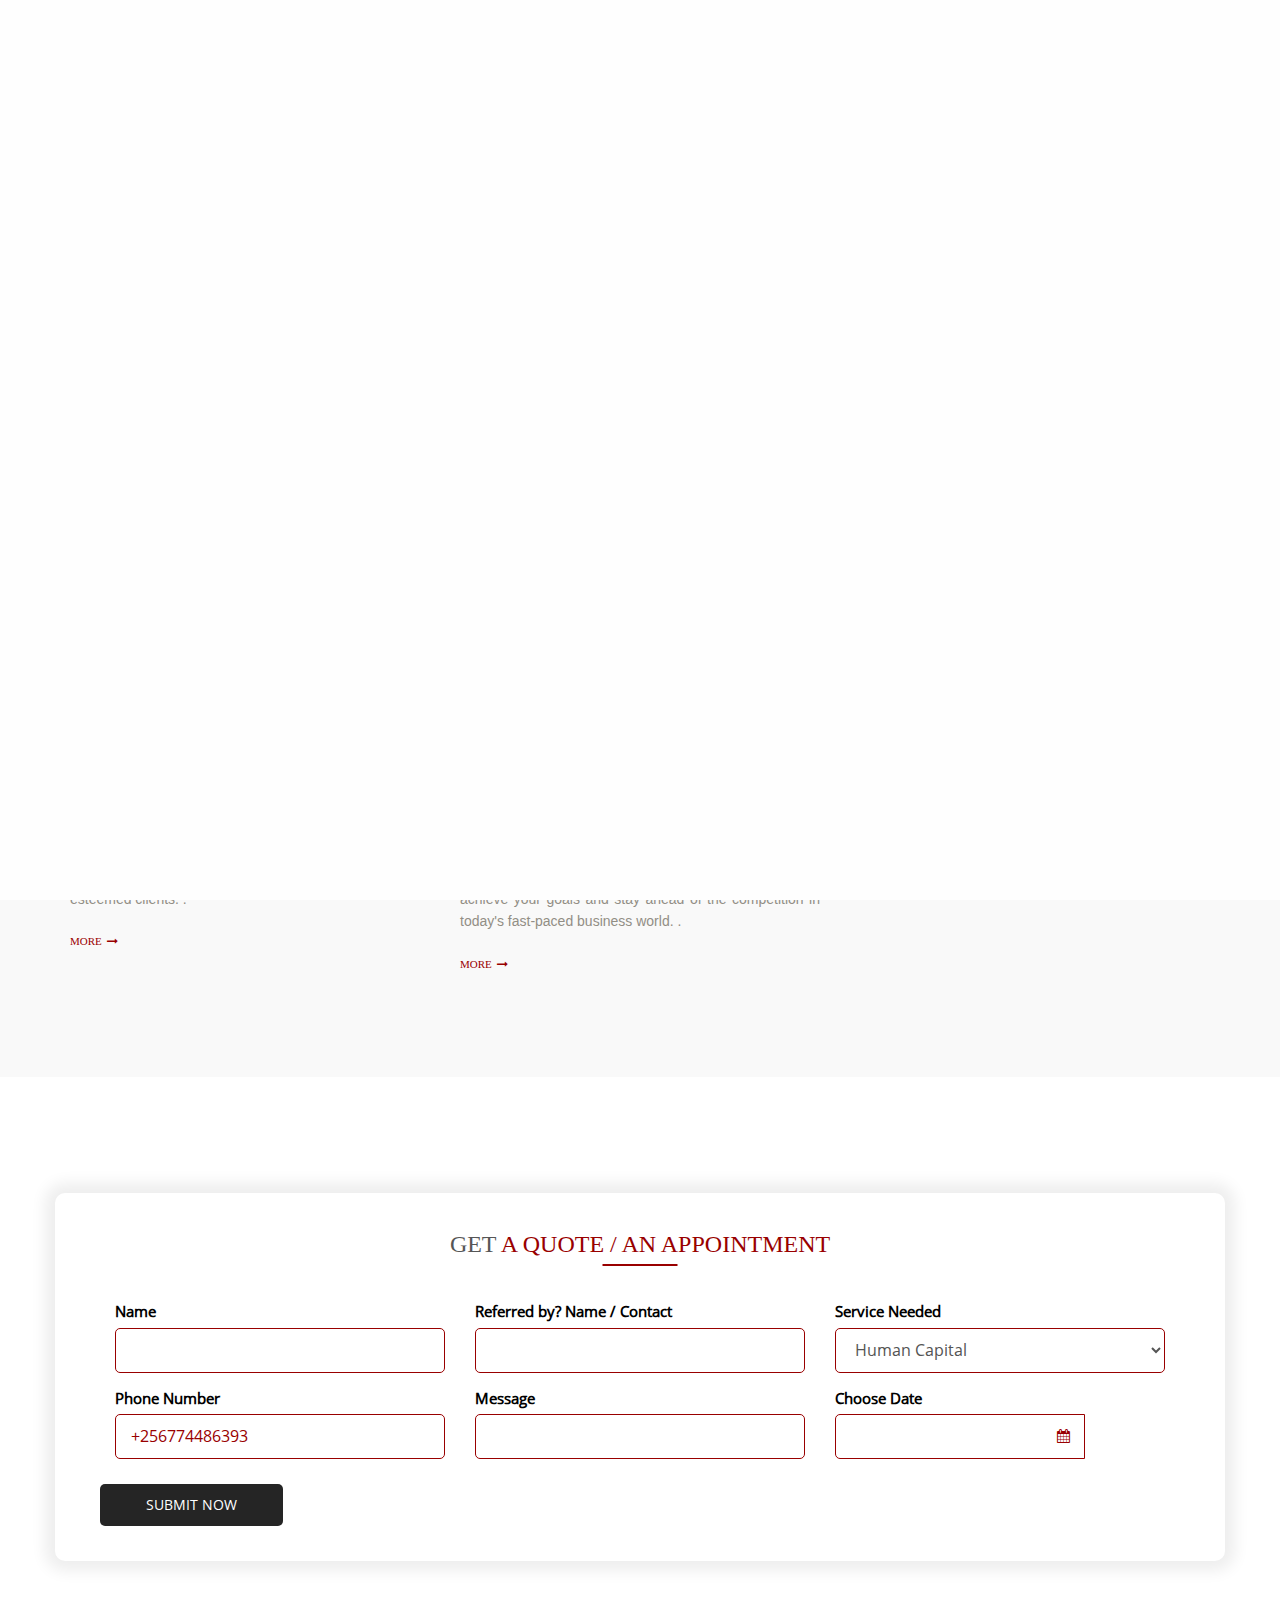
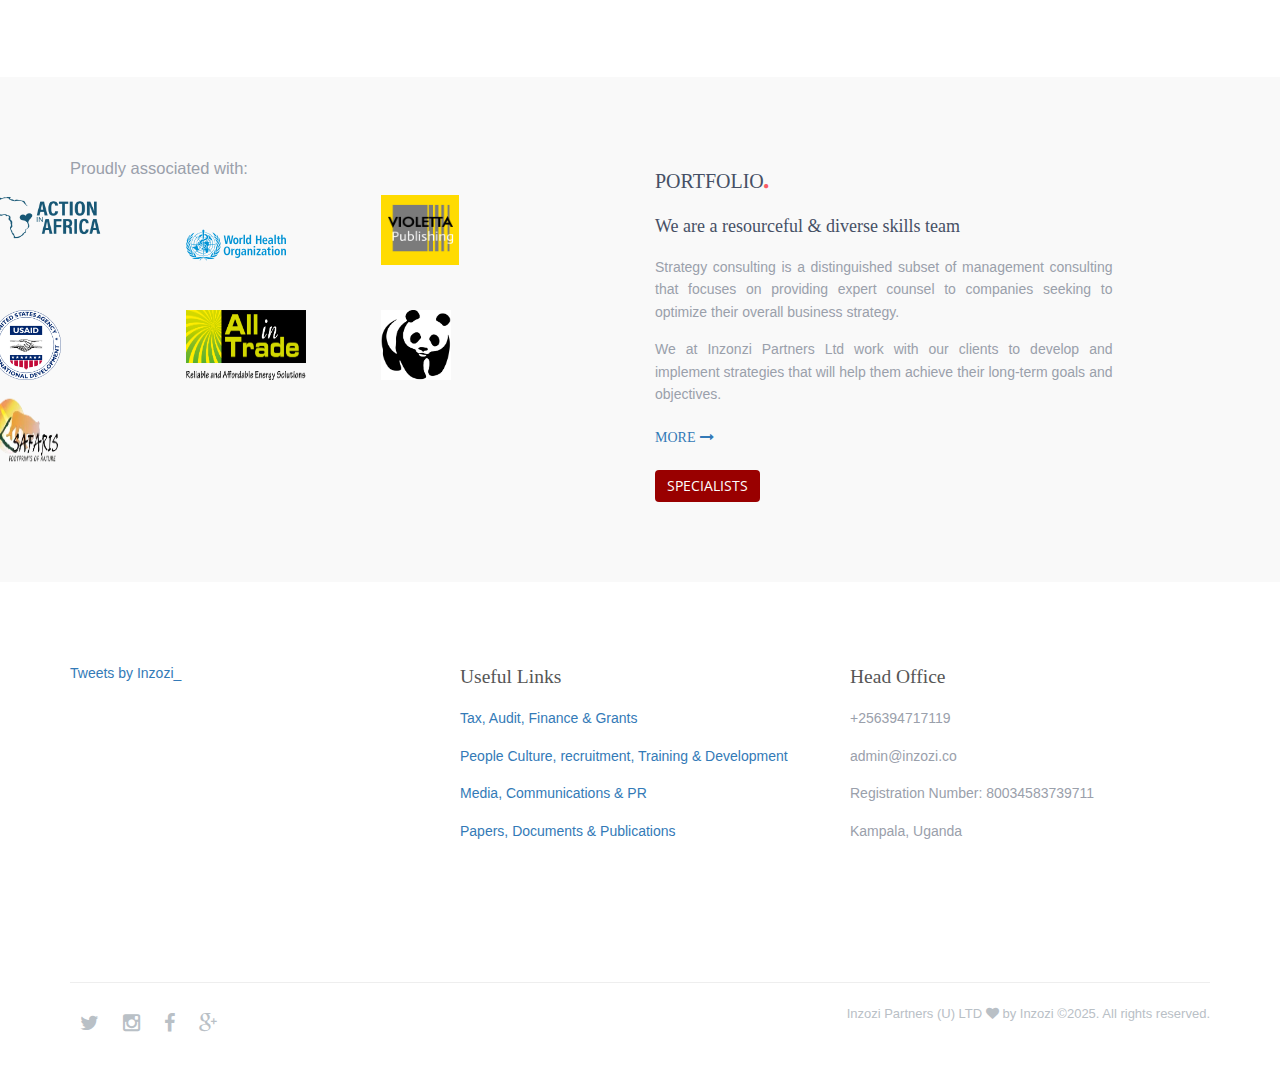
<file: Index.html>
<!doctype html>
<!--[if lt IE 7]>      <html class="no-js lt-ie9 lt-ie8 lt-ie7" lang=""> <![endif]-->
<!--[if IE 7]>         <html class="no-js lt-ie9 lt-ie8" lang=""> <![endif]-->
<!--[if IE 8]>         <html class="no-js lt-ie9" lang=""> <![endif]-->
<!--[if gt IE 8]><!-->
<html class="no-js" lang=""> <!--<![endif]-->

<head>
	<script async src="https://pagead2.googlesyndication.com/pagead/js/adsbygoogle.js?client=ca-pub-9996887835030025"
     crossorigin="anonymous"></script>
	<meta charset="utf-8">
	<meta http-equiv="X-UA-Compatible" content="IE=edge,chrome=1">
	<title>Inzozi</title>
	<meta name="description" content="">
	<meta name="viewport" content="width=device-width, initial-scale=1">
	<link rel="apple-touch-icon" href="apple-touch-icon.png">

	<link rel="stylesheet" href="assets/css/bootstrap.min.css">
	<!--        <link rel="stylesheet" href="assets/css/bootstrap-theme.min.css">-->


	<!--For Plugins external css-->
	<link rel="stylesheet" href="assets/css/plugins.css" />
	<link rel="stylesheet" href="assets/css/opensans-web-font.css" />
	<link rel="stylesheet" href="assets/css/montserrat-web-font.css" />
	<link rel="stylesheet" href="assets/css/Gill Sans MT.css" />
	<link rel="stylesheet" href="assets/css/Noto-Sans-SC.css" />

	<!--For font-awesome css-->
	<link rel="stylesheet" href="assets/css/font-awesome.min.css" />

	<!--Theme custom css -->
	<link rel="stylesheet" href="assets/css/style.css">

	<link rel="icon" href="inzozi.ico" type="image/x-icon">
	
	<!--Theme Responsive css-->
	<link rel="stylesheet" href="assets/css/responsive.css" />

	<script src="assets/js/vendor/modernizr-2.8.3-respond-1.4.2.min.js"></script>
</head>

<style>.custom-btn {
    background-color: #990000;
    color: white; /* Optional: Change text color for better contrast */
    border: none; /* Optional: Remove default border */
}
</style>


<body>
	<!--[if lt IE 8]>
            <p class="browserupgrade">You are using an <strong>outdated</strong> browser. Please <a href="http://browsehappy.com/">upgrade your browser</a> to improve your experience.</p>
        <![endif]-->

	<div class='preloader'>
		<div class='loaded'>&nbsp;</div>
	</div>
	<nav class="mainmenu navbar navbar-default navbar-fixed-top">
		<div class="container">

			<div class="row">
				<!-- Brand and toggle get grouped for better mobile display -->
				<div class="navbar-header">
					<button type="button" class="navbar-toggle collapsed" data-toggle="collapse"
						data-target="#bs-example-navbar-collapse-1" aria-expanded="false">
						<span class="sr-only">Toggle navigation</span>
						<span class="icon-bar"></span>
						<span class="icon-bar"></span>
						<span class="icon-bar"></span>
					</button>

					<div class="brand-bg">
						<a class="navbar-brand" href="index.html"><img src="assets/images/logo.png"
								alt="Freelancer Logo" /></a>
					</div>
				</div>

				<!-- Collect the nav links, forms, and other content for toggling -->
				<div class="collapse navbar-collapse" id="bs-example-navbar-collapse-1">
					<ul class="nav navbar-nav pull-right">

						<li><a href="#">About Us</a></li>
						<li><a href="#">Resources</a></li>
						<li><a href="consult.html">Consult</a></li>
						<li><a href="#">Careers</a></li>
						<li><a href="blog.html">Blog</a></li>
						<li><a href="https://heracles.mxrouting.net/roundcube/">Mail</a></li>
						<li><a href="https://twitter.com/Inzozi_"><i class="fa fa-twitter"></i></a></li>
						<li><a href="#"><i class="fa fa-facebook"></i></a></li>
						<li><a href="https://www.linkedin.com/company/inzozi-partners/"><i class="fa fa-linkedin"></i></a></li>
						<li><a href="#"><i class="fa fa-slack"></i></a></li>
						<li><a href="https://wa.me/+256783569530"><i class="fa fa-whatsapp"></i></a></li>
						<li><a href="instagram.com/Inzozi_"><i class="fa fa-instagram"></i></a></li>

					</ul>
				</div><!-- /.navbar-collapse -->
			</div>

		</div><!-- /.container-fluid -->
	</nav>

	<!--Home page style-->
	<header class="home-bg">
		<div class="overlay-img">
			<div class="container">
				<div class="row">
					<div class="col-md-6 col-sm-8 col-xs-8">
						<div class="header-details">
							<h1>Ubwenge<br> ntacyo bumaze iyo nta muhate<i class="fa fa-circle"></i></h1>
							<p>Dream. Scale. Impact.</p>
							<button class="btn btn-default" onclick="navigateToCSR()">Donate to our CSR</button>

<script>
  function navigateToCSR() {
    // Replace "path/to/your-html-file.html" with the actual relative or absolute path to the HTML file you want to navigate to
    window.location.href = "Donate.html";
  }
</script>

<script>
	function navigateToSPECIALISTS() {
	  // Replace "path/to/your-html-file.html" with the actual relative or absolute path to the HTML file you want to navigate to
	  window.location.href = "Team.html";
	}
  </script>

						</div>
					</div>


				</div>
			</div>
		</div>
	</header>

	<!-- Sections -->
	<section id="promotion-area" class="sections">
		<div class="container">
			<!-- Example row of columns -->
			<div class="row">
				<div class="col-sm-4 col-sm-12 col-xs-12">
					<div class="promotion">

						<h1>Advisory<br> Grants, Audit & Finance<i class="fa fa-circle"></i></h1>
						<p>Our advisory services deliver adept counsel and assistance to both individuals and organizations who are striving to make knowledgeable determinations. We specialize in Grants, audit, and finance support, prioritizing the facilitation of funding opportunities, financial reporting, and astute financial strategizing for our esteemed clients.
						 .</p>
						<a href="#">
							<h4>more<span><i class="fa fa-long-arrow-right"></i></span></h4>
						</a>

					</div>
				</div>

				<div class="col-sm-4 col-sm-12 col-xs-12">
					<div class="promotion">

						<h1>Media, Branding & Comms<br>Inzozi+AI<i class="fa fa-circle"></i></h1>
						<p>Our firm provides unparalleled expertise in the fields of media, branding, communications, and AI. From creating unique brand identities to leveraging cutting-edge technology to enhance productivity, our team of seasoned professionals is dedicated to delivering top-tier solutions tailored to your unique needs. Trust us to help you achieve your goals and stay ahead of the competition in today's fast-paced business world.
							.</p>
						<a href="#">
							<h4>more<span><i class="fa fa-long-arrow-right"></i></span></h4>
						</a>

					</div>
				</div>

				<div class="col-sm-4 col-sm-12 col-xs-12">
					<div class="promotion">

						<h1>People Culture, Human Capital<br>& Training<i class="fa fa-circle"></i></h1>
						<p>Our firm specializes in cultivating people culture, facilitating change management, Private-tailored in-house training, and optimizing human capital strategy to drive sustainable growth. Let our seasoned consultants guide you in unlocking the full potential of your organization
							.</p>
						<a href="#">
							<h4>more<span><i class="fa fa-long-arrow-right"></i></span></h4>
						</a>

					</div>
				</div>

			</div>
		</div> <!-- /container -->
	</section>

	<section class="book_section layout_padding">
		<div class="container">
		  <div class="row">
			<div class="col">
			  <form>
				<h4>
				  GET <span>A QUOTE / AN APPOINTMENT</span>
				</h4>
				<div class="form-row ">
				  <div class="form-group col-lg-4">
					<label for="inputPatientName">Name </label>
					<input type="text" class="form-control" id="inputPatientName" placeholder="">
				  </div>
				  <div class="form-group col-lg-4">
					<label for="inputDoctorName">Referred by? Name / Contact</label>
					<input type="text" class="form-control" id="inputName" placeholder="">
				  </div>
				  <div class="form-group col-lg-4">
					<label for="inputDepartmentName">Service Needed</label>
					<select name="" class="form-control wide" id="inputDepartmentName">
					  <option value="Normal distribution ">Human Capital</option>
					  <option value="Normal distribution ">Business Advisory</option>
					  <option value="Normal distribution ">Media, Brand & Comms Consult</option>
					  <option value="Normal distribution ">Technology Consult</option>
					  <option value="Normal distribution ">Grants, Audit & Finance Consult</option>
					  <option value="Normal distribution ">General Business Appointment</option>
					  <option value="Normal distribution ">Research / Analyst Consult</option>
					  <option value="Normal distribution ">Survey</option>
					  <option value="Normal distribution ">Education Consult</option>
					</select>
				  </div>
				</div>
				<div class="form-row ">
				  <div class="form-group col-lg-4">
					<label for="inputPhone">Phone Number</label>
					<input type="number" class="form-control" id="inputPhone" placeholder="+256774486393">
				  </div>
				  <div class="form-group col-lg-4">
					<label for="inputMessage">Message</label>
					<input type="text" class="form-control" id="inputMessage" placeholder="">
				</div>				
				  <div class="form-group col-lg-4">
					<label for="inputDate">Choose Date </label>
					<div class="input-group date" id="inputDate" data-date-format="mm-dd-yyyy">
					  <input type="text" class="form-control" readonly>
					  <span class="input-group-addon date_icon">
						<i class="fa fa-calendar" aria-hidden="true"></i>
					  </span>
					</div>
				  </div>
				</div>
				<div class="btn-box">
				  <button type="submit" class="btn" onclick="sendWhatsAppMessage()">Submit Now</button>
				</div>
				
				<script>
				  function sendWhatsAppMessage() {
					var phoneNumber = "+256789893903";
					var patientName = document.getElementById("inputPatientName").value;
					var referredBy = document.getElementById("inputName").value;
					var serviceNeeded = document.getElementById("inputDepartmentName").value;
					var phoneNumberInput = document.getElementById("inputPhone").value;
					var message = document.getElementById("inputMessage").value;
					var chosenDate = document.getElementById("inputDate").value;
					var message = "Patient Name: " + patientName + "%0A" +
								  "Referred by: " + referredBy + "%0A" +
								  "Service Needed: " + serviceNeeded + "%0A" +
								  "Phone Number: " + phoneNumberInput + "%0A" +
								  "Message: " + message + "%0A" + +
								  "Chosen Date: " + chosenDate;
				
					var encodedMessage = encodeURIComponent(message);
					var whatsappUrl = "https://api.whatsapp.com/send?phone=" + phoneNumber + "&text=" + encodedMessage;
					window.open(whatsappUrl, "_blank");
				  }
				</script>
			  </form>
			</div>
		  </div>
		</div>
	  </section>
	

	<section id="portfolio-area" class="sections">
		<div class="container">
			<!-- Example row of columns -->
			<div class="row">
				<div class="col-sm-6 col-sm-12 col-xs-12">
					<div class="portfolio">
						<p style="font-family: 'Gill Sans MT', sans-serif;"> Proudly associated with: </p>
						
						<div class="row mb-3">
							<div class="col-sm-4 col-xs-12">
								<img src="assets/images/aia.png" alt="" width="110" height="45" />
							</div>
							<div class="col-sm-4 col-xs-12">
								<img src="assets/images/who.svg" alt="" width="100" height="100" />
							</div>
							<div class="col-sm-4 col-xs-12">
								<img src="assets/images/violetta.png" alt="" width="78" height="70" />
							</div>
						</div>
				
						<div class="row mb-3">
							<div class="col-sm-4 col-xs-12">
								<img src="assets/images/usaid.png" alt="" width="70" height="70" />
							</div>
							<div class="col-sm-4 col-xs-12">
								<img src="assets/images/all in one trade.png" alt="" width="120" height="70" />
							</div>
							<div class="col-sm-4 col-xs-12">
								<img src="assets/images/wwf.jpg" alt="" width="70" height="70" />
							</div>
						</div>
				
						<div class="row">
							<div class="col-sm-4 col-xs-12">
								<img src="assets/images/ksLogo.webp" alt="" width="70" height="70" />
							</div>
							<!-- Add any additional divs if needed -->
						</div>
					</div>					  
				</div>
				
				<div class="col-sm-5 col-sm-12 col-xs-12">
					<div class="portfolio">
						<div class="item">
							<h1>Portfolio<i class="fa fa-circle"></i></h1>
							<h5>We are a resourceful & diverse skills team</h5>
							<p>Strategy consulting is a distinguished subset of management consulting that focuses on providing expert counsel to companies seeking to optimize their overall business strategy.</p>
							<p>We at Inzonzi Partners Ltd work with our clients to develop and implement strategies that will help them achieve their long-term goals and objectives.</p>
							<a href="#">
								<h4>more<span><i class="fa fa-long-arrow-right"></i></span></h4>
							</a>
						</div>
					</div>
					<button class="btn custom-btn" onclick="navigateToSPECIALISTS()">SPECIALISTS</button>
				</div>
			</div>
		</div> <!-- /container -->
	</section>
	


	<section id="address" class="sections">
		<div class="container">
			<!-- Example row of columns -->
			<div class="row">
				<div class="team-member">

					<div class="col-sm-4 col-sm-12 col-xs-12">
						<div class="team">
							<div class="team-info">
								<p><a class="twitter-timeline" data-width="320" data-height="290" data-theme="light" href="https://twitter.com/Inzozi_?ref_src=twsrc%5Etfw">Tweets by Inzozi_</a> <script async src="https://platform.twitter.com/widgets.js" charset="utf-8"></script></p>
								
							</div>
						</div>
					</div>

					<div class="col-sm-4 col-xs-12">
						<div class="team">
							<h5>Useful Links</h5>
							<div class="team-info">
								<p><a href="">Tax, Audit, Finance & Grants</a></p>
								<p><a href="">People Culture, recruitment, Training & Development</a></p>
								<p><a href="">Media, Communications & PR</a></p>
								<p><a href="">Papers, Documents & Publications</a></p>
							</div>
						</div>
					</div>
					<div class="col-sm-4 col-xs-12">
						<div class="team">
							<h5>Head Office</h5>
							<div class="team-info">
								<p>+256394717119</p>
								<p>admin@inzozi.co</p>
								<p>Registration Number: 80034583739711</p>
								<p>Kampala, Uganda</p>
							</div>
						</div>
					</div>
					
						
					
				</div>


			</div>

		</div> <!-- /container -->
	</section>

	<div class="scroll-top">

		<div class="scrollup">

			<i class="fa fa-angle-double-up"></i>
		</div>

	</div>

	<!--Footer-->
	<footer>
		<div class="container">
			<hr>
			<div class="row">

				<div class="col-md-6 col-sm-6 col-xs-12">
					<div class="social-network">
						<a href="https://twitter.com/Inzozi_"><i class="fa fa-twitter"></i></a>
						<a href="#"><i class="fa fa-instagram"></i></a>
						<a href="#"><i class="fa fa-facebook"></i></a>
						<a href="#"><i class="fa fa-google-plus"></i></a>
						<a href="#"><i class="fa fa-telegram"></i></a>
					</div>
				</div>

				<div class="col-md-6 col-sm-6 col-xs-12">
					<div class="copyright">
						<p style="font-family: 'Gill Sans MT', sans-serif;">
							Inzozi Partners (U) LTD <i class="fa fa-heart"></i> by Inzozi <a target="_blank" href="http://izonzi.co"></a> &#169;2025. All rights reserved.
							</p>
					</div>
				</div>

			</div>
		</div>
	</footer>


	<script src="assets/js/vendor/jquery-1.11.2.min.js"></script>
	<script src="assets/js/vendor/bootstrap.min.js"></script>

	<script src="assets/js/plugins.js"></script>
	<script src="assets/js/main.js"></script>
</body>

</html>
</file>
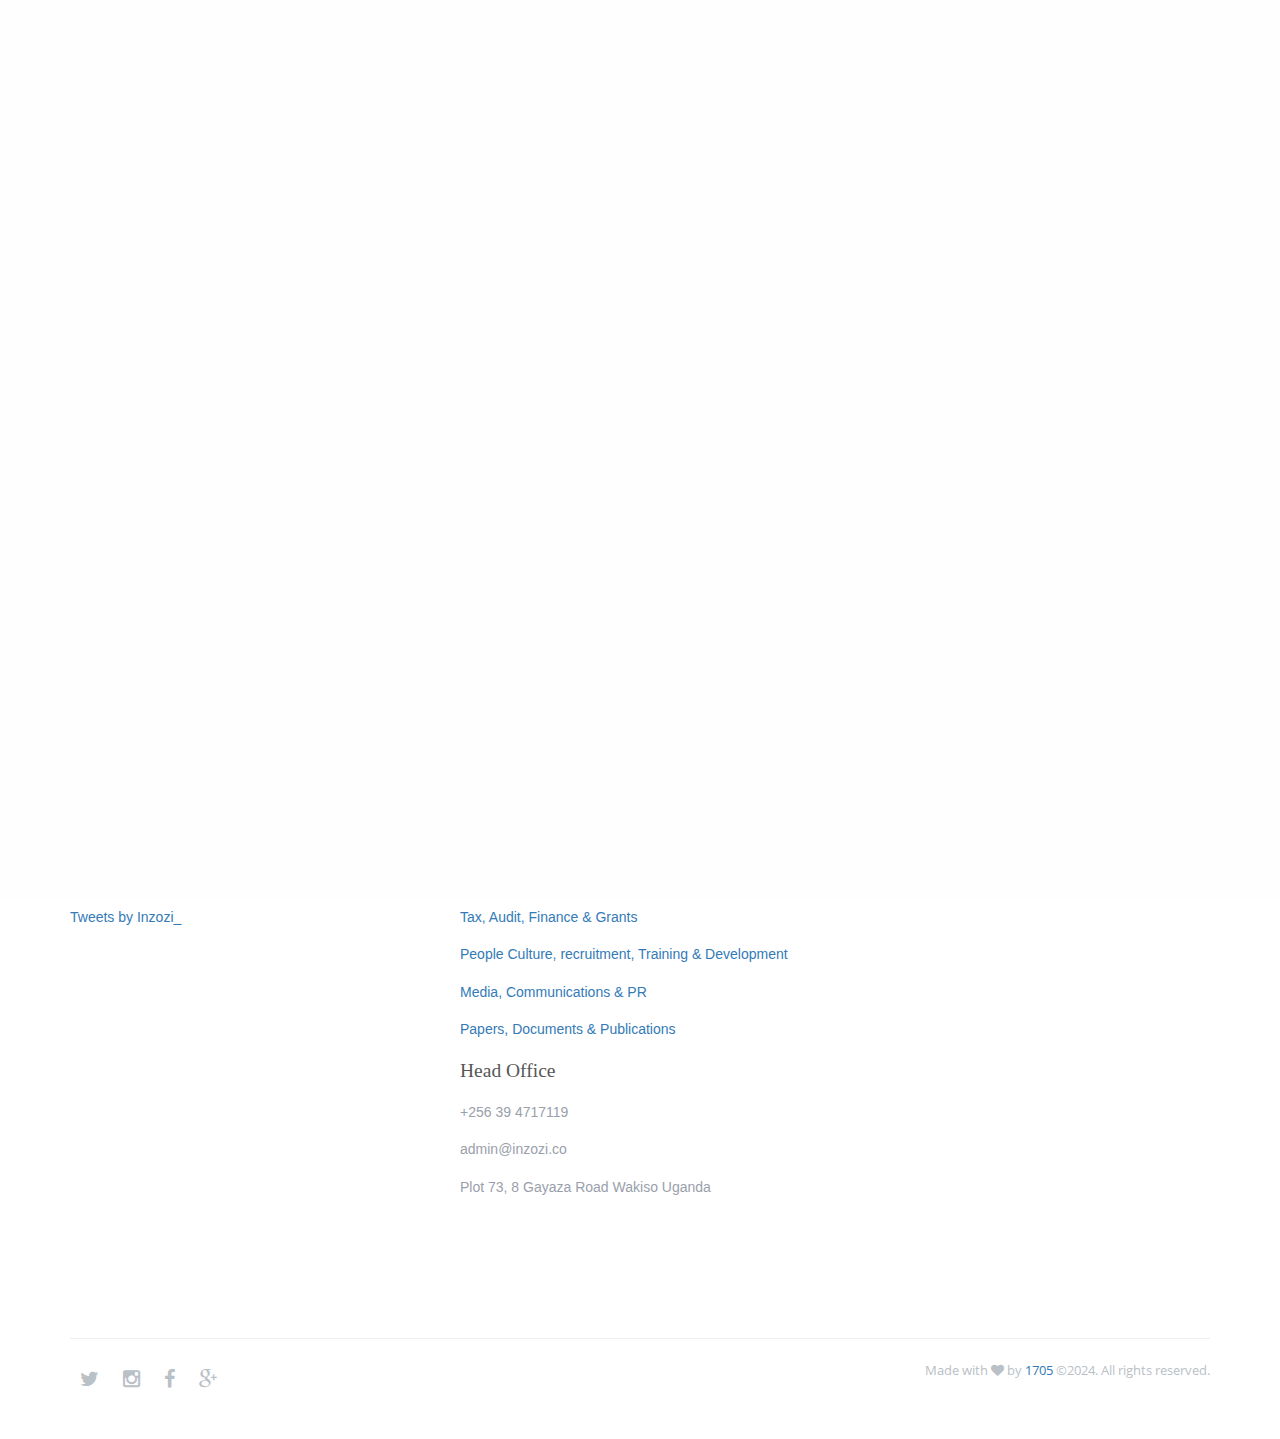
<file: aia-training.html>
<!doctype html>
<!--[if lt IE 7]>      <html class="no-js lt-ie9 lt-ie8 lt-ie7" lang=""> <![endif]-->
<!--[if IE 7]>         <html class="no-js lt-ie9 lt-ie8" lang=""> <![endif]-->
<!--[if IE 8]>         <html class="no-js lt-ie9" lang=""> <![endif]-->
<!--[if gt IE 8]><!-->
<html class="no-js" lang=""> <!--<![endif]-->

<head>
	<meta charset="utf-8">
	<meta http-equiv="X-UA-Compatible" content="IE=edge,chrome=1">
	<title></title>
	<meta name="description" content="">
	<meta name="viewport" content="width=device-width, initial-scale=1">
	<link rel="apple-touch-icon" href="apple-touch-icon.png">

	<link rel="stylesheet" href="assets/css/bootstrap.min.css">
	<!--        <link rel="stylesheet" href="assets/css/bootstrap-theme.min.css">-->


	<!--For Plugins external css-->
	<link rel="stylesheet" href="assets/css/plugins.css" />
	<link rel="stylesheet" href="assets/css/opensans-web-font.css" />
	<link rel="stylesheet" href="assets/css/montserrat-web-font.css" />
	<link rel="stylesheet" href="assets/css/Noto-Sans-SC.css" />

	<!--For font-awesome css-->
	<link rel="stylesheet" href="assets/css/font-awesome.min.css" />

	<!--Theme custom css -->
	<link rel="stylesheet" href="assets/css/style.css">

	<link rel="shortcut icon" href="inzozi.ico" />

	<!--Theme Responsive css-->
	<link rel="stylesheet" href="assets/css/responsive.css" />

	<script src="assets/js/vendor/modernizr-2.8.3-respond-1.4.2.min.js"></script>
	<!DOCTYPE html>
<html>
<head>
  <script>
    // Function to remove the .html extension from the URL
    function removeExtension(url) {
      return url.replace('.html', '');
    }
  </script>
</head>
<body>
  <!-- Your HTML content here -->


</body>
</html>

</head>

<body>
	<!--[if lt IE 8]>
            <p class="browserupgrade">You are using an <strong>outdated</strong> browser. Please <a href="http://browsehappy.com/">upgrade your browser</a> to improve your experience.</p>
        <![endif]-->

	<div class='preloader'>
		<div class='loaded'>&nbsp;</div>
	</div>
	<nav class="mainmenu navbar navbar-default navbar-fixed-top">
		<div class="container">

			<div class="row">
				<!-- Brand and toggle get grouped for better mobile display -->
				<div class="navbar-header">
					<button type="button" class="navbar-toggle collapsed" data-toggle="collapse"
						data-target="#bs-example-navbar-collapse-1" aria-expanded="false">
						<span class="sr-only">Toggle navigation</span>
						<span class="icon-bar"></span>
						<span class="icon-bar"></span>
						<span class="icon-bar"></span>
					</button>

					<div class="brand-bg">
						<a class="navbar-brand" href="index.html"><img src="assets/images/logo.png"
								alt="Freelancer Logo" /></a>
					</div>
				</div>

				<!-- Collect the nav links, forms, and other content for toggling -->
				<div class="collapse navbar-collapse" id="bs-example-navbar-collapse-1">
					<ul class="nav navbar-nav pull-right">

						<li><a href="#">About Us</a></li>
						<li><a href="#">Resources</a></li>
						<li><a href="#">Consult</a></li>
						<li><a href="#">Careers</a></li>
						<li><a href="https://twitter.com/Inzozi_"><i class="fa fa-twitter"></i></a></li>
						<li><a href="#"><i class="fa fa-facebook"></i></a></li>
						<li><a href="#"><i class="fa fa-slack"></i></a></li>
						<li><a href="https://wa.me/+256783569530"><i class="fa fa-whatsapp"></i></a></li>

					</ul>
				</div><!-- /.navbar-collapse -->
			</div>

		</div><!-- /.container-fluid -->
	</nav>

	<!--Home page style-->
	<header class="home-bg1">
		<div class="overlay-img">
			<div class="container">
				<div class="row">
					<div class="col-md-6 col-sm-10 col-xs-10">
						<div class="header-details">
							<p></p>
						</div>
					</div>


				</div>
			</div>
		</div>
	</header>

	<!-- Sections -->

	<section id="our-team" class="sections">
		<div class="container">
			<!-- Example row of columns -->
			<div class="row">
				<div class="team-heading">
					<h1>Talent Pool<i class="fa fa-circle"></i></h1>
					<p>A growing community of experts.</p>
				</div>

				<div class="team-member">

					<div class="col-sm-4 col-sm-12 col-xs-12">
						<div class="team">
							<img src="assets/images/justine.png" alt="" />
							<div class="team-info1">
								<h2>Justine Mutesi,</h2>
								<h5>Tax Advisory, INGO Grants Management & Audit</h5>
								<p>BSc. Stat, CPA(U), MSc Finance & Accounting</p>
							</div>
						</div>
					</div>

					<div class="col-sm-4 col-sm-12 col-xs-12">
						<div class="team">
							<img src="assets/images/mbrian.png" alt="" />
							<div class="team-info1">
								<h2>Mark Brian Okecha,</h2>
								<h5>Public Policy, Inclusion Strategist</h5>
								<p>BA, MPhil. Public Policy, MBA - IB.</p>
							</div>
						</div>
					</div>

					<div class="col-sm-4 col-sm-12 col-xs-12">
						<div class="team">
							<img src="assets/images/kenneth1.png" alt="" />
							<div class="team-info1">
								<h2>Kenneth Sajja,</h2>
								<h5>HIV & TB Program Consultant & Clinical Care expert</h5>
								<p>MBCHB, M.Med.</p>
							</div>
						</div>
					</div>

					<p style="line-height:3.5em;"> . </p>

					
				</div>

				<div class="team-more">
					<a href="#">
						<h4>more<span><i class="fa fa-long-arrow-right"></i></span></h4>
					</a>
				</div>

			</div>

		</div> <!-- /container -->
	</section>

	<section id="address" class="sections">
		<div class="container">
			<!-- Example row of columns -->
			<div class="row">
				<div class="team-member">

					<div class="col-sm-4 col-sm-12 col-xs-12">
						<div class="team">
							<h5>The Latest Updates</h5>
							<div class="team-info">
								<p><a class="twitter-timeline" data-width="320" data-height="290" data-theme="light" href="https://twitter.com/Inzozi_?ref_src=twsrc%5Etfw">Tweets by Inzozi_</a> <script async src="https://platform.twitter.com/widgets.js" charset="utf-8"></script></p>
								
							</div>
						</div>
					</div>

					<div class="col-sm-4 col-sm-12 col-xs-12">
						<div class="team">
							<h5>Useful Links</h5>
							<div class="team-info">
								<p></p>
								<p> <a href="">Tax, Audit, Finance & Grants</a></p>
								<p></p>
								<p> <a href="">People Culture, recruitment, Training & Development</a></p>
								<p></p>
								<p> <a href="">Media, Communications & PR</a></p>
								<p></p>
								<p> <a href=>Papers, Documents & Publications</a></p>
								<p></p>
								<p></p>
							</div>
						</div>
						<div class="team">
							<h5>Head Office</h5>
							<div class="team-info">
								<p></p>
								<p>+256 39 4717119</p>
								<p></p>
								<p>admin@inzozi.co</p>
								<p></p>
								<p>Plot 73, 8 Gayaza Road
									Wakiso
									Uganda </p>
								
							</div>
						</div>
					</div>

					
						
					
				</div>


			</div>

		</div> <!-- /container -->
	</section>

	<div class="scroll-top">

		<div class="scrollup">

			<i class="fa fa-angle-double-up"></i>
		</div>

	</div>

	<!--Footer-->
	<footer>
		<div class="container">
			<hr>
			<div class="row">

				<div class="col-md-6 col-sm-6 col-xs-12">
					<div class="social-network">
						<a href="https://twitter.com/Inzozi_"><i class="fa fa-twitter"></i></a>
						<a href="#"><i class="fa fa-instagram"></i></a>
						<a href="#"><i class="fa fa-facebook"></i></a>
						<a href="#"><i class="fa fa-google-plus"></i></a>
						<a href="#"><i class="fa fa-telegram"></i></a>
					</div>
				</div>

				<div class="col-md-6 col-sm-6 col-xs-12">
					<div class="copyright">
						<p>Made with <i class="fa fa-heart"></i> by <a target="_blank" href="http://izonzipartners.co">
								1705 </a> &#169;2024. All rights reserved.</p>
					</div>
				</div>

			</div>
		</div>
	</footer>


	<script src="assets/js/vendor/jquery-1.11.2.min.js"></script>
	<script src="assets/js/vendor/bootstrap.min.js"></script>

	<script src="assets/js/plugins.js"></script>
	<script src="assets/js/main.js"></script>
</body>

</html>
</file>
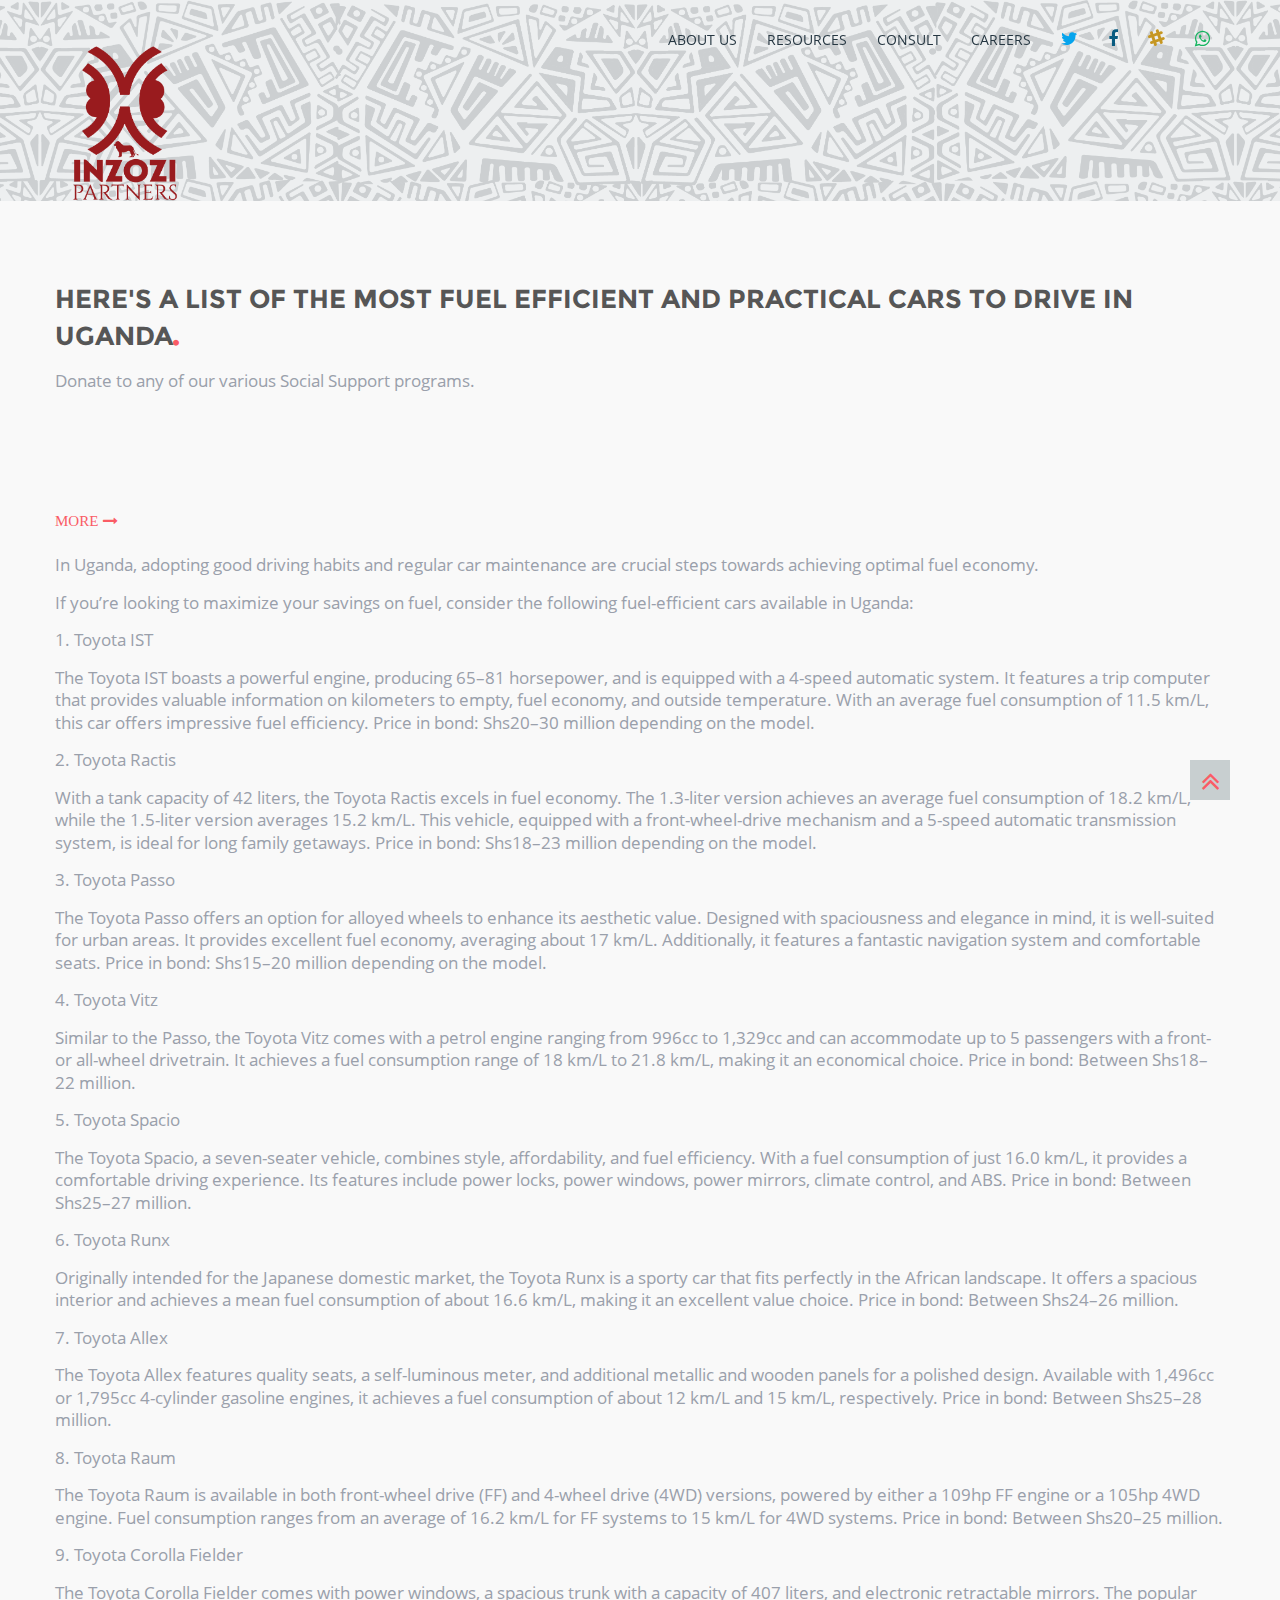
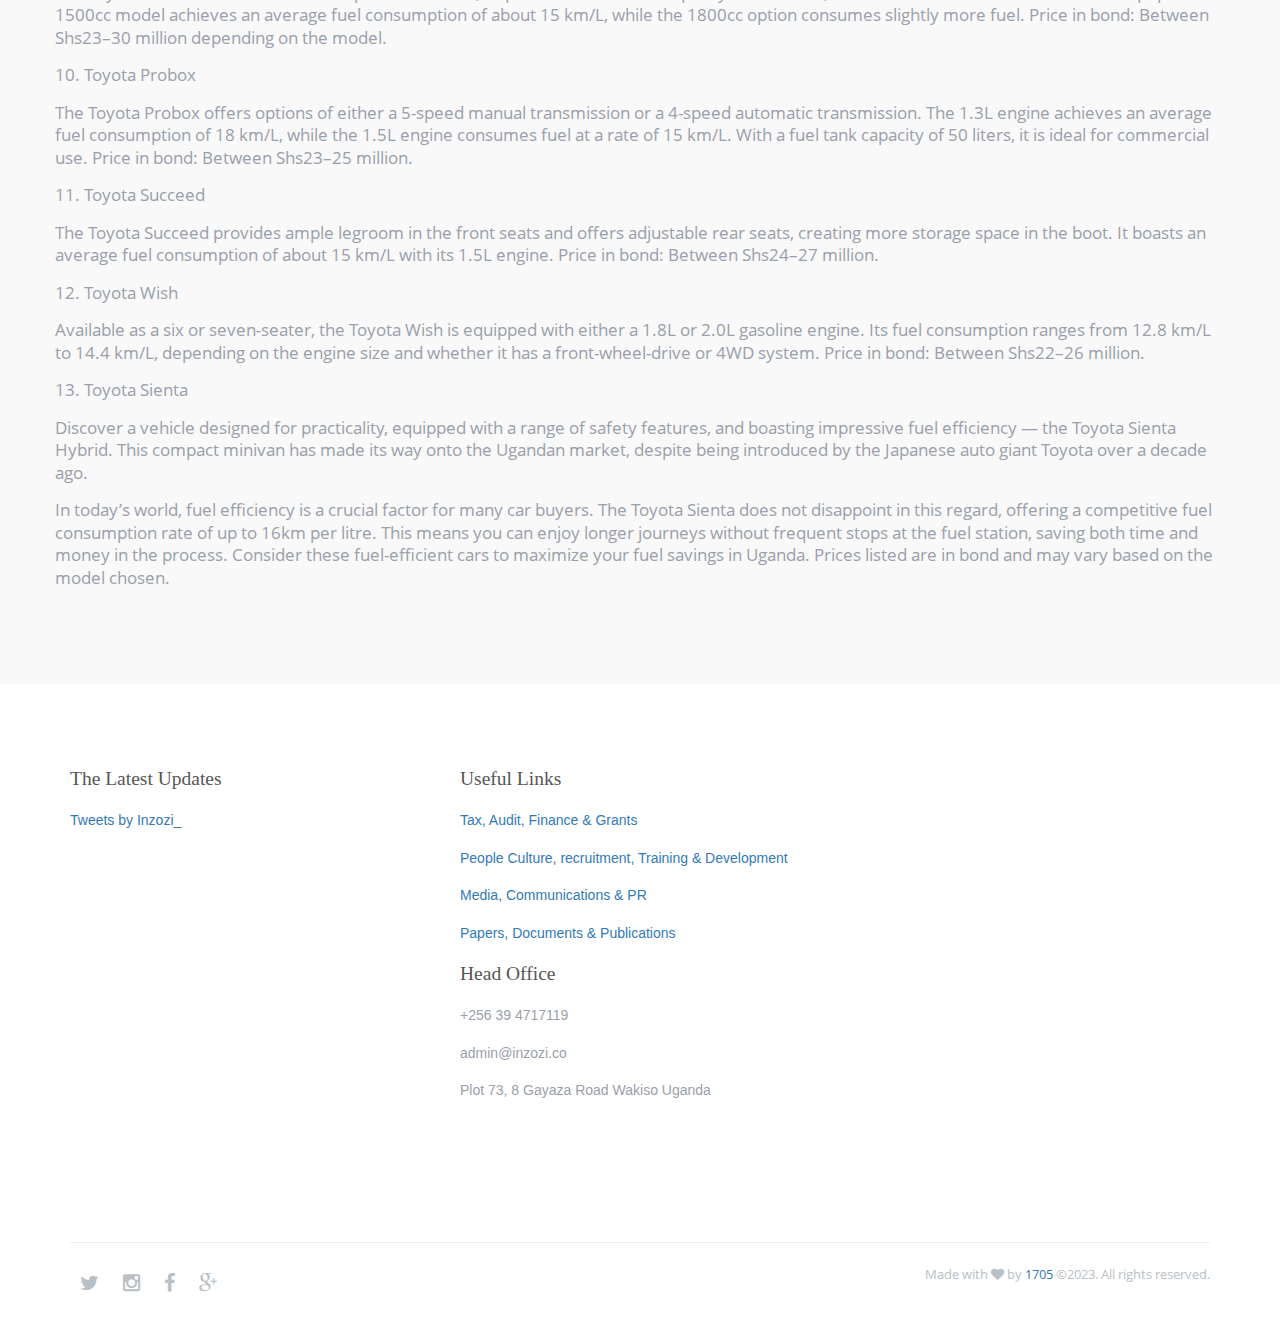
<file: cars.html>
<!doctype html>
<!--[if lt IE 7]>      <html class="no-js lt-ie9 lt-ie8 lt-ie7" lang=""> <![endif]-->
<!--[if IE 7]>         <html class="no-js lt-ie9 lt-ie8" lang=""> <![endif]-->
<!--[if IE 8]>         <html class="no-js lt-ie9" lang=""> <![endif]-->
<!--[if gt IE 8]><!-->
<html class="no-js" lang=""> <!--<![endif]-->

<head>
    <meta charset="utf-8">
    <meta http-equiv="X-UA-Compatible" content="IE=edge,chrome=1">
    <title>Donate to our CSR</title>
    <meta name="description" content="">
    <meta name="viewport" content="width=device-width, initial-scale=1">
    <link rel="apple-touch-icon" href="apple-touch-icon.png">

    <link rel="stylesheet" href="assets/css/bootstrap.min.css">
    <!-- <link rel="stylesheet" href="assets/css/bootstrap-theme.min.css"> -->

    <script>
        window.onload = function() {
            var currentUrl = window.location.href;
            if (currentUrl.endsWith(".html")) {
                var newUrl = currentUrl.substring(0, currentUrl.lastIndexOf(".html"));
                window.history.replaceState({}, document.title, newUrl);
            }
        };
    </script>


    <!--For Plugins external css-->
    <link rel="stylesheet" href="assets/css/plugins.css" />
    <link rel="stylesheet" href="assets/css/opensans-web-font.css" />
    <link rel="stylesheet" href="assets/css/montserrat-web-font.css" />
    <link rel="stylesheet" href="assets/css/Noto-Sans-SC.css" />

    <!--For font-awesome css-->
    <link rel="stylesheet" href="assets/css/font-awesome.min.css" />

    <!--Theme custom css -->
    <link rel="stylesheet" href="assets/css/style.css">

    <link rel="shortcut icon" href="inzozi.ico" />

    <!--Theme Responsive css-->
    <link rel="stylesheet" href="assets/css/responsive.css" />

    <script src="assets/js/vendor/modernizr-2.8.3-respond-1.4.2.min.js"></script>
</head>
    
<body>

    <nav class="mainmenu navbar navbar-default navbar-fixed-top">
        <div class="container">

            <div class="row">
                <!-- Brand and toggle get grouped for better mobile display -->
                <div class="navbar-header">
                    <button type="button" class="navbar-toggle collapsed" data-toggle="collapse"
                        data-target="#bs-example-navbar-collapse-1" aria-expanded="false">
                        <span class="sr-only">Toggle navigation</span>
                        <span class="icon-bar"></span>
                        <span class="icon-bar"></span>
                        <span class="icon-bar"></span>
                    </button>

                    <div class="brand-bg">
                        <a class="navbar-brand" href="index.html"><img src="assets/images/logo.png"
                                alt="Freelancer Logo" /></a>
                    </div>
                </div>

                <!-- Collect the nav links, forms, and other content for toggling -->
                <div class="collapse navbar-collapse" id="bs-example-navbar-collapse-1">
                    <ul class="nav navbar-nav pull-right">

                        <li><a href="https://inzozi.co">About Us</a></li>
                        <li><a href="#">Resources</a></li>
                        <li><a href="consult.html">Consult</a></li>
                        <li><a href="#">Careers</a></li>
                        <li><a href="https://twitter.com/Inzozi_"><i class="fa fa-twitter"></i></a></li>
                        <li><a href="#"><i class="fa fa-facebook"></i></a></li>
                        <li><a href="#"><i class="fa fa-slack"></i></a></li>
                        <li><a href="https://wa.me/+256783569530"><i class="fa fa-whatsapp"></i></a></li>

                    </ul>
                </div><!-- /.navbar-collapse -->
            </div>

        </div><!-- /.container-fluid -->
    </nav>

    <!--Home page style-->
    <header class="home-bg1">
        <div class="overlay-img">
            <div class="container">
                <div class="row">
                    <div class="col-md-6 col-sm-10 col-xs-10">
                        <div class="header-details">
                            <p></p>
                        </div>
                    </div>


                </div>
            </div>
        </div>
    </header>

    <!-- Sections -->

    <section id="our-team" class="sections">
        <div class="container">
            <!-- Example row of columns -->
            <div class="row">
                <div class="team-heading">
                    <h1>Here's a list of the most fuel efficient and practical cars to drive in Uganda<i class="fa fa-circle"></i></h1>
                    <p>Donate to any of our various Social Support programs.</p>
                </div>

                <div class="team-member">

                    <!-- Replace "test" with your own sandbox Business account app client ID -->
                    <script src="https://www.paypal.com/sdk/js?client-id=AbYWLpXNL4dQrsn8xRGgjDZ2a8CC2O6dSiuRXwFOuNIa5I3Taue9TAVoA6JI4OnJs0lCC9F9sZm64Yh5&currency=USD"></script>
                    <!-- Set up a container element for the button -->
                    <div id="paypal-button-container"></div>
                    <script>
                        paypal.Buttons({
                            // Order is created on the server and the order id is returned
                            createOrder() {
                                return fetch("/create-paypal-order", {
                                    method: "POST",
                                    headers: {
                                        "Content-Type": "application/json",
                                    },
                                    // use the "body" param to optionally pass additional order information
                                    // like product skus and quantities
                                    body: JSON.stringify({
                                        cart: [
                                            {
                                                sku: "YOUR_PRODUCT_STOCK_KEEPING_UNIT",
                                                quantity: "YOUR_PRODUCT_QUANTITY",
                                            },
                                        ],
                                    }),
                                })
                                    .then((response) => response.json())
                                    .then((order) => order.id);
                            },
                            // Finalize the transaction on the server after payer approval
                            onApprove(data) {
                                return fetch("/capture-paypal-order", {
                                    method: "POST",
                                    headers: {
                                        "Content-Type": "application/json",
                                    },
                                    body: JSON.stringify({
                                        orderID: data.orderID
                                    })
                                })
                                    .then((response) => response.json())
                                    .then((orderData) => {
                                        // Successful capture! For dev/demo purposes:
                                        console.log('Capture result', orderData, JSON.stringify(orderData, null, 2));
                                        const transaction = orderData.purchase_units[0].payments.captures[0];
                                        alert(`Transaction ${transaction.status}: ${transaction.id}\n\nSee console for all available details`);
                                        // When ready to go live, remove the alert and show a success message within this page. For example:
                                        // const element = document.getElementById('paypal-button-container');
                                        // element.innerHTML = '<h3>Thank you for your payment!</h3>';
                                        // Or go to another URL:  window.location.href = 'thank_you.html';
                                    });
                            }
                        }).render('#paypal-button-container');
                    </script>

                </div>

                <div class="team-more">
                    <a href="#">
                        <h4>more<span><i class="fa fa-long-arrow-right"></i></span></h4>
                    </a>
                    <P>In Uganda, adopting good driving habits and regular car maintenance are crucial steps towards achieving optimal fuel economy.</P>

                        <p>If you’re looking to maximize your savings on fuel, consider the following fuel-efficient cars available in Uganda:</p>
                        
                        <p>1. Toyota IST</p>
                        <p>The Toyota IST boasts a powerful engine, producing 65–81 horsepower, and is equipped with a 4-speed automatic system. It features a trip computer that provides valuable information on kilometers to empty, fuel economy, and outside temperature.
                        With an average fuel consumption of 11.5 km/L, this car offers impressive fuel efficiency.
                        Price in bond: Shs20–30 million depending on the model.</p>

                        <p>2. Toyota Ractis</p>
                        <p>With a tank capacity of 42 liters, the Toyota Ractis excels in fuel economy. The 1.3-liter version achieves an average fuel consumption of 18.2 km/L, while the 1.5-liter version averages 15.2 km/L.
                        This vehicle, equipped with a front-wheel-drive mechanism and a 5-speed automatic transmission system, is ideal for long family getaways.
                        Price in bond: Shs18–23 million depending on the model.</p>

                        <p>3. Toyota Passo</p>
                        <p>The Toyota Passo offers an option for alloyed wheels to enhance its aesthetic value. Designed with spaciousness and elegance in mind, it is well-suited for urban areas.
                        It provides excellent fuel economy, averaging about 17 km/L. Additionally, it features a fantastic navigation system and comfortable seats.
                        Price in bond: Shs15–20 million depending on the model.</p>

                        <p>4. Toyota Vitz</p>
                        <p>Similar to the Passo, the Toyota Vitz comes with a petrol engine ranging from 996cc to 1,329cc and can accommodate up to 5 passengers with a front- or all-wheel drivetrain.
                        It achieves a fuel consumption range of 18 km/L to 21.8 km/L, making it an economical choice.
                        Price in bond: Between Shs18–22 million.</p>

                        <p>5. Toyota Spacio</p>
                        <p>The Toyota Spacio, a seven-seater vehicle, combines style, affordability, and fuel efficiency. With a fuel consumption of just 16.0 km/L, it provides a comfortable driving experience.
                        Its features include power locks, power windows, power mirrors, climate control, and ABS.
                        Price in bond: Between Shs25–27 million.</p>

                        <p>6. Toyota Runx</p>
                        <p>Originally intended for the Japanese domestic market, the Toyota Runx is a sporty car that fits perfectly in the African landscape.
                        It offers a spacious interior and achieves a mean fuel consumption of about 16.6 km/L, making it an excellent value choice.
                        Price in bond: Between Shs24–26 million.</p>

                        <p>7. Toyota Allex</p>
                        <p>The Toyota Allex features quality seats, a self-luminous meter, and additional metallic and wooden panels for a polished design.
                        Available with 1,496cc or 1,795cc 4-cylinder gasoline engines, it achieves a fuel consumption of about 12 km/L and 15 km/L, respectively.
                        Price in bond: Between Shs25–28 million.</p>

                        <p>8. Toyota Raum</p>
                        <p>The Toyota Raum is available in both front-wheel drive (FF) and 4-wheel drive (4WD) versions, powered by either a 109hp FF engine or a 105hp 4WD engine.
                        Fuel consumption ranges from an average of 16.2 km/L for FF systems to 15 km/L for 4WD systems.
                        Price in bond: Between Shs20–25 million.</p>

                        <p>9. Toyota Corolla Fielder</p>
                        <p>The Toyota Corolla Fielder comes with power windows, a spacious trunk with a capacity of 407 liters, and electronic retractable mirrors.
                        The popular 1500cc model achieves an average fuel consumption of about 15 km/L, while the 1800cc option consumes slightly more fuel.
                        Price in bond: Between Shs23–30 million depending on the model.</p>

                        <p>10. Toyota Probox</p>
                        <p>The Toyota Probox offers options of either a 5-speed manual transmission or a 4-speed automatic transmission.
                        The 1.3L engine achieves an average fuel consumption of 18 km/L, while the 1.5L engine consumes fuel at a rate of 15 km/L. With a fuel tank capacity of 50 liters, it is ideal for commercial use.
                        Price in bond: Between Shs23–25 million.</p>

                        <p>11. Toyota Succeed</p>
                        <p>The Toyota Succeed provides ample legroom in the front seats and offers adjustable rear seats, creating more storage space in the boot. It boasts an average fuel consumption of about 15 km/L with its 1.5L engine.
                        Price in bond: Between Shs24–27 million.</p>

                        <p>12. Toyota Wish</p>
                        <p>Available as a six or seven-seater, the Toyota Wish is equipped with either a 1.8L or 2.0L gasoline engine. Its fuel consumption ranges from 12.8 km/L to 14.4 km/L, depending on the engine size and whether it has a front-wheel-drive or 4WD system.
                        Price in bond: Between Shs22–26 million.</p>

                        <p>13. Toyota Sienta</p>
                        <p>Discover a vehicle designed for practicality, equipped with a range of safety features, and boasting impressive fuel efficiency — the Toyota Sienta Hybrid. This compact minivan has made its way onto the Ugandan market, despite being introduced by the Japanese auto giant Toyota over a decade ago.</p>
                        
                        <p>In today’s world, fuel efficiency is a crucial factor for many car buyers. The Toyota Sienta does not disappoint in this regard, offering a competitive fuel consumption rate of up to 16km per litre. This means you can enjoy longer journeys without frequent stops at the fuel station, saving both time and money in the process.
                        Consider these fuel-efficient cars to maximize your fuel savings in Uganda. Prices listed are in bond and may vary based on the model chosen.</p>
                        
                        
                        
                        
                        </P>
                </div>

            </div>

        </div> <!-- /container -->
    </section>
    <section id="address" class="sections">
        <div class="container">
            <!-- Example row of columns -->
            <div class="row">
                <div class="team-member">

                    <div class="col-sm-4 col-sm-12 col-xs-12">
                        <div class="team">
                            <h5>The Latest Updates</h5>
                            <div class="team-info">
                                <p><a class="twitter-timeline" data-width="320" data-height="290" data-theme="light" href="https://twitter.com/Inzozi_?ref_src=twsrc%5Etfw">Tweets by Inzozi_</a> <script async src="https://platform.twitter.com/widgets.js" charset="utf-8"></script></p>

                            </div>
                        </div>
                    </div>

                    <div class="col-sm-4 col-sm-12 col-xs-12">
                        <div class="team">
                            <h5>Useful Links</h5>
                            <div class="team-info">
                                <p></p>
                                <p> <a href="">Tax, Audit, Finance & Grants</a></p>
                                <p></p>
                                <p> <a href="">People Culture, recruitment, Training & Development</a></p>
                                <p></p>
                                <p> <a href="">Media, Communications & PR</a></p>
                                <p></p>
                                <p> <a href=>Papers, Documents & Publications</a></p>
                                <p></p>
                                <p></p>
                            </div>
                        </div>
                        <div class="team">
                            <h5>Head Office</h5>
                            <div class="team-info">
                                <p></p>
                                <p>+256 39 4717119</p>
                                <p></p>
                                <p>admin@inzozi.co</p>
                                <p></p>
                                <p>Plot 73, 8 Gayaza Road
                                    Wakiso
                                    Uganda </p>

                            </div>
                        </div>
                    </div>




                </div>


            </div>

        </div> <!-- /container -->
    </section>

    <div class="scroll-top">

        <div class="scrollup">

            <i class="fa fa-angle-double-up"></i>
        </div>

    </div>

    <!--Footer-->
    <footer>
        <div class="container">
            <hr>
            <div class="row">

                <div class="col-md-6 col-sm-6 col-xs-12">
                    <div class="social-network">
                        <a href="https://twitter.com/Inzozi_"><i class="fa fa-twitter"></i></a>
                        <a href="#"><i class="fa fa-instagram"></i></a>
                        <a href="#"><i class="fa fa-facebook"></i></a>
                        <a href="#"><i class="fa fa-google-plus"></i></a>
                        <a href="#"><i class="fa fa-telegram"></i></a>
                    </div>
                </div>

                <div class="col-md-6 col-sm-6 col-xs-12">
                    <div class="copyright">
                        <p>Made with <i class="fa fa-heart"></i> by <a target="_blank" href="http://izonzipartners.co">
                                1705 </a> &#169;2023. All rights reserved.</p>
                    </div>
                </div>

            </div>
        </div>
    </footer>


    <script src="assets/js/vendor/jquery-1.11.2.min.js"></script>
    <script src="assets/js/vendor/bootstrap.min.js"></script>

    <script src="assets/js/plugins.js"></script>
    <script src="assets/js/main.js"></script>
</body>

</html>
</file>
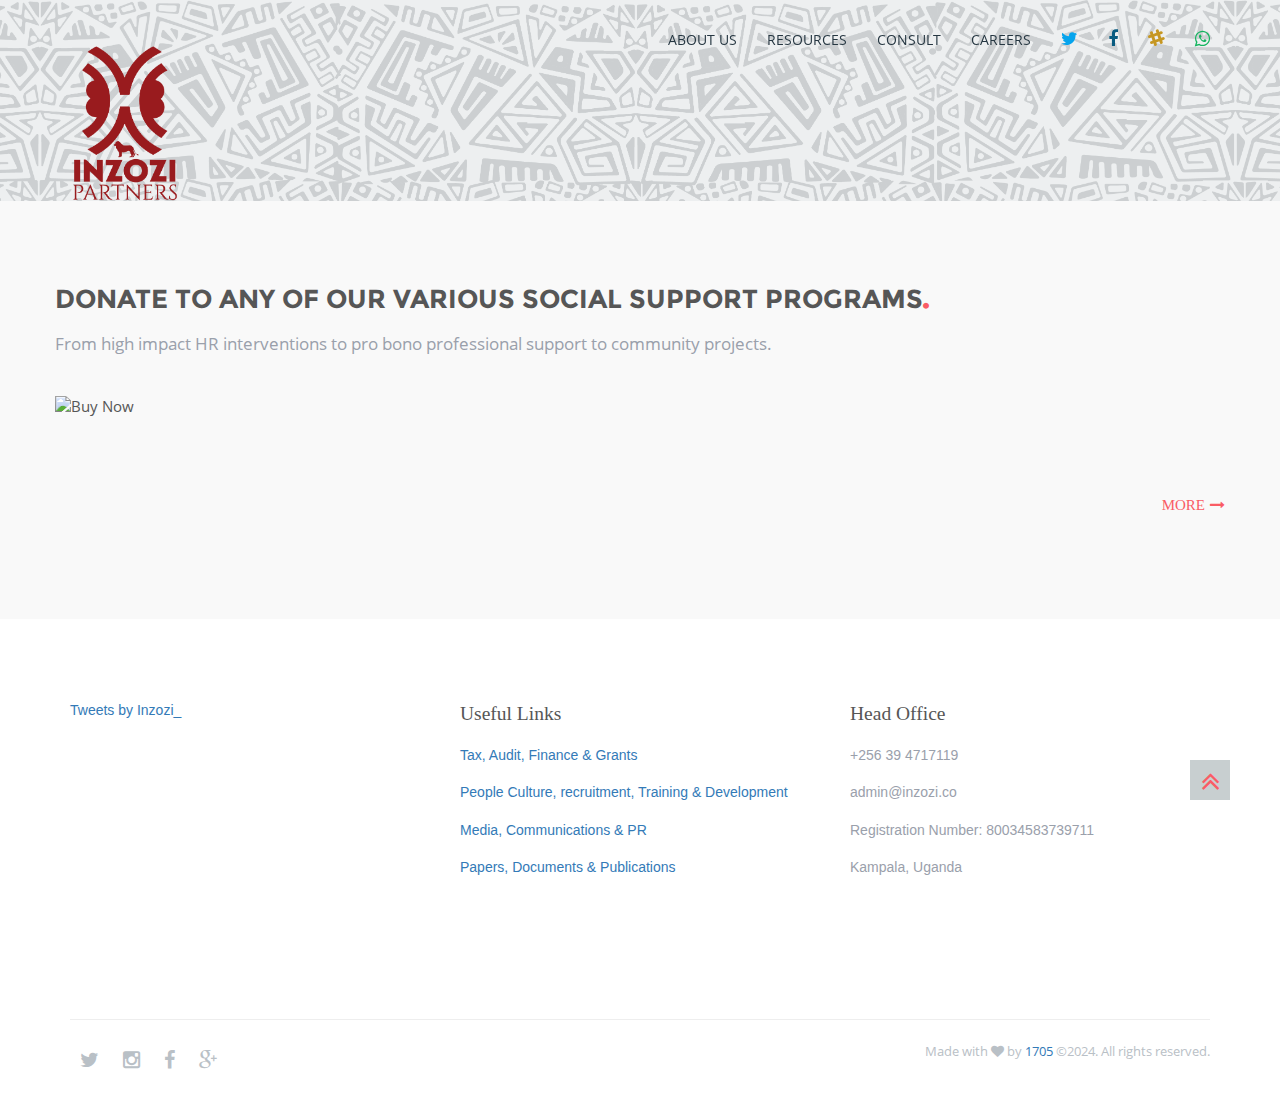
<file: Donate.html>
<!doctype html>
<!--[if lt IE 7]>      <html class="no-js lt-ie9 lt-ie8 lt-ie7" lang=""> <![endif]-->
<!--[if IE 7]>         <html class="no-js lt-ie9 lt-ie8" lang=""> <![endif]-->
<!--[if IE 8]>         <html class="no-js lt-ie9" lang=""> <![endif]-->
<!--[if gt IE 8]><!-->
<html class="no-js" lang=""> <!--<![endif]-->

<head>
    <meta charset="utf-8">
    <meta http-equiv="X-UA-Compatible" content="IE=edge,chrome=1">
    <title>Donate to our CSR</title>
    <meta name="description" content="">
    <meta name="viewport" content="width=device-width, initial-scale=1">
    <link rel="apple-touch-icon" href="apple-touch-icon.png">

    <link rel="stylesheet" href="assets/css/bootstrap.min.css">
    <!-- <link rel="stylesheet" href="assets/css/bootstrap-theme.min.css"> -->

    <script>
        window.onload = function() {
            var currentUrl = window.location.href;
            if (currentUrl.endsWith(".html")) {
                var newUrl = currentUrl.substring(0, currentUrl.lastIndexOf(".html"));
                window.history.replaceState({}, document.title, newUrl);
            }
        };
    </script>


    <!--For Plugins external css-->
    <link rel="stylesheet" href="assets/css/plugins.css" />
    <link rel="stylesheet" href="assets/css/opensans-web-font.css" />
    <link rel="stylesheet" href="assets/css/montserrat-web-font.css" />
    <link rel="stylesheet" href="assets/css/Noto-Sans-SC.css" />

    <!--For font-awesome css-->
    <link rel="stylesheet" href="assets/css/font-awesome.min.css" />

    <!--Theme custom css -->
    <link rel="stylesheet" href="assets/css/style.css">

    <link rel="shortcut icon" href="inzozi.ico" />

    <!--Theme Responsive css-->
    <link rel="stylesheet" href="assets/css/responsive.css" />

    <script src="assets/js/vendor/modernizr-2.8.3-respond-1.4.2.min.js"></script>
</head>

<body>

    <nav class="mainmenu navbar navbar-default navbar-fixed-top">
        <div class="container">

            <div class="row">
                <!-- Brand and toggle get grouped for better mobile display -->
                <div class="navbar-header">
                    <button type="button" class="navbar-toggle collapsed" data-toggle="collapse"
                        data-target="#bs-example-navbar-collapse-1" aria-expanded="false">
                        <span class="sr-only">Toggle navigation</span>
                        <span class="icon-bar"></span>
                        <span class="icon-bar"></span>
                        <span class="icon-bar"></span>
                    </button>

                    <div class="brand-bg">
                        <a class="navbar-brand" href="index.html"><img src="assets/images/logo.png"
                                alt="Freelancer Logo" /></a>
                    </div>
                </div>

                <!-- Collect the nav links, forms, and other content for toggling -->
                <div class="collapse navbar-collapse" id="bs-example-navbar-collapse-1">
                    <ul class="nav navbar-nav pull-right">

                        <li><a href="https://inzozi.co">About Us</a></li>
                        <li><a href="#">Resources</a></li>
                        <li><a href="consult.html">Consult</a></li>
                        <li><a href="#">Careers</a></li>
                        <li><a href="https://twitter.com/Inzozi_"><i class="fa fa-twitter"></i></a></li>
                        <li><a href="#"><i class="fa fa-facebook"></i></a></li>
                        <li><a href="#"><i class="fa fa-slack"></i></a></li>
                        <li><a href="https://wa.me/+256783569530"><i class="fa fa-whatsapp"></i></a></li>

                    </ul>
                </div><!-- /.navbar-collapse -->
            </div>

        </div><!-- /.container-fluid -->
    </nav>

    <!--Home page style-->
    <header class="home-bg1">
        <div class="overlay-img">
            <div class="container">
                <div class="row">
                    <div class="col-md-6 col-sm-10 col-xs-10">
                        <div class="header-details">
                            <p></p>
                        </div>
                    </div>


                </div>
            </div>
        </div>
    </header>

    <!-- Sections -->

    <section id="our-team" class="sections">
        <div class="container">
            <!-- Example row of columns -->
            <div class="row">
                <div class="team-heading">
                    <h1>Donate to any of our various Social Support programs<i class="fa fa-circle"></i></h1>
                    <p>From high impact HR interventions to pro bono professional support to community projects.</p>
                </div>

                <div class="team-member">
                    
                    <form action="https://www.paypal.com/cgi-bin/webscr" method="post" target="_top">
                        <input type="hidden" name="cmd" value="_s-xclick" />
                        <input type="hidden" name="hosted_button_id" value="56JL89MCJSKSE" />
                        <input type="hidden" name="currency_code" value="USD" />
                        <input type="image" src="https://www.paypalobjects.com/en_US/i/btn/btn_paynowCC_LG.gif" border="0" name="submit" title="PayPal - The safer, easier way to pay online!" alt="Buy Now" />
                      </form>

                    <!-- Replace "test" with your own sandbox Business account app client ID -->
                    <script src="https://www.paypal.com/sdk/js?client-id=AftrIaLTH4qD92wDVjG2dr4vBisK7yF5pkQucEoyKMDV-Pf2ajtITChp0zXVYQJIEWKy4QVV9FGD2Nev=USD"></script>
                    <!-- Set up a container element for the button -->
                    <div id="paypal-button-container"></div>
                    <script>
                        paypal.Buttons({
                            // Order is created on the server and the order id is returned
                            createOrder() {
                                return fetch("/create-paypal-order", {
                                    method: "POST",
                                    headers: {
                                        "Content-Type": "application/json",
                                    },
                                    // use the "body" param to optionally pass additional order information
                                    // like product skus and quantities
                                    body: JSON.stringify({
                                        cart: [
                                            {
                                                sku: "YOUR_PRODUCT_STOCK_KEEPING_UNIT",
                                                quantity: "YOUR_PRODUCT_QUANTITY",
                                            },
                                        ],
                                    }),
                                })
                                    .then((response) => response.json())
                                    .then((order) => order.id);
                            },
                            // Finalize the transaction on the server after payer approval
                            onApprove(data) {
                                return fetch("/capture-paypal-order", {
                                    method: "POST",
                                    headers: {
                                        "Content-Type": "application/json",
                                    },
                                    body: JSON.stringify({
                                        orderID: data.orderID
                                    })
                                })
                                    .then((response) => response.json())
                                    .then((orderData) => {
                                        // Successful capture! For dev/demo purposes:
                                        console.log('Capture result', orderData, JSON.stringify(orderData, null, 2));
                                        const transaction = orderData.purchase_units[0].payments.captures[0];
                                        alert(`Transaction ${transaction.status}: ${transaction.id}\n\nSee console for all available details`);
                                        // When ready to go live, remove the alert and show a success message within this page. For example:
                                        // const element = document.getElementById('paypal-button-container');
                                        // element.innerHTML = '<h3>Thank you for your payment!</h3>';
                                        // Or go to another URL:  window.location.href = 'thank_you.html';
                                    });
                            }
                        }).render('#paypal-button-container');
                    </script>

                </div>

                <div class="team-more">
                    <a href="#">
                        <h4>more<span><i class="fa fa-long-arrow-right"></i></span></h4>
                    </a>
                </div>

            </div>

        </div> <!-- /container -->
    </section>
    <section id="address" class="sections">
        <div class="container">
            <!-- Example row of columns -->
            <div class="row">
                <div class="team-member">

                    <div class="col-sm-4 col-sm-12 col-xs-12">
                        <div class="team">
                            <div class="team-info">
                                <p><a class="twitter-timeline" data-width="380" data-height="200" href="https://twitter.com/Inzozi_?ref_src=twsrc%5Etfw">Tweets by Inzozi_</a> <script async src="https://platform.twitter.com/widgets.js" charset="utf-8"></script></p>

                            </div>
                        </div>
                    </div>

                    <div class="col-sm-4 col-xs-12">
                        <div class="team">
                            <h5>Useful Links</h5>
                            <div class="team-info">
                                <p><a href="">Tax, Audit, Finance & Grants</a></p>
                                <p><a href="">People Culture, recruitment, Training & Development</a></p>
                                <p><a href="">Media, Communications & PR</a></p>
                                <p><a href="">Papers, Documents & Publications</a></p>
                            </div>
                        </div>
                    </div>
                    <div class="col-sm-4 col-xs-12">
                        <div class="team">
                            <h5>Head Office</h5>
                            <div class="team-info">
                                <p>+256 39 4717119</p>
                                <p>admin@inzozi.co</p>
                                <p>Registration Number: 80034583739711</p>
                                <p>Kampala, Uganda</p>
                            </div>
                        </div>
                    </div>




                </div>


            </div>

        </div> <!-- /container -->
    </section>

    <div class="scroll-top">

        <div class="scrollup">

            <i class="fa fa-angle-double-up"></i>
        </div>

    </div>

    <!--Footer-->
    <footer>
        <div class="container">
            <hr>
            <div class="row">

                <div class="col-md-6 col-sm-6 col-xs-12">
                    <div class="social-network">
                        <a href="https://twitter.com/Inzozi_"><i class="fa fa-twitter"></i></a>
                        <a href="#"><i class="fa fa-instagram"></i></a>
                        <a href="#"><i class="fa fa-facebook"></i></a>
                        <a href="#"><i class="fa fa-google-plus"></i></a>
                        <a href="#"><i class="fa fa-telegram"></i></a>
                    </div>
                </div>

                <div class="col-md-6 col-sm-6 col-xs-12">
                    <div class="copyright">
                        <p>Made with <i class="fa fa-heart"></i> by <a target="_blank" href="http://izonzipartners.co">
                                1705 </a> &#169;2024. All rights reserved.</p>
                    </div>
                </div>

            </div>
        </div>
    </footer>


    <script src="assets/js/vendor/jquery-1.11.2.min.js"></script>
    <script src="assets/js/vendor/bootstrap.min.js"></script>

    <script src="assets/js/plugins.js"></script>
    <script src="assets/js/main.js"></script>
</body>

</html>
</file>
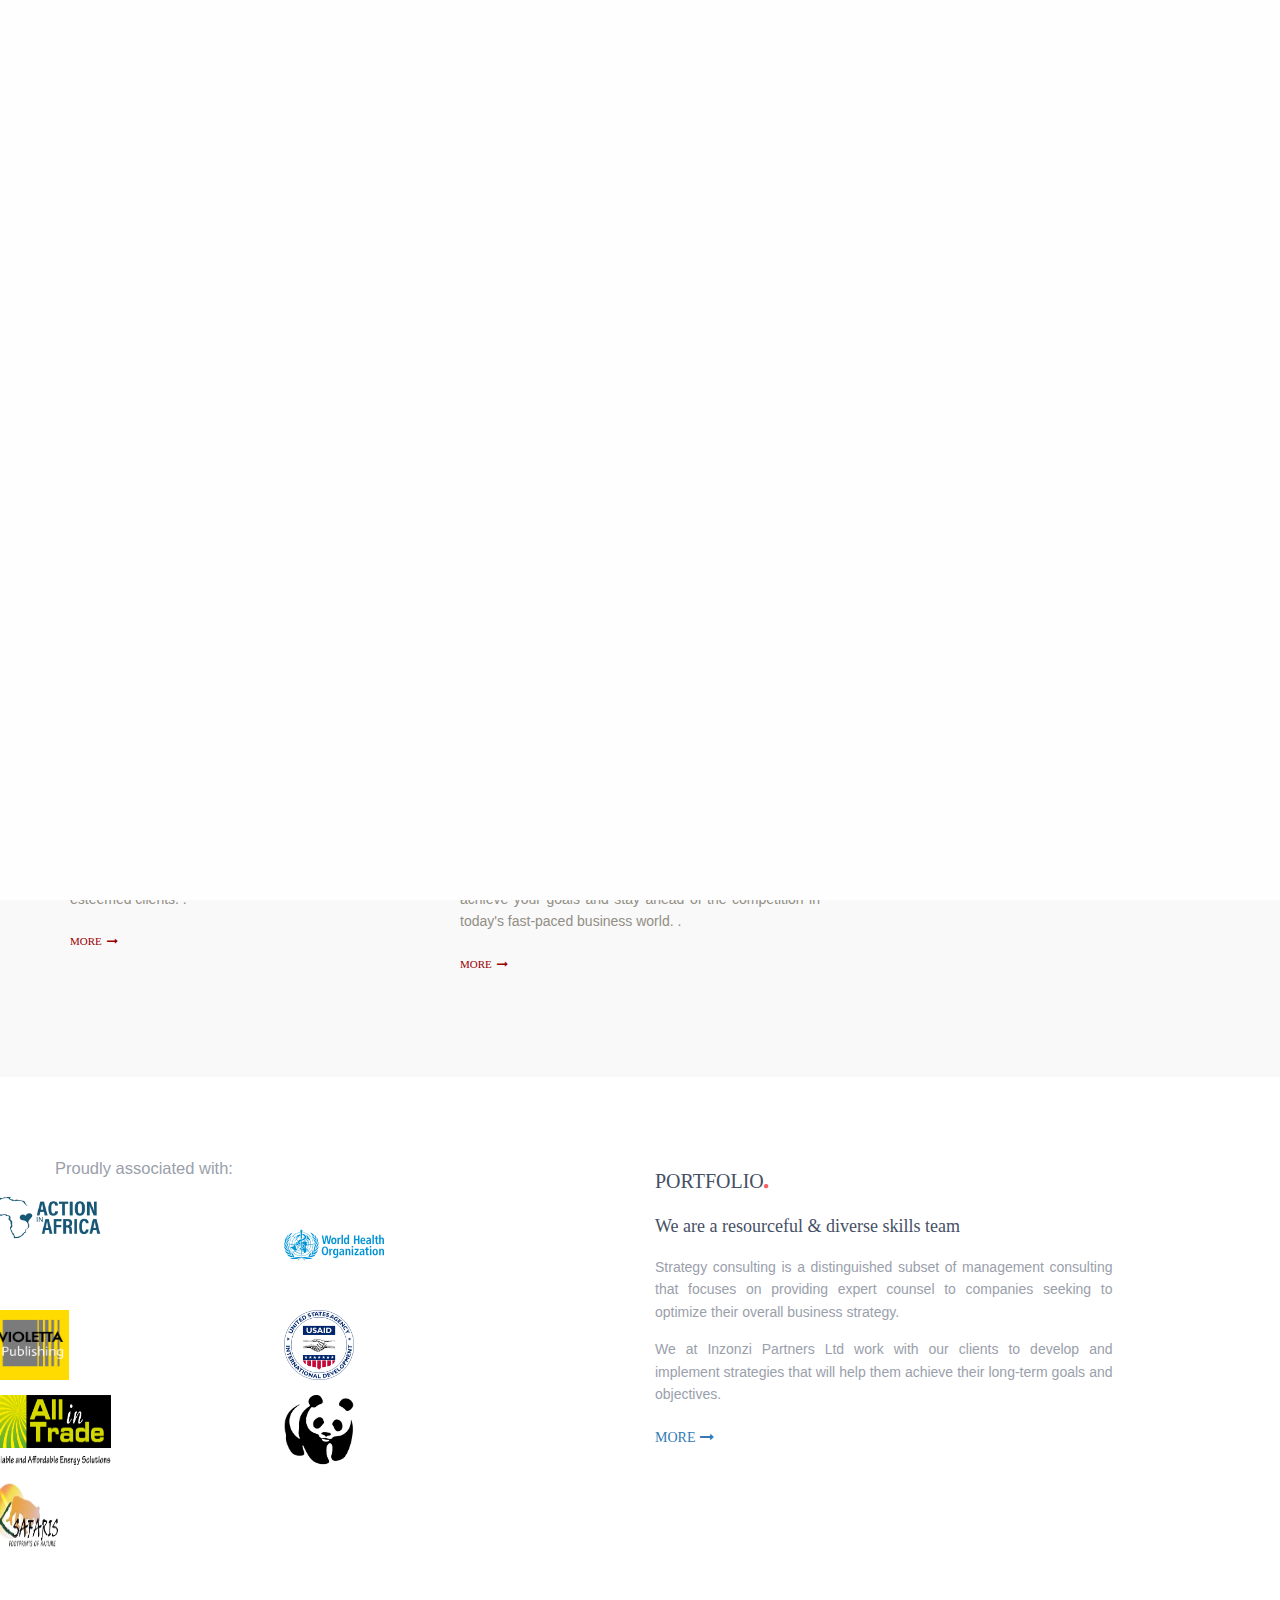
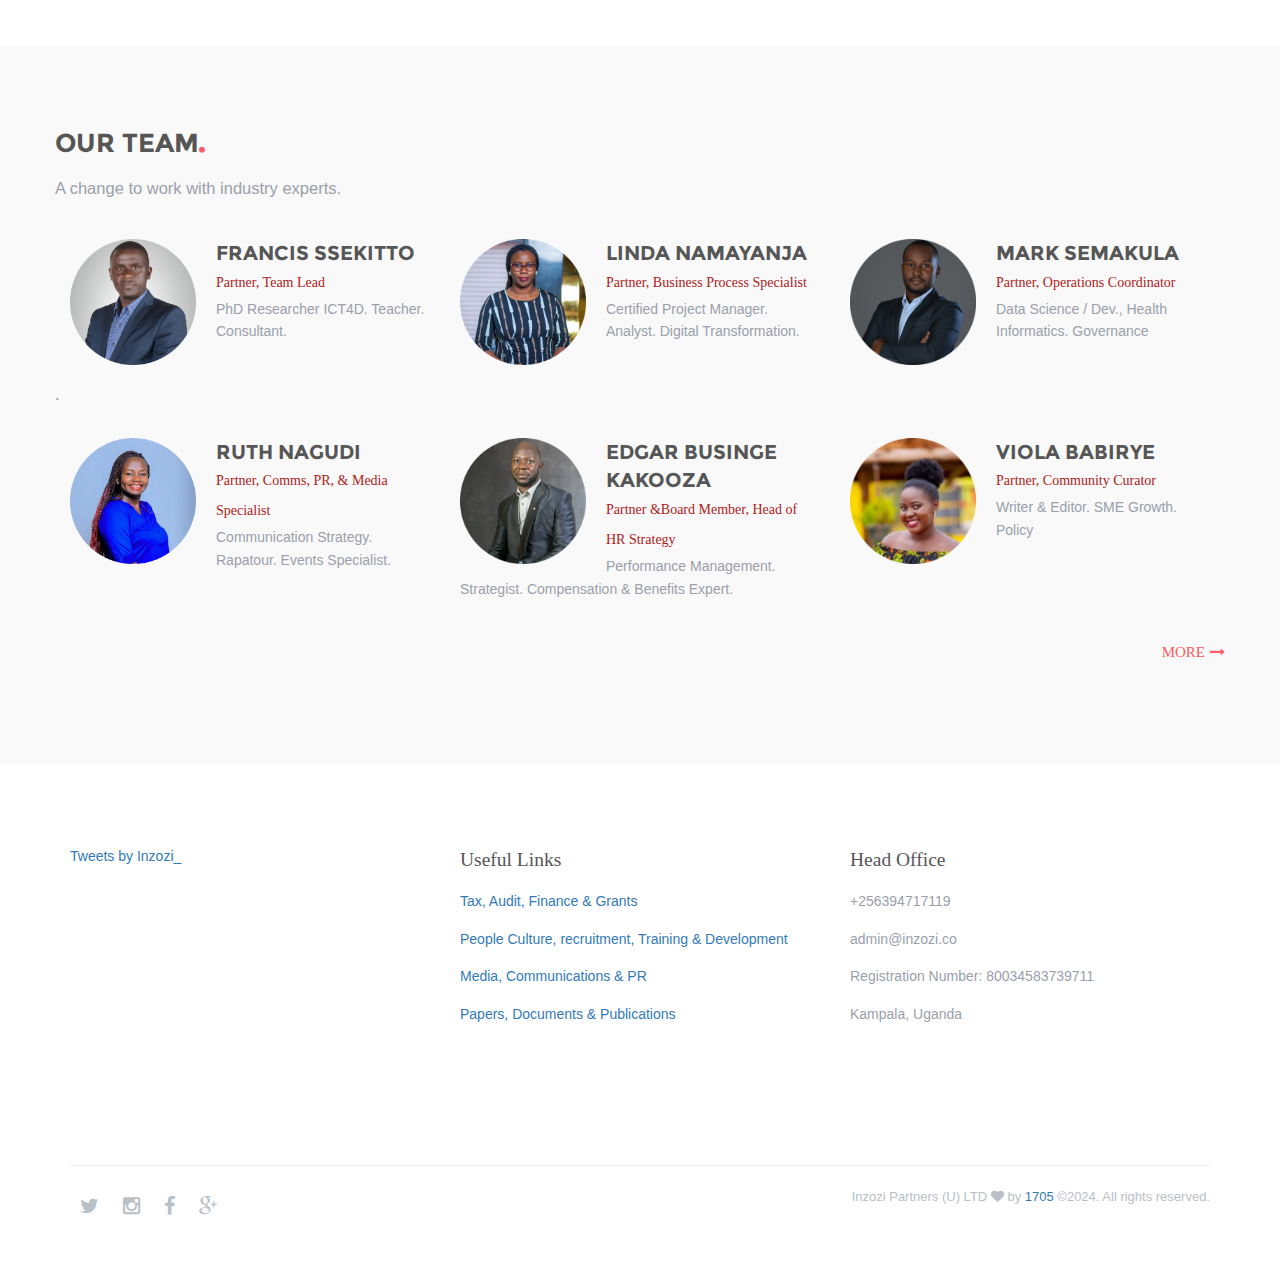
<file: Index 14:07:2024.html>
<!doctype html>
<!--[if lt IE 7]>      <html class="no-js lt-ie9 lt-ie8 lt-ie7" lang=""> <![endif]-->
<!--[if IE 7]>         <html class="no-js lt-ie9 lt-ie8" lang=""> <![endif]-->
<!--[if IE 8]>         <html class="no-js lt-ie9" lang=""> <![endif]-->
<!--[if gt IE 8]><!-->
<html class="no-js" lang=""> <!--<![endif]-->

<head>
	<meta charset="utf-8">
	<meta http-equiv="X-UA-Compatible" content="IE=edge,chrome=1">
	<title>Inzozi</title>
	<meta name="description" content="">
	<meta name="viewport" content="width=device-width, initial-scale=1">
	<link rel="apple-touch-icon" href="apple-touch-icon.png">

	<link rel="stylesheet" href="assets/css/bootstrap.min.css">
	<!--        <link rel="stylesheet" href="assets/css/bootstrap-theme.min.css">-->


	<!--For Plugins external css-->
	<link rel="stylesheet" href="assets/css/plugins.css" />
	<link rel="stylesheet" href="assets/css/opensans-web-font.css" />
	<link rel="stylesheet" href="assets/css/montserrat-web-font.css" />
	<link rel="stylesheet" href="assets/css/Gill Sans MT.css" />
	<link rel="stylesheet" href="assets/css/Noto-Sans-SC.css" />

	<!--For font-awesome css-->
	<link rel="stylesheet" href="assets/css/font-awesome.min.css" />

	<!--Theme custom css -->
	<link rel="stylesheet" href="assets/css/style.css">

	<link rel="shortcut icon" href="inzozi.ico" />
	
	<!--Theme Responsive css-->
	<link rel="stylesheet" href="assets/css/responsive.css" />

	<script src="assets/js/vendor/modernizr-2.8.3-respond-1.4.2.min.js"></script>
</head>



<body>
	<!--[if lt IE 8]>
            <p class="browserupgrade">You are using an <strong>outdated</strong> browser. Please <a href="http://browsehappy.com/">upgrade your browser</a> to improve your experience.</p>
        <![endif]-->

	<div class='preloader'>
		<div class='loaded'>&nbsp;</div>
	</div>
	<nav class="mainmenu navbar navbar-default navbar-fixed-top">
		<div class="container">

			<div class="row">
				<!-- Brand and toggle get grouped for better mobile display -->
				<div class="navbar-header">
					<button type="button" class="navbar-toggle collapsed" data-toggle="collapse"
						data-target="#bs-example-navbar-collapse-1" aria-expanded="false">
						<span class="sr-only">Toggle navigation</span>
						<span class="icon-bar"></span>
						<span class="icon-bar"></span>
						<span class="icon-bar"></span>
					</button>

					<div class="brand-bg">
						<a class="navbar-brand" href="index.html"><img src="assets/images/logo.png"
								alt="Freelancer Logo" /></a>
					</div>
				</div>

				<!-- Collect the nav links, forms, and other content for toggling -->
				<div class="collapse navbar-collapse" id="bs-example-navbar-collapse-1">
					<ul class="nav navbar-nav pull-right">

						<li><a href="#">About Us</a></li>
						<li><a href="#">Resources</a></li>
						<li><a href="consult.html">Consult</a></li>
						<li><a href="#">Careers</a></li>
						<li><a href="blog.html">Blog</a></li>
						<li><a href="https://twitter.com/Inzozi_"><i class="fa fa-twitter"></i></a></li>
						<li><a href="#"><i class="fa fa-facebook"></i></a></li>
						<li><a href="https://www.linkedin.com/company/inzozi-partners/"><i class="fa fa-linkedin"></i></a></li>
						<li><a href="#"><i class="fa fa-slack"></i></a></li>
						<li><a href="https://wa.me/+256783569530"><i class="fa fa-whatsapp"></i></a></li>
						<li><a href="instagram.com/Inzozi_"><i class="fa fa-instagram"></i></a></li>

					</ul>
				</div><!-- /.navbar-collapse -->
			</div>

		</div><!-- /.container-fluid -->
	</nav>

	<!--Home page style-->
	<header class="home-bg">
		<div class="overlay-img">
			<div class="container">
				<div class="row">
					<div class="col-md-6 col-sm-8 col-xs-8">
						<div class="header-details">
							<h1>intelligence<br> is nothing without ambition<i class="fa fa-circle"></i></h1>
							<p>Insight. Scale. Edge.</p>
							<button class="btn btn-default" onclick="navigateToCSR()">Donate to our CSR</button>

<script>
  function navigateToCSR() {
    // Replace "path/to/your-html-file.html" with the actual relative or absolute path to the HTML file you want to navigate to
    window.location.href = "Donate.html";
  }
</script>

						</div>
					</div>


				</div>
			</div>
		</div>
	</header>

	<!-- Sections -->
	<section id="promotion-area" class="sections">
		<div class="container">
			<!-- Example row of columns -->
			<div class="row">
				<div class="col-sm-4 col-sm-12 col-xs-12">
					<div class="promotion">

						<h1>Advisory<br> Grants, Audit & Finance<i class="fa fa-circle"></i></h1>
						<p>Our advisory services deliver adept counsel and assistance to both individuals and organizations who are striving to make knowledgeable determinations. We specialize in Grants, audit, and finance support, prioritizing the facilitation of funding opportunities, financial reporting, and astute financial strategizing for our esteemed clients.
						 .</p>
						<a href="#">
							<h4>more<span><i class="fa fa-long-arrow-right"></i></span></h4>
						</a>

					</div>
				</div>

				<div class="col-sm-4 col-sm-12 col-xs-12">
					<div class="promotion">

						<h1>Media, Branding & Comms<br>Inzozi+AI<i class="fa fa-circle"></i></h1>
						<p>Our firm provides unparalleled expertise in the fields of media, branding, communications, and AI. From creating unique brand identities to leveraging cutting-edge technology to enhance productivity, our team of seasoned professionals is dedicated to delivering top-tier solutions tailored to your unique needs. Trust us to help you achieve your goals and stay ahead of the competition in today's fast-paced business world.
							.</p>
						<a href="#">
							<h4>more<span><i class="fa fa-long-arrow-right"></i></span></h4>
						</a>

					</div>
				</div>

				<div class="col-sm-4 col-sm-12 col-xs-12">
					<div class="promotion">

						<h1>People Culture, Human Capital<br>& Training<i class="fa fa-circle"></i></h1>
						<p>Our firm specializes in cultivating people culture, facilitating change management, Private-tailored in-house training, and optimizing human capital strategy to drive sustainable growth. Let our seasoned consultants guide you in unlocking the full potential of your organization
							.</p>
						<a href="#">
							<h4>more<span><i class="fa fa-long-arrow-right"></i></span></h4>
						</a>

					</div>
				</div>

			</div>
		</div> <!-- /container -->
	</section>


	<section id="portfolio-area" class="sections">
		<div class="container">
			<!-- Example row of columns -->
			<div class="row">
				<div class="col-sm-6 col-sm-12 col-xs-12">
					<div class="portfolio row">
						<p style="font-family: 'Gill Sans MT', sans-serif;">
							Proudly associated with:
							</p>
						<div class="col-sm-6 col-xs-12 mb-3">
						  <img src="assets/images/aia.png" alt="" width="110" height="45" />
						</div>
						<div class="col-sm-6 col-xs-12 mb-3">
						  <img src="assets/images/who.svg" alt="" width="100" height="100" />
						</div>
						<div class="col-sm-6 col-xs-12 mb-3">
						  <img src="assets/images/violetta.png" alt="" width="78" height="70" />
						</div>
						<div class="col-sm-6 col-xs-12 mb-3">
						  <img src="assets/images/usaid.png" alt="" width="70" height="70" />
						</div>
						<div class="col-sm-6 col-xs-12 mb-3">
							<img src="assets/images/all in one trade.png" alt="" width="120" height="70" />
						  </div>
						<div class="col-sm-6 col-xs-12 mb-3">
						  <img src="assets/images/wwf.jpg" alt="" width="70" height="70" />
						</div>
						<div class="col-sm-6 col-xs-12 mb-3">
							<img src="assets/images/ksLogo.webp" alt="" width="70" height="70" />
						  <!-- Add any additional divs if needed -->
						</div>
					  </div>					  
				</div>
				<div class="col-sm-5 col-sm-12 col-xs-12">
					<div class="portfolio">
						<div class="item">
							<h1>Portfolio<i class="fa fa-circle"></i></h1>
							<h5>We are a resourceful & diverse skills team</h5>
							<p>Strategy consulting is a distinguished subset of management consulting that focuses on providing expert counsel to companies seeking to optimize their overall business strategy.</p>
							<p>We at Inzonzi Partners Ltd work with our clients to develop and implement strategies that will help them achieve their long-term goals and objectives.</p>
							<a href="#">
								<h4>more<span><i class="fa fa-long-arrow-right"></i></span></h4>
							</a>
						</div>
					</div>
				</div>
			</div>
		</div> <!-- /container -->
	</section>
	


	<section id="our-team" class="sections">
		<div class="container">
			<!-- Example row of columns -->
			<div class="row">
				<div class="team-heading" style="font-family: 'Gill Sans MT', sans-serif;">
					<h1>Our Team<i class="fa fa-circle"></i></h1>
					<p> A change to work with industry experts.</p>
				</div>

				<div class="team-member">

					<div class="col-sm-4 col-sm-12 col-xs-12">
						<div class="team">
							<img src="assets/images/francis.png" alt="" />
							<div class="team-info">
								<h2>Francis SSEKITTO</h2>
								<h5>Partner, Team Lead</h5>
								<p>PhD Researcher ICT4D. Teacher. Consultant.</p>
							</div>
						</div>
					</div>

					<div class="col-sm-4 col-sm-12 col-xs-12">
						<div class="team">
							<img src="assets/images/linda.png" alt="" />
							<div class="team-info">
								<h2>Linda Namayanja</h2>
								<h5>Partner, Business Process Specialist</h5>
								<p>Certified Project Manager. Analyst. Digital Transformation.</p>
							</div>
						</div>
					</div>

					<div class="col-sm-4 col-sm-12 col-xs-12">
						<div class="team">
							<img src="assets/images/mark.png" alt="" />
							<div class="team-info">
								<h2>Mark SEMAKULA</h2>
								<h5>Partner, Operations Coordinator</h5>
								<p>Data Science / Dev., Health Informatics. Governance</p>
							</div>
						</div>
					</div>

					<p style="line-height:3.5em;"> . </p>

					<div class="col-sm-4 col-sm-12 col-xs-12">
						<div class="team">
							<img src="assets/images/ruth.png" alt="" />
							<div class="team-info">
								<h2>Ruth NAGUDI</h2>
								<h5>Partner, Comms, PR, & Media Specialist</h5>
								<p>Communication Strategy. Rapatour. Events Specialist.</p>
							</div>
						</div>
					</div>

					<div class="col-sm-4 col-sm-12 col-xs-12">
						<div class="team">
							<img src="assets/images/edgar.png" alt="" />
							<div class="team-info">
								<h2>Edgar BUSINGE KAKOOZA</h2>
								<h5>Partner &Board Member, Head of HR Strategy</h5>
								<p>Performance Management. Strategist. Compensation & Benefits Expert.</p>
							</div>
						</div>
					</div>

					<div class="col-sm-4 col-sm-12 col-xs-12">
						<div class="team">
							<img src="assets/images/viola.png" alt="" />
							<div class="team-info">
								<h2>Viola BABIRYE</h2>
								<h5>Partner, Community Curator</h5>
								<p>Writer & Editor. SME Growth. Policy</p>
							</div>
						</div>
					</div>

				</div>

				<div class="team-more">
					<a href="team.html">
						<h4>more<span><i class="fa fa-long-arrow-right"></i></span></h4>
					</a>
				</div>

			</div>

		</div> <!-- /container -->
	</section>

	<section id="address" class="sections">
		<div class="container">
			<!-- Example row of columns -->
			<div class="row">
				<div class="team-member">

					<div class="col-sm-4 col-sm-12 col-xs-12">
						<div class="team">
							<div class="team-info">
								<p><a class="twitter-timeline" data-width="320" data-height="290" data-theme="light" href="https://twitter.com/Inzozi_?ref_src=twsrc%5Etfw">Tweets by Inzozi_</a> <script async src="https://platform.twitter.com/widgets.js" charset="utf-8"></script></p>
								
							</div>
						</div>
					</div>

					<div class="col-sm-4 col-xs-12">
						<div class="team">
							<h5>Useful Links</h5>
							<div class="team-info">
								<p><a href="">Tax, Audit, Finance & Grants</a></p>
								<p><a href="">People Culture, recruitment, Training & Development</a></p>
								<p><a href="">Media, Communications & PR</a></p>
								<p><a href="">Papers, Documents & Publications</a></p>
							</div>
						</div>
					</div>
					<div class="col-sm-4 col-xs-12">
						<div class="team">
							<h5>Head Office</h5>
							<div class="team-info">
								<p>+256394717119</p>
								<p>admin@inzozi.co</p>
								<p>Registration Number: 80034583739711</p>
								<p>Kampala, Uganda</p>
							</div>
						</div>
					</div>
					
						
					
				</div>


			</div>

		</div> <!-- /container -->
	</section>

	<div class="scroll-top">

		<div class="scrollup">

			<i class="fa fa-angle-double-up"></i>
		</div>

	</div>

	<!--Footer-->
	<footer>
		<div class="container">
			<hr>
			<div class="row">

				<div class="col-md-6 col-sm-6 col-xs-12">
					<div class="social-network">
						<a href="https://twitter.com/Inzozi_"><i class="fa fa-twitter"></i></a>
						<a href="#"><i class="fa fa-instagram"></i></a>
						<a href="#"><i class="fa fa-facebook"></i></a>
						<a href="#"><i class="fa fa-google-plus"></i></a>
						<a href="#"><i class="fa fa-telegram"></i></a>
					</div>
				</div>

				<div class="col-md-6 col-sm-6 col-xs-12">
					<div class="copyright">
						<p style="font-family: 'Gill Sans MT', sans-serif;">
							Inzozi Partners (U) LTD <i class="fa fa-heart"></i> by <a target="_blank" href="http://izonzi.co">1705</a> &#169;2024. All rights reserved.
							</p>
					</div>
				</div>

			</div>
		</div>
	</footer>


	<script src="assets/js/vendor/jquery-1.11.2.min.js"></script>
	<script src="assets/js/vendor/bootstrap.min.js"></script>

	<script src="assets/js/plugins.js"></script>
	<script src="assets/js/main.js"></script>
</body>

</html>
</file>
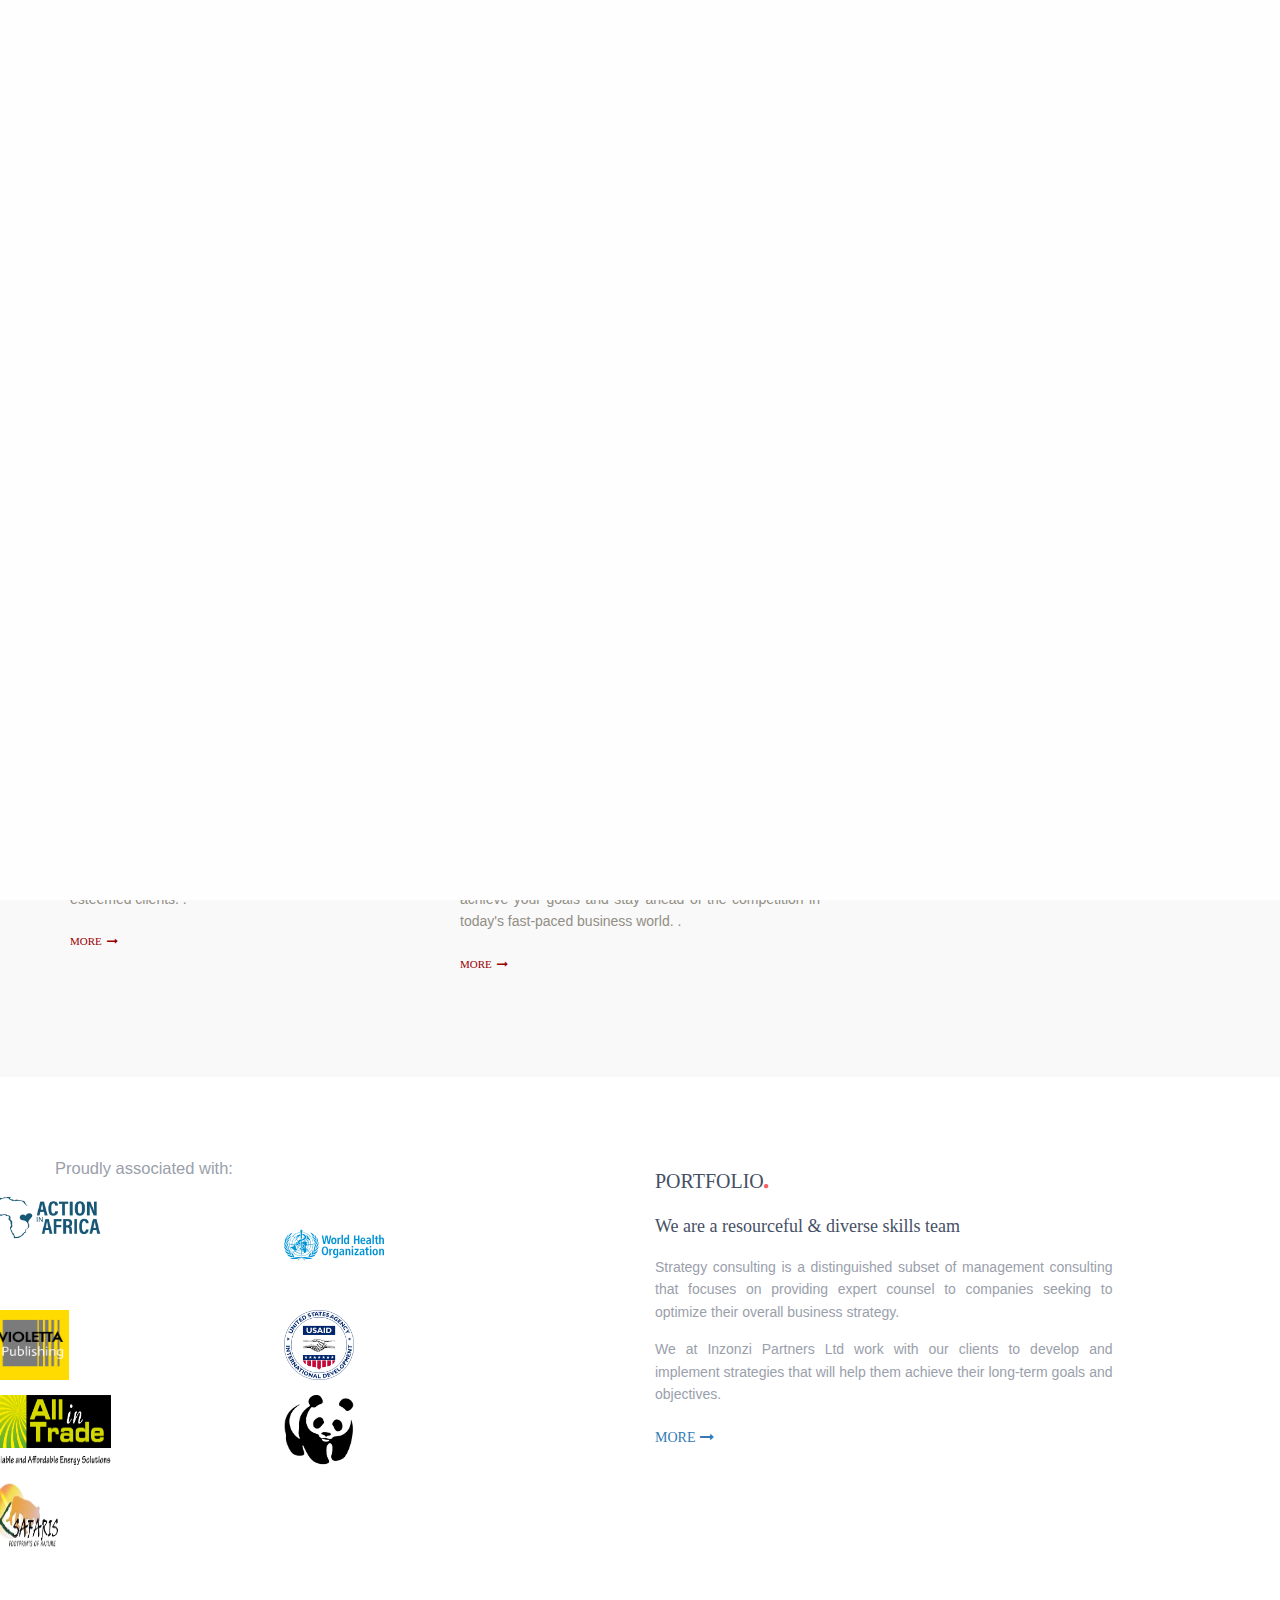
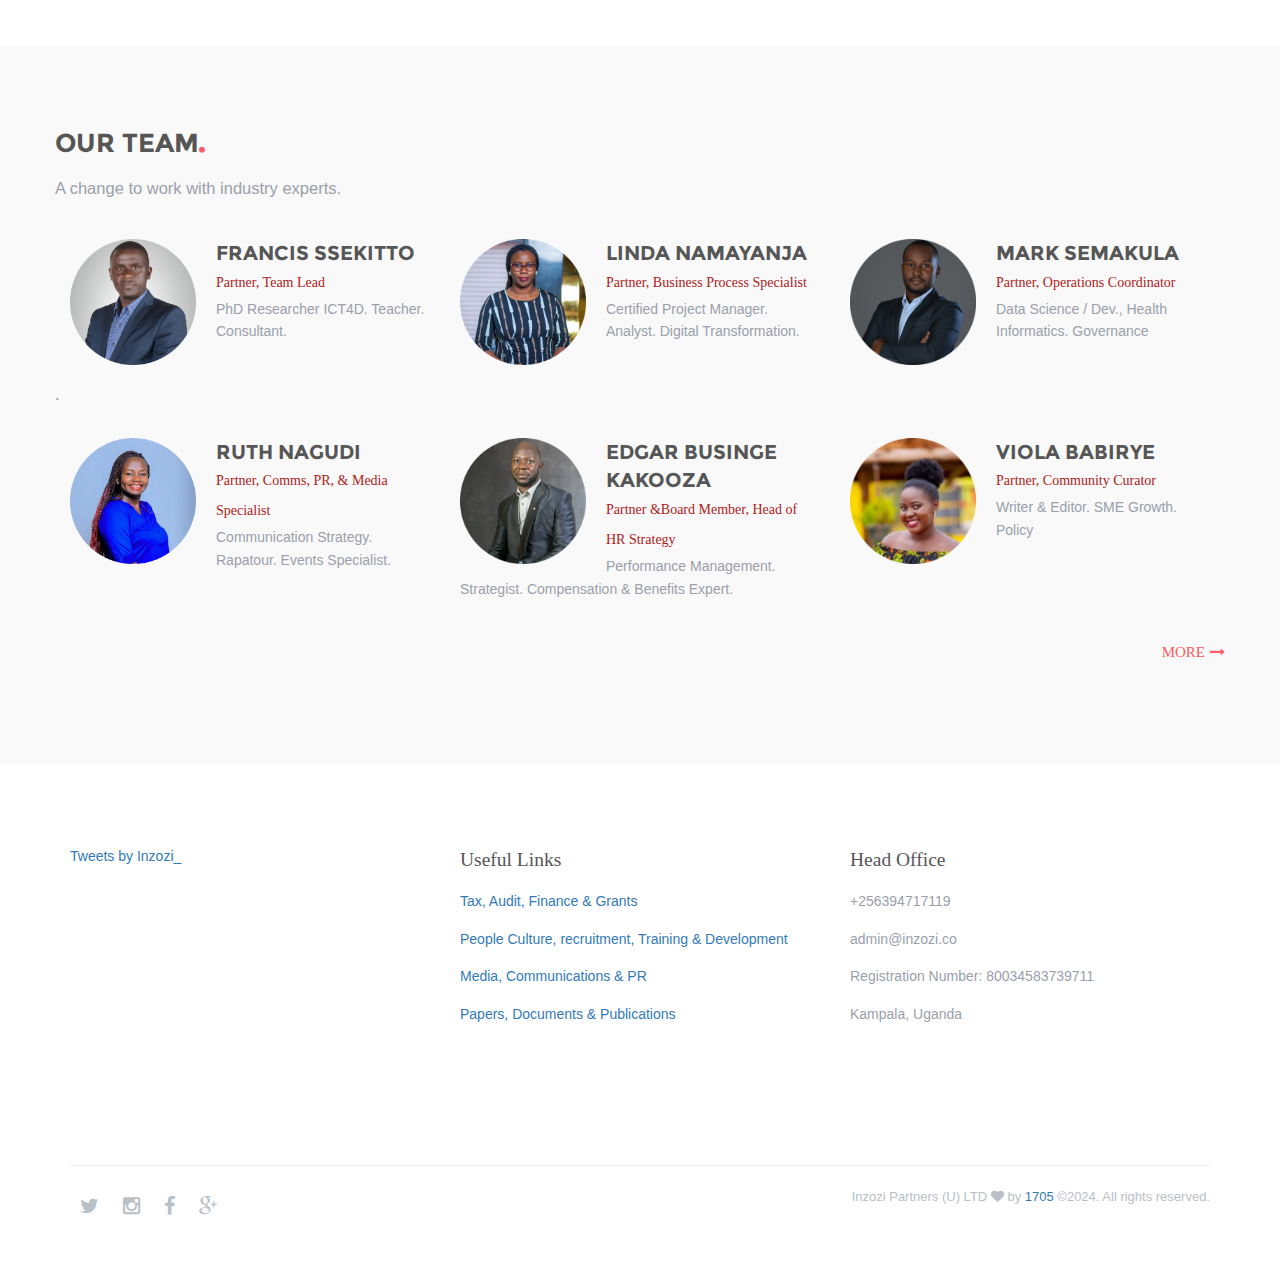
<file: Index old.html>
<!doctype html>
<!--[if lt IE 7]>      <html class="no-js lt-ie9 lt-ie8 lt-ie7" lang=""> <![endif]-->
<!--[if IE 7]>         <html class="no-js lt-ie9 lt-ie8" lang=""> <![endif]-->
<!--[if IE 8]>         <html class="no-js lt-ie9" lang=""> <![endif]-->
<!--[if gt IE 8]><!-->
<html class="no-js" lang=""> <!--<![endif]-->

<head>
	<meta charset="utf-8">
	<meta http-equiv="X-UA-Compatible" content="IE=edge,chrome=1">
	<title>Inzozi</title>
	<meta name="description" content="">
	<meta name="viewport" content="width=device-width, initial-scale=1">
	<link rel="apple-touch-icon" href="apple-touch-icon.png">

	<link rel="stylesheet" href="assets/css/bootstrap.min.css">
	<!--        <link rel="stylesheet" href="assets/css/bootstrap-theme.min.css">-->


	<!--For Plugins external css-->
	<link rel="stylesheet" href="assets/css/plugins.css" />
	<link rel="stylesheet" href="assets/css/opensans-web-font.css" />
	<link rel="stylesheet" href="assets/css/montserrat-web-font.css" />
	<link rel="stylesheet" href="assets/css/Gill Sans MT.css" />
	<link rel="stylesheet" href="assets/css/Noto-Sans-SC.css" />

	<!--For font-awesome css-->
	<link rel="stylesheet" href="assets/css/font-awesome.min.css" />

	<!--Theme custom css -->
	<link rel="stylesheet" href="assets/css/style.css">

	<link rel="shortcut icon" href="inzozi.ico" />
	
	<!--Theme Responsive css-->
	<link rel="stylesheet" href="assets/css/responsive.css" />

	<script src="assets/js/vendor/modernizr-2.8.3-respond-1.4.2.min.js"></script>
</head>



<body>
	<!--[if lt IE 8]>
            <p class="browserupgrade">You are using an <strong>outdated</strong> browser. Please <a href="http://browsehappy.com/">upgrade your browser</a> to improve your experience.</p>
        <![endif]-->

	<div class='preloader'>
		<div class='loaded'>&nbsp;</div>
	</div>
	<nav class="mainmenu navbar navbar-default navbar-fixed-top">
		<div class="container">

			<div class="row">
				<!-- Brand and toggle get grouped for better mobile display -->
				<div class="navbar-header">
					<button type="button" class="navbar-toggle collapsed" data-toggle="collapse"
						data-target="#bs-example-navbar-collapse-1" aria-expanded="false">
						<span class="sr-only">Toggle navigation</span>
						<span class="icon-bar"></span>
						<span class="icon-bar"></span>
						<span class="icon-bar"></span>
					</button>

					<div class="brand-bg">
						<a class="navbar-brand" href="index.html"><img src="assets/images/logo.png"
								alt="Freelancer Logo" /></a>
					</div>
				</div>

				<!-- Collect the nav links, forms, and other content for toggling -->
				<div class="collapse navbar-collapse" id="bs-example-navbar-collapse-1">
					<ul class="nav navbar-nav pull-right">

						<li><a href="#">About Us</a></li>
						<li><a href="#">Resources</a></li>
						<li><a href="consult.html">Consult</a></li>
						<li><a href="#">Careers</a></li>
						<li><a href="blog.html">Blog</a></li>
						<li><a href="https://twitter.com/Inzozi_"><i class="fa fa-twitter"></i></a></li>
						<li><a href="#"><i class="fa fa-facebook"></i></a></li>
						<li><a href="https://www.linkedin.com/company/inzozi-partners/"><i class="fa fa-linkedin"></i></a></li>
						<li><a href="#"><i class="fa fa-slack"></i></a></li>
						<li><a href="https://wa.me/+256783569530"><i class="fa fa-whatsapp"></i></a></li>
						<li><a href="instagram.com/Inzozi_"><i class="fa fa-instagram"></i></a></li>

					</ul>
				</div><!-- /.navbar-collapse -->
			</div>

		</div><!-- /.container-fluid -->
	</nav>

	<!--Home page style-->
	<header class="home-bg">
		<div class="overlay-img">
			<div class="container">
				<div class="row">
					<div class="col-md-6 col-sm-8 col-xs-8">
						<div class="header-details">
							<h1>intelligence<br> is nothing without ambition<i class="fa fa-circle"></i></h1>
							<p>Insight. Scale. Edge.</p>
							<button class="btn btn-default" onclick="navigateToCSR()">Donate to our CSR</button>

<script>
  function navigateToCSR() {
    // Replace "path/to/your-html-file.html" with the actual relative or absolute path to the HTML file you want to navigate to
    window.location.href = "Donate.html";
  }
</script>

						</div>
					</div>


				</div>
			</div>
		</div>
	</header>

	<!-- Sections -->
	<section id="promotion-area" class="sections">
		<div class="container">
			<!-- Example row of columns -->
			<div class="row">
				<div class="col-sm-4 col-sm-12 col-xs-12">
					<div class="promotion">

						<h1>Advisory<br> Grants, Audit & Finance<i class="fa fa-circle"></i></h1>
						<p>Our advisory services deliver adept counsel and assistance to both individuals and organizations who are striving to make knowledgeable determinations. We specialize in Grants, audit, and finance support, prioritizing the facilitation of funding opportunities, financial reporting, and astute financial strategizing for our esteemed clients.
						 .</p>
						<a href="#">
							<h4>more<span><i class="fa fa-long-arrow-right"></i></span></h4>
						</a>

					</div>
				</div>

				<div class="col-sm-4 col-sm-12 col-xs-12">
					<div class="promotion">

						<h1>Media, Branding & Comms<br>Inzozi+AI<i class="fa fa-circle"></i></h1>
						<p>Our firm provides unparalleled expertise in the fields of media, branding, communications, and AI. From creating unique brand identities to leveraging cutting-edge technology to enhance productivity, our team of seasoned professionals is dedicated to delivering top-tier solutions tailored to your unique needs. Trust us to help you achieve your goals and stay ahead of the competition in today's fast-paced business world.
							.</p>
						<a href="#">
							<h4>more<span><i class="fa fa-long-arrow-right"></i></span></h4>
						</a>

					</div>
				</div>

				<div class="col-sm-4 col-sm-12 col-xs-12">
					<div class="promotion">

						<h1>People Culture, Human Capital<br>& Training<i class="fa fa-circle"></i></h1>
						<p>Our firm specializes in cultivating people culture, facilitating change management, Private-tailored in-house training, and optimizing human capital strategy to drive sustainable growth. Let our seasoned consultants guide you in unlocking the full potential of your organization
							.</p>
						<a href="#">
							<h4>more<span><i class="fa fa-long-arrow-right"></i></span></h4>
						</a>

					</div>
				</div>

			</div>
		</div> <!-- /container -->
	</section>
	

	<section id="portfolio-area" class="sections">
		<div class="container">
			<!-- Example row of columns -->
			<div class="row">
				<div class="col-sm-6 col-sm-12 col-xs-12">
					<div class="portfolio row">
						<p style="font-family: 'Gill Sans MT', sans-serif;">
							Proudly associated with:
							</p>
						<div class="col-sm-6 col-xs-12 mb-3">
						  <img src="assets/images/aia.png" alt="" width="110" height="45" />
						</div>
						<div class="col-sm-6 col-xs-12 mb-3">
						  <img src="assets/images/who.svg" alt="" width="100" height="100" />
						</div>
						<div class="col-sm-6 col-xs-12 mb-3">
						  <img src="assets/images/violetta.png" alt="" width="78" height="70" />
						</div>
						<div class="col-sm-6 col-xs-12 mb-3">
						  <img src="assets/images/usaid.png" alt="" width="70" height="70" />
						</div>
						<div class="col-sm-6 col-xs-12 mb-3">
							<img src="assets/images/all in one trade.png" alt="" width="120" height="70" />
						  </div>
						<div class="col-sm-6 col-xs-12 mb-3">
						  <img src="assets/images/wwf.jpg" alt="" width="70" height="70" />
						</div>
						<div class="col-sm-6 col-xs-12 mb-3">
							<img src="assets/images/ksLogo.webp" alt="" width="70" height="70" />
						  <!-- Add any additional divs if needed -->
						</div>
					  </div>					  
				</div>
				<div class="col-sm-5 col-sm-12 col-xs-12">
					<div class="portfolio">
						<div class="item">
							<h1>Portfolio<i class="fa fa-circle"></i></h1>
							<h5>We are a resourceful & diverse skills team</h5>
							<p>Strategy consulting is a distinguished subset of management consulting that focuses on providing expert counsel to companies seeking to optimize their overall business strategy.</p>
							<p>We at Inzonzi Partners Ltd work with our clients to develop and implement strategies that will help them achieve their long-term goals and objectives.</p>
							<a href="#">
								<h4>more<span><i class="fa fa-long-arrow-right"></i></span></h4>
							</a>
						</div>
					</div>
				</div>
			</div>
		</div> <!-- /container -->
	</section>
	


	<section id="our-team" class="sections">
		<div class="container">
			<!-- Example row of columns -->
			<div class="row">
				<div class="team-heading" style="font-family: 'Gill Sans MT', sans-serif;">
					<h1>Our Team<i class="fa fa-circle"></i></h1>
					<p> A change to work with industry experts.</p>
				</div>

				<div class="team-member">

					<div class="col-sm-4 col-sm-12 col-xs-12">
						<div class="team">
							<img src="assets/images/francis.png" alt="" />
							<div class="team-info">
								<h2>Francis SSEKITTO</h2>
								<h5>Partner, Team Lead</h5>
								<p>PhD Researcher ICT4D. Teacher. Consultant.</p>
							</div>
						</div>
					</div>

					<div class="col-sm-4 col-sm-12 col-xs-12">
						<div class="team">
							<img src="assets/images/linda.png" alt="" />
							<div class="team-info">
								<h2>Linda Namayanja</h2>
								<h5>Partner, Business Process Specialist</h5>
								<p>Certified Project Manager. Analyst. Digital Transformation.</p>
							</div>
						</div>
					</div>

					<div class="col-sm-4 col-sm-12 col-xs-12">
						<div class="team">
							<img src="assets/images/mark.png" alt="" />
							<div class="team-info">
								<h2>Mark SEMAKULA</h2>
								<h5>Partner, Operations Coordinator</h5>
								<p>Data Science / Dev., Health Informatics. Governance</p>
							</div>
						</div>
					</div>

					<p style="line-height:3.5em;"> . </p>

					<div class="col-sm-4 col-sm-12 col-xs-12">
						<div class="team">
							<img src="assets/images/ruth.png" alt="" />
							<div class="team-info">
								<h2>Ruth NAGUDI</h2>
								<h5>Partner, Comms, PR, & Media Specialist</h5>
								<p>Communication Strategy. Rapatour. Events Specialist.</p>
							</div>
						</div>
					</div>

					<div class="col-sm-4 col-sm-12 col-xs-12">
						<div class="team">
							<img src="assets/images/edgar.png" alt="" />
							<div class="team-info">
								<h2>Edgar BUSINGE KAKOOZA</h2>
								<h5>Partner &Board Member, Head of HR Strategy</h5>
								<p>Performance Management. Strategist. Compensation & Benefits Expert.</p>
							</div>
						</div>
					</div>

					<div class="col-sm-4 col-sm-12 col-xs-12">
						<div class="team">
							<img src="assets/images/viola.png" alt="" />
							<div class="team-info">
								<h2>Viola BABIRYE</h2>
								<h5>Partner, Community Curator</h5>
								<p>Writer & Editor. SME Growth. Policy</p>
							</div>
						</div>
					</div>

				</div>

				<div class="team-more">
					<a href="team.html">
						<h4>more<span><i class="fa fa-long-arrow-right"></i></span></h4>
					</a>
				</div>

			</div>

		</div> <!-- /container -->
	</section>

	<section id="address" class="sections">
		<div class="container">
			<!-- Example row of columns -->
			<div class="row">
				<div class="team-member">

					<div class="col-sm-4 col-sm-12 col-xs-12">
						<div class="team">
							<div class="team-info">
								<p><a class="twitter-timeline" data-width="320" data-height="290" data-theme="light" href="https://twitter.com/Inzozi_?ref_src=twsrc%5Etfw">Tweets by Inzozi_</a> <script async src="https://platform.twitter.com/widgets.js" charset="utf-8"></script></p>
								
							</div>
						</div>
					</div>

					<div class="col-sm-4 col-xs-12">
						<div class="team">
							<h5>Useful Links</h5>
							<div class="team-info">
								<p><a href="">Tax, Audit, Finance & Grants</a></p>
								<p><a href="">People Culture, recruitment, Training & Development</a></p>
								<p><a href="">Media, Communications & PR</a></p>
								<p><a href="">Papers, Documents & Publications</a></p>
							</div>
						</div>
					</div>
					<div class="col-sm-4 col-xs-12">
						<div class="team">
							<h5>Head Office</h5>
							<div class="team-info">
								<p>+256394717119</p>
								<p>admin@inzozi.co</p>
								<p>Registration Number: 80034583739711</p>
								<p>Kampala, Uganda</p>
							</div>
						</div>
					</div>
					
						
					
				</div>


			</div>

		</div> <!-- /container -->
	</section>

	<div class="scroll-top">

		<div class="scrollup">

			<i class="fa fa-angle-double-up"></i>
		</div>

	</div>

	<!--Footer-->
	<footer>
		<div class="container">
			<hr>
			<div class="row">

				<div class="col-md-6 col-sm-6 col-xs-12">
					<div class="social-network">
						<a href="https://twitter.com/Inzozi_"><i class="fa fa-twitter"></i></a>
						<a href="#"><i class="fa fa-instagram"></i></a>
						<a href="#"><i class="fa fa-facebook"></i></a>
						<a href="#"><i class="fa fa-google-plus"></i></a>
						<a href="#"><i class="fa fa-telegram"></i></a>
					</div>
				</div>

				<div class="col-md-6 col-sm-6 col-xs-12">
					<div class="copyright">
						<p style="font-family: 'Gill Sans MT', sans-serif;">
							Inzozi Partners (U) LTD <i class="fa fa-heart"></i> by <a target="_blank" href="http://izonzi.co">1705</a> &#169;2024. All rights reserved.
							</p>
					</div>
				</div>

			</div>
		</div>
	</footer>


	<script src="assets/js/vendor/jquery-1.11.2.min.js"></script>
	<script src="assets/js/vendor/bootstrap.min.js"></script>

	<script src="assets/js/plugins.js"></script>
	<script src="assets/js/main.js"></script>
</body>

</html>
</file>
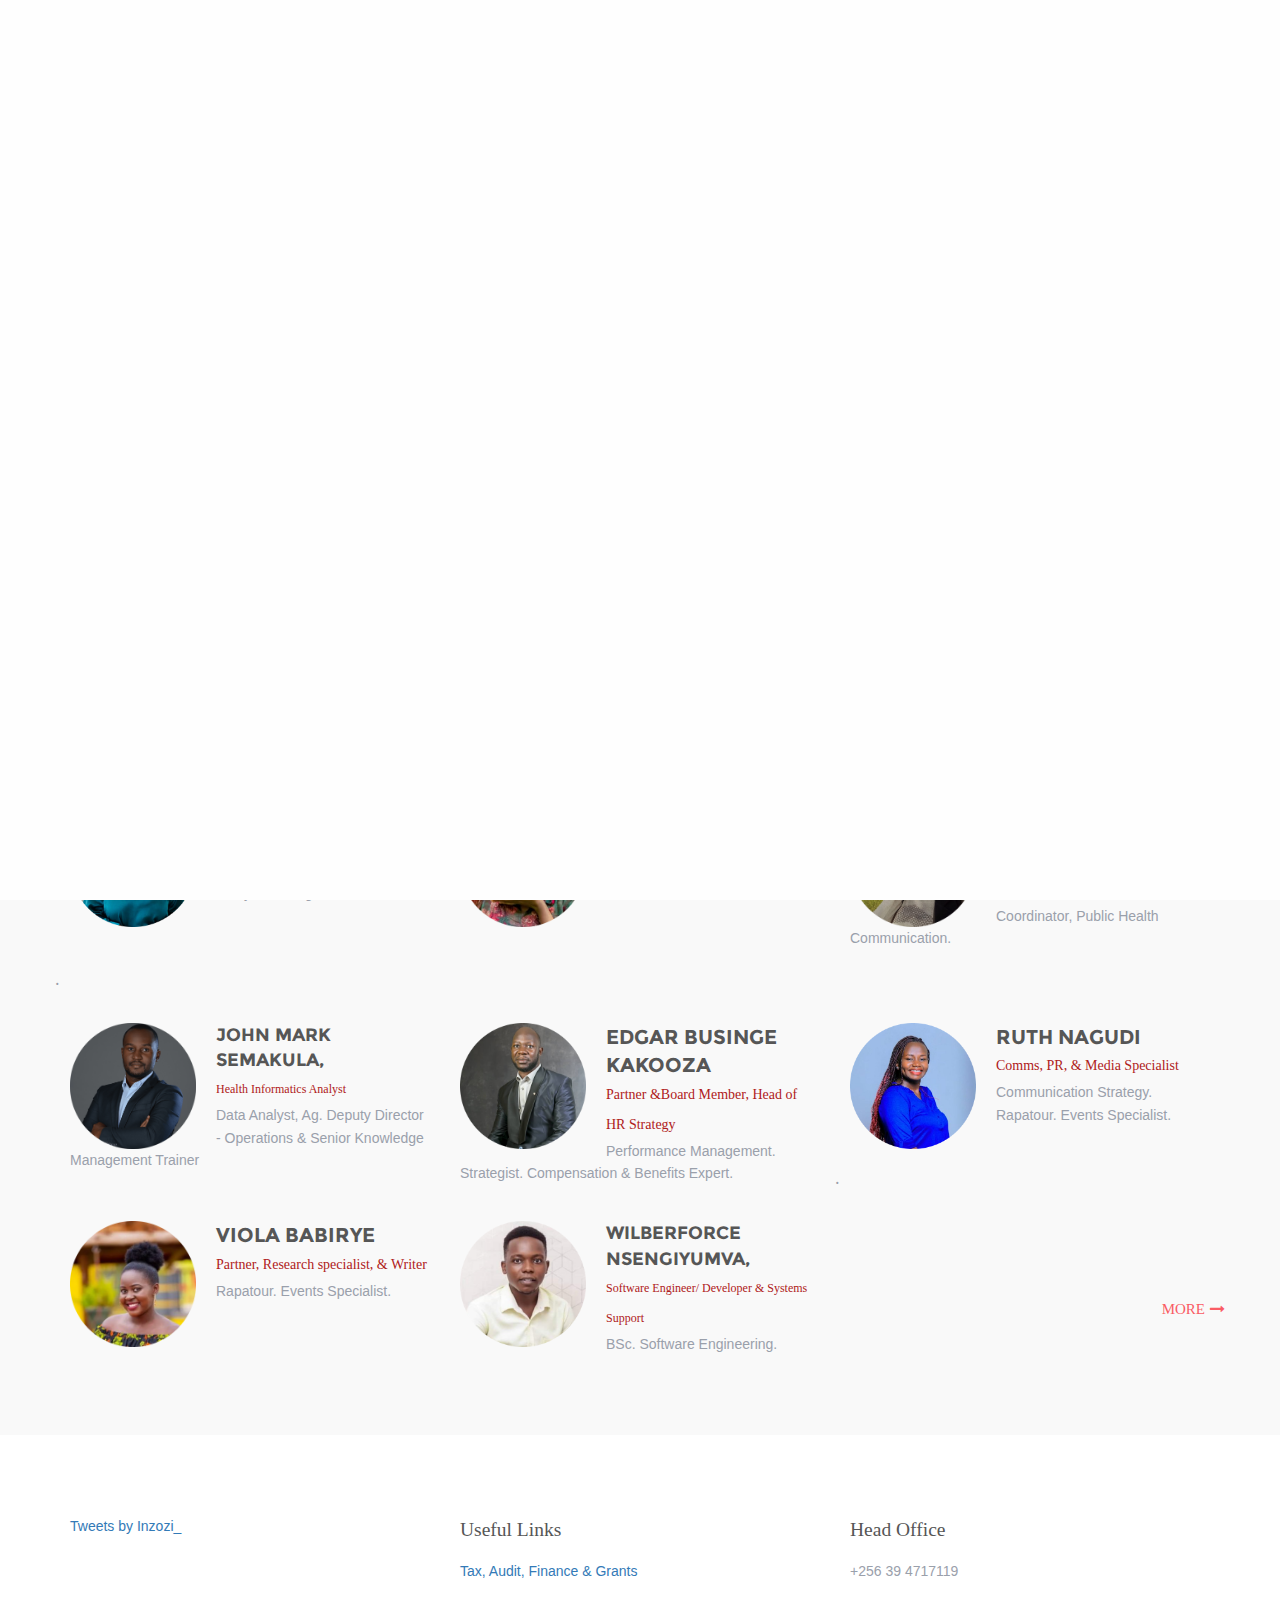
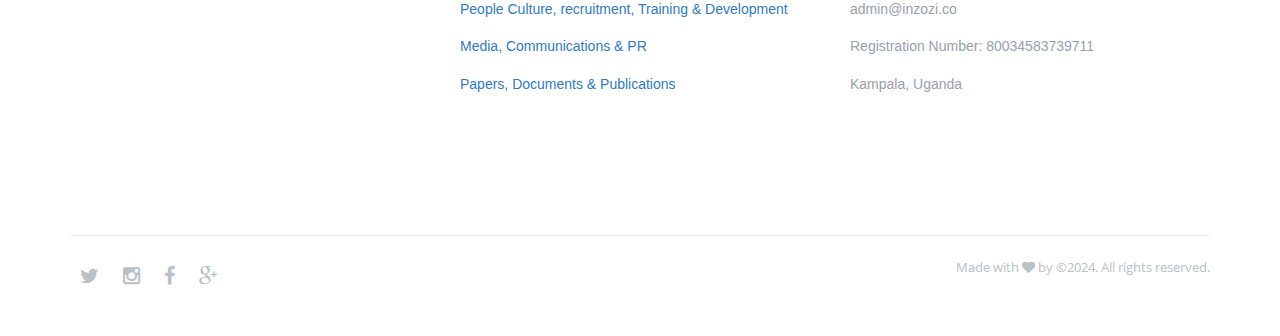
<file: team.html>
<!doctype html>
<!--[if lt IE 7]>      <html class="no-js lt-ie9 lt-ie8 lt-ie7" lang=""> <![endif]-->
<!--[if IE 7]>         <html class="no-js lt-ie9 lt-ie8" lang=""> <![endif]-->
<!--[if IE 8]>         <html class="no-js lt-ie9" lang=""> <![endif]-->
<!--[if gt IE 8]><!-->
<html class="no-js" lang=""> <!--<![endif]-->

<head>
	<meta charset="utf-8">
	<meta http-equiv="X-UA-Compatible" content="IE=edge,chrome=1">
	<title></title>
	<meta name="description" content="">
	<meta name="viewport" content="width=device-width, initial-scale=1">
	<link rel="apple-touch-icon" href="apple-touch-icon.png">

	<link rel="stylesheet" href="assets/css/bootstrap.min.css">
	<!--        <link rel="stylesheet" href="assets/css/bootstrap-theme.min.css">-->
	
	<script>
        window.onload = function() {
          var currentUrl = window.location.href;
          if (currentUrl.endsWith(".html")) {
            var newUrl = currentUrl.substring(0, currentUrl.lastIndexOf(".html"));
            window.history.replaceState({}, document.title, newUrl);
          }
        };
        </script>
		

	<!--For Plugins external css-->
	<link rel="stylesheet" href="assets/css/plugins.css" />
	<link rel="stylesheet" href="assets/css/opensans-web-font.css" />
	<link rel="stylesheet" href="assets/css/montserrat-web-font.css" />
	<link rel="stylesheet" href="assets/css/Noto-Sans-SC.css" />

	<!--For font-awesome css-->
	<link rel="stylesheet" href="assets/css/font-awesome.min.css" />

	<!--Theme custom css -->
	<link rel="stylesheet" href="assets/css/style.css">

	<link rel="shortcut icon" href="inzozi.ico" />

	<!--Theme Responsive css-->
	<link rel="stylesheet" href="assets/css/responsive.css" />

	<script src="assets/js/vendor/modernizr-2.8.3-respond-1.4.2.min.js"></script>
</head>

<body>
	<!--[if lt IE 8]>
            <p class="browserupgrade">You are using an <strong>outdated</strong> browser. Please <a href="http://browsehappy.com/">upgrade your browser</a> to improve your experience.</p>
        <![endif]-->

	<div class='preloader'>
		<div class='loaded'>&nbsp;</div>
	</div>
	<nav class="mainmenu navbar navbar-default navbar-fixed-top">
		<div class="container">

			<div class="row">
				<!-- Brand and toggle get grouped for better mobile display -->
				<div class="navbar-header">
					<button type="button" class="navbar-toggle collapsed" data-toggle="collapse"
						data-target="#bs-example-navbar-collapse-1" aria-expanded="false">
						<span class="sr-only">Toggle navigation</span>
						<span class="icon-bar"></span>
						<span class="icon-bar"></span>
						<span class="icon-bar"></span>
					</button>

					<div class="brand-bg">
						<a class="navbar-brand" href="index.html"><img src="assets/images/logo.png"
								alt="Freelancer Logo" /></a>
					</div>
				</div>

				<!-- Collect the nav links, forms, and other content for toggling -->
				<div class="collapse navbar-collapse" id="bs-example-navbar-collapse-1">
					<ul class="nav navbar-nav pull-right">

						<li><a href="https://inzozi.co">About Us</a></li>
						<li><a href="#">Resources</a></li>
						<li><a href="consult.html">Consult</a></li>
						<li><a href="#">Careers</a></li>
						<li><a href="https://twitter.com/Inzozi_"><i class="fa fa-twitter"></i></a></li>
						<li><a href="#"><i class="fa fa-facebook"></i></a></li>
						<li><a href="#"><i class="fa fa-slack"></i></a></li>
						<li><a href="https://wa.me/+256783569530"><i class="fa fa-whatsapp"></i></a></li>

					</ul>
				</div><!-- /.navbar-collapse -->
			</div>

		</div><!-- /.container-fluid -->
	</nav>

	<!--Home page style-->
	<header class="home-bg1">
		<div class="overlay-img">
			<div class="container">
				<div class="row">
					<div class="col-md-6 col-sm-10 col-xs-10">
						<div class="header-details">
							<p></p>
						</div>
					</div>


				</div>
			</div>
		</div>
	</header>

	<!-- Sections -->

	<section id="our-team" class="sections">
		<div class="container">
			<!-- Example row of columns -->
			<div class="row">
				<div class="team-heading">
					<h1>Talent Pool<i class="fa fa-circle"></i></h1>
					<p>A growing community of experts.</p>
				</div>

				<div class="team-member">

					<div class="col-sm-4 col-sm-12 col-xs-12">
						<div class="team">
							<img src="assets/images/justine.png" alt="" />
							<div class="team-info1">
								<h2>Justine Mutesi,</h2>
								<h5>Tax Advisory, INGO Grants Management & Audit</h5>
								<p>BSc. Stat, CPA(U), MSc Finance & Accounting</p>
							</div>
						</div>
					</div>

					<div class="col-sm-4 col-sm-12 col-xs-12">
						<div class="team">
							<img src="assets/images/mbrian.png" alt="" />
							<div class="team-info1">
								<h2>Mark Brian Okecha,</h2>
								<h5>Public Policy, Inclusion Strategist</h5>
								<p>BA, MPhil. Public Policy, MBA - IB.</p>
							</div>
						</div>
					</div>

					<div class="col-sm-4 col-sm-12 col-xs-12">
						<div class="team">
							<img src="assets/images/kenneth1.png" alt="" />
							<div class="team-info1">
								<h2>Dr. Kenneth Sajja, MD</h2>
								<h5>HIV & TB Program Consultant & Clinical Care expert</h5>
								<p>MBCHB, M.Med.</p>
							</div>
						</div>
					</div>

					<p style="line-height:3.5em;"> . </p>

					<div class="col-sm-4 col-sm-12 col-xs-12">
						<div class="team">
							<img src="assets/images/francis.png" alt="" />
							<div class="team-info1">
								<h2>Francis Ssekitto,</h2>
								<h5>Director Informatics & Knowledge Management</h5>
								<p>PhD fellow & Makerere University Lecturer, Cirriculum development Specialist</p>
							</div>
						</div>
					</div>

					<div class="col-sm-4 col-sm-12 col-xs-12">
						<div class="team">
							<img src="assets/images/Ruth Mbabazi.png" alt="" />
							<div class="team-info1">
								<h2>Ruth Mbabazi,</h2>
								<h5>Business Support Associate</h5>
								<p>Human Resource, Analytics & Operations.</p>
							</div>
						</div>
					</div>

					<div class="col-sm-4 col-sm-12 col-xs-12">
						<div class="team">
							<img src="assets/images/Hanah.png" alt="" />
							<div class="team-info1">
								<h2>Reihanah Ismail Sengendo,</h2>
								<h5>Lawyer | Advocacy Associate</h5>
								<p>Analytics & Legal.</p>
							</div>
						</div>
					</div>

					<p style="line-height:3.5em;"> . </p>

					<div class="col-sm-4 col-sm-12 col-xs-12">
						<div class="team">
							<img src="assets/images/Vivian Josephine Nandugwa.png" alt="" />
							<div class="team-info1">
								<h2>Vivian Josephine Nandugwa,</h2>
								<h5>Advocacy Associate</h5>
								<p>Analytics & Legal.</p>
							</div>
						</div>
					</div>

					<div class="col-sm-4 col-sm-12 col-xs-12">
						<div class="team">
							<img src="assets/images/Rebecca Nasuna.png" alt="" />
							<div class="team-info1">
								<h2>Rebecca Nasuna,</h2>
								<h5>Admin Associate</h5>
								<p>Communications, Branding, Marketing & Human Resource.</p>
							</div>
						</div>
					</div>

					<div class="col-sm-4 col-sm-12 col-xs-12">
						<div class="team">
							<img src="assets/images/Moureen Agasha.png" alt="" />
							<div class="team-info1">
								<h2>Dr. Moureen Agasha, MD</h2>
								<h5>Research Assistant</h5>
								<p>Data Science, Clinical Coordinator, Public Health Communication.</p>
							</div>
						</div>
					</div>

					<p style="line-height:3.5em;"> . </p>

					<div class="col-sm-4 col-sm-12 col-xs-12">
						<div class="team">
							<img src="assets/images/mark.png" alt="" />
							<div class="team-info1">
								<h2>John Mark Semakula,</h2>
								<h5>Health Informatics Analyst</h5>
								<p>Data Analyst, Ag. Deputy Director - Operations & Senior Knowledge Management Trainer</p>
							</div>
						</div>
					</div>

					<div class="col-sm-4 col-sm-12 col-xs-12">
						<div class="team">
							<img src="assets/images/edgar.png" alt="" />
							<div class="team-info">
								<h2>Edgar BUSINGE KAKOOZA</h2>
								<h5>Partner &Board Member, Head of HR Strategy</h5>
								<p>Performance Management. Strategist. Compensation & Benefits Expert.</p>
							</div>
						</div>
					</div>

					<div class="col-sm-4 col-sm-12 col-xs-12">
						<div class="team">
							<img src="assets/images/ruth.png" alt="" />
							<div class="team-info">
								<h2>Ruth NAGUDI</h2>
								<h5>Comms, PR, & Media Specialist</h5>
								<p>Communication Strategy. Rapatour. Events Specialist.</p>
							</div>
						</div>
					</div>
					<p style="line-height:3.5em;"> . </p>
					<div class="col-sm-4 col-sm-12 col-xs-12">
						<div class="team">
							<img src="assets/images/viola.png" alt="" />
							<div class="team-info">
								<h2>Viola BABIRYE</h2>
								<h5>Partner, Research specialist, & Writer</h5>
								<p>Rapatour. Events Specialist.</p>
							</div>
						</div>
					</div>
					<div class="col-sm-4 col-sm-12 col-xs-12">
						<div class="team">
							<img src="assets/images/Wilberforce.png" alt="" />
							<div class="team-info1">
								<h2>Wilberforce Nsengiyumva,</h2>
								<h5>Software Engineer/ Developer & Systems Support</h5>
								<p>BSc. Software Engineering.</p>
							</div>
						</div>
					</div>

				</div>

				<div class="team-more">
					<a href="#">
						<h4>more<span><i class="fa fa-long-arrow-right"></i></span></h4>
					</a>
				</div>

			</div>

		</div> <!-- /container -->
	</section>

	<section id="address" class="sections">
        <div class="container">
            <!-- Example row of columns -->
            <div class="row">
                <div class="team-member">

                    <div class="col-sm-4 col-sm-12 col-xs-12">
                        <div class="team">
                            <div class="team-info">
                                <p><a class="twitter-timeline" data-width="380" data-height="200" href="https://twitter.com/Inzozi_?ref_src=twsrc%5Etfw">Tweets by Inzozi_</a> <script async src="https://platform.twitter.com/widgets.js" charset="utf-8"></script></p>

                            </div>
                        </div>
                    </div>

                    <div class="col-sm-4 col-xs-12">
                        <div class="team">
                            <h5>Useful Links</h5>
                            <div class="team-info">
                                <p><a href="">Tax, Audit, Finance & Grants</a></p>
                                <p><a href="">People Culture, recruitment, Training & Development</a></p>
                                <p><a href="">Media, Communications & PR</a></p>
                                <p><a href="">Papers, Documents & Publications</a></p>
                            </div>
                        </div>
                    </div>
                    <div class="col-sm-4 col-xs-12">
                        <div class="team">
                            <h5>Head Office</h5>
                            <div class="team-info">
                                <p>+256 39 4717119</p>
                                <p>admin@inzozi.co</p>
                                <p>Registration Number: 80034583739711</p>
                                <p>Kampala, Uganda</p>
                            </div>
                        </div>
                    </div>




                </div>


            </div>

        </div> <!-- /container -->
    </section>

	<div class="scroll-top">

		<div class="scrollup">

			<i class="fa fa-angle-double-up"></i>
		</div>

	</div>

	<!--Footer-->
	<footer>
		<div class="container">
			<hr>
			<div class="row">

				<div class="col-md-6 col-sm-6 col-xs-12">
					<div class="social-network">
						<a href="https://twitter.com/Inzozi_"><i class="fa fa-twitter"></i></a>
						<a href="#"><i class="fa fa-instagram"></i></a>
						<a href="#"><i class="fa fa-facebook"></i></a>
						<a href="#"><i class="fa fa-google-plus"></i></a>
						<a href="#"><i class="fa fa-telegram"></i></a>
					</div>
				</div>

				<div class="col-md-6 col-sm-6 col-xs-12">
					<div class="copyright">
						<p>Made with <i class="fa fa-heart"></i> by <a target="_blank" href="http://izonzipartners.co">
								 </a> &#169;2024. All rights reserved.</p>
					</div>
				</div>

			</div>
		</div>
	</footer>


	<script src="assets/js/vendor/jquery-1.11.2.min.js"></script>
	<script src="assets/js/vendor/bootstrap.min.js"></script>

	<script src="assets/js/plugins.js"></script>
	<script src="assets/js/main.js"></script>
</body>

</html>
</file>
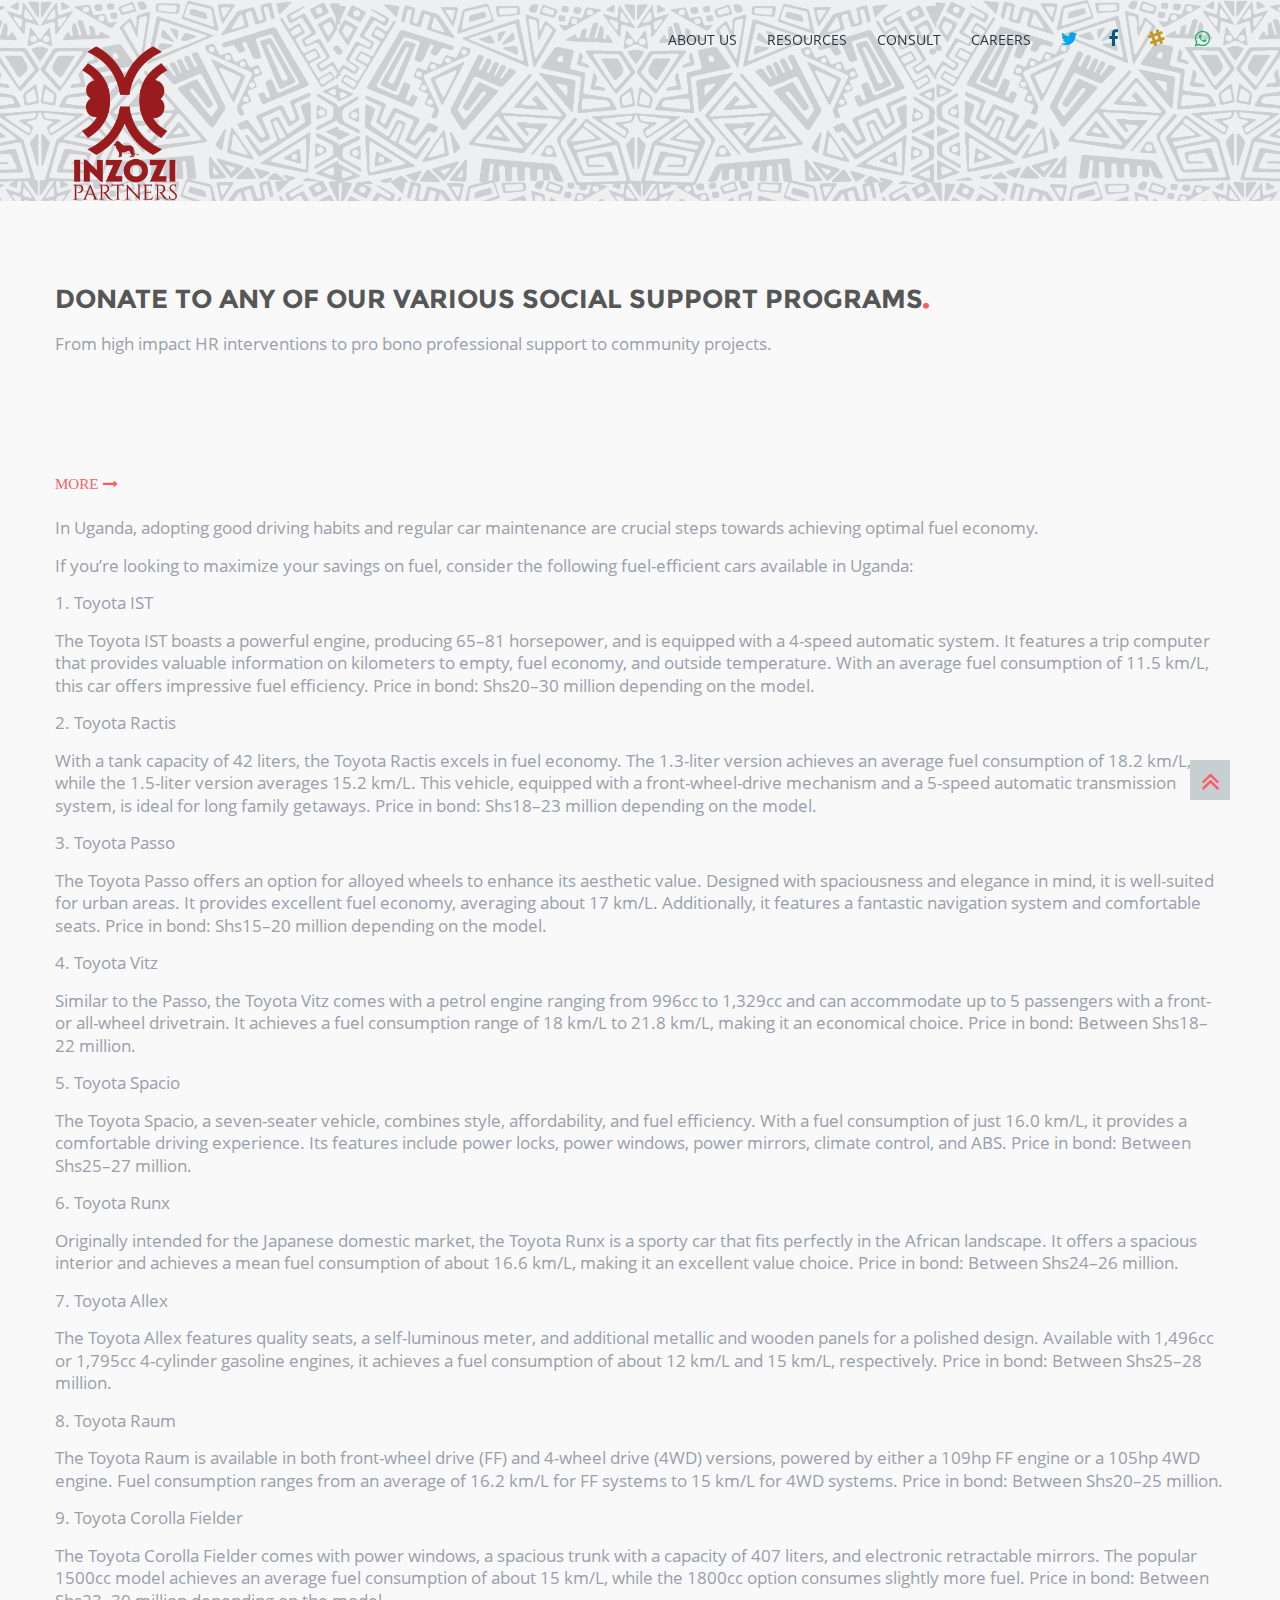
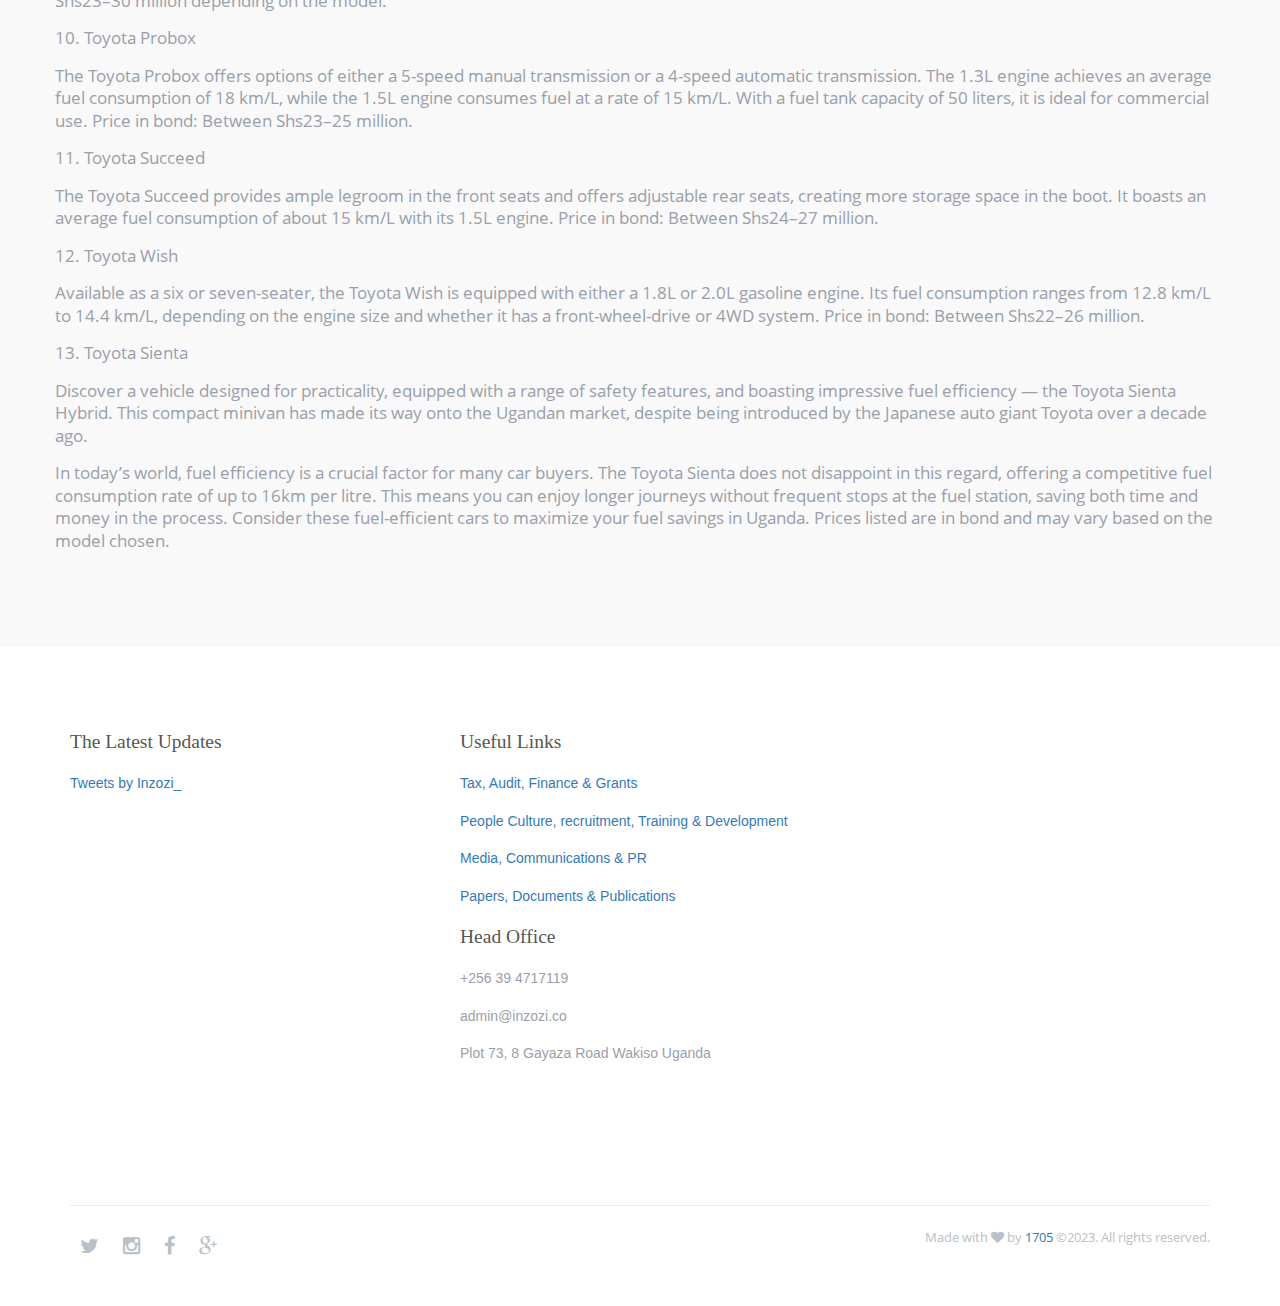
<file: Test copy.html>
<!doctype html>
<!--[if lt IE 7]>      <html class="no-js lt-ie9 lt-ie8 lt-ie7" lang=""> <![endif]-->
<!--[if IE 7]>         <html class="no-js lt-ie9 lt-ie8" lang=""> <![endif]-->
<!--[if IE 8]>         <html class="no-js lt-ie9" lang=""> <![endif]-->
<!--[if gt IE 8]><!-->
<html class="no-js" lang=""> <!--<![endif]-->

<head>
    <meta charset="utf-8">
    <meta http-equiv="X-UA-Compatible" content="IE=edge,chrome=1">
    <title>Donate to our CSR</title>
    <meta name="description" content="">
    <meta name="viewport" content="width=device-width, initial-scale=1">
    <link rel="apple-touch-icon" href="apple-touch-icon.png">

    <link rel="stylesheet" href="assets/css/bootstrap.min.css">
    <!-- <link rel="stylesheet" href="assets/css/bootstrap-theme.min.css"> -->

    <script>
        window.onload = function() {
            var currentUrl = window.location.href;
            if (currentUrl.endsWith(".html")) {
                var newUrl = currentUrl.substring(0, currentUrl.lastIndexOf(".html"));
                window.history.replaceState({}, document.title, newUrl);
            }
        };
    </script>


    <!--For Plugins external css-->
    <link rel="stylesheet" href="assets/css/plugins.css" />
    <link rel="stylesheet" href="assets/css/opensans-web-font.css" />
    <link rel="stylesheet" href="assets/css/montserrat-web-font.css" />
    <link rel="stylesheet" href="assets/css/Noto-Sans-SC.css" />

    <!--For font-awesome css-->
    <link rel="stylesheet" href="assets/css/font-awesome.min.css" />

    <!--Theme custom css -->
    <link rel="stylesheet" href="assets/css/style.css">

    <link rel="shortcut icon" href="inzozi.ico" />

    <!--Theme Responsive css-->
    <link rel="stylesheet" href="assets/css/responsive.css" />

    <script src="assets/js/vendor/modernizr-2.8.3-respond-1.4.2.min.js"></script>
</head>
    
<body>

    <nav class="mainmenu navbar navbar-default navbar-fixed-top">
        <div class="container">

            <div class="row">
                <!-- Brand and toggle get grouped for better mobile display -->
                <div class="navbar-header">
                    <button type="button" class="navbar-toggle collapsed" data-toggle="collapse"
                        data-target="#bs-example-navbar-collapse-1" aria-expanded="false">
                        <span class="sr-only">Toggle navigation</span>
                        <span class="icon-bar"></span>
                        <span class="icon-bar"></span>
                        <span class="icon-bar"></span>
                    </button>

                    <div class="brand-bg">
                        <a class="navbar-brand" href="index.html"><img src="assets/images/logo.png"
                                alt="Freelancer Logo" /></a>
                    </div>
                </div>

                <!-- Collect the nav links, forms, and other content for toggling -->
                <div class="collapse navbar-collapse" id="bs-example-navbar-collapse-1">
                    <ul class="nav navbar-nav pull-right">

                        <li><a href="https://inzozi.co">About Us</a></li>
                        <li><a href="#">Resources</a></li>
                        <li><a href="consult.html">Consult</a></li>
                        <li><a href="#">Careers</a></li>
                        <li><a href="https://twitter.com/Inzozi_"><i class="fa fa-twitter"></i></a></li>
                        <li><a href="#"><i class="fa fa-facebook"></i></a></li>
                        <li><a href="#"><i class="fa fa-slack"></i></a></li>
                        <li><a href="https://wa.me/+256783569530"><i class="fa fa-whatsapp"></i></a></li>

                    </ul>
                </div><!-- /.navbar-collapse -->
            </div>

        </div><!-- /.container-fluid -->
    </nav>

    <!--Home page style-->
    <header class="home-bg1">
        <div class="overlay-img">
            <div class="container">
                <div class="row">
                    <div class="col-md-6 col-sm-10 col-xs-10">
                        <div class="header-details">
                            <p></p>
                        </div>
                    </div>


                </div>
            </div>
        </div>
    </header>

    <!-- Sections -->

    <section id="our-team" class="sections">
        <div class="container">
            <!-- Example row of columns -->
            <div class="row">
                <div class="team-heading">
                    <h1>Donate to any of our various Social Support programs<i class="fa fa-circle"></i></h1>
                    <p>From high impact HR interventions to pro bono professional support to community projects.</p>
                </div>

                <div class="team-member">

                    <!-- Replace "test" with your own sandbox Business account app client ID -->
                    <script src="https://www.paypal.com/sdk/js?client-id=AbYWLpXNL4dQrsn8xRGgjDZ2a8CC2O6dSiuRXwFOuNIa5I3Taue9TAVoA6JI4OnJs0lCC9F9sZm64Yh5&currency=USD"></script>
                    <!-- Set up a container element for the button -->
                    <div id="paypal-button-container"></div>
                    <script>
                        paypal.Buttons({
                            // Order is created on the server and the order id is returned
                            createOrder() {
                                return fetch("/create-paypal-order", {
                                    method: "POST",
                                    headers: {
                                        "Content-Type": "application/json",
                                    },
                                    // use the "body" param to optionally pass additional order information
                                    // like product skus and quantities
                                    body: JSON.stringify({
                                        cart: [
                                            {
                                                sku: "YOUR_PRODUCT_STOCK_KEEPING_UNIT",
                                                quantity: "YOUR_PRODUCT_QUANTITY",
                                            },
                                        ],
                                    }),
                                })
                                    .then((response) => response.json())
                                    .then((order) => order.id);
                            },
                            // Finalize the transaction on the server after payer approval
                            onApprove(data) {
                                return fetch("/capture-paypal-order", {
                                    method: "POST",
                                    headers: {
                                        "Content-Type": "application/json",
                                    },
                                    body: JSON.stringify({
                                        orderID: data.orderID
                                    })
                                })
                                    .then((response) => response.json())
                                    .then((orderData) => {
                                        // Successful capture! For dev/demo purposes:
                                        console.log('Capture result', orderData, JSON.stringify(orderData, null, 2));
                                        const transaction = orderData.purchase_units[0].payments.captures[0];
                                        alert(`Transaction ${transaction.status}: ${transaction.id}\n\nSee console for all available details`);
                                        // When ready to go live, remove the alert and show a success message within this page. For example:
                                        // const element = document.getElementById('paypal-button-container');
                                        // element.innerHTML = '<h3>Thank you for your payment!</h3>';
                                        // Or go to another URL:  window.location.href = 'thank_you.html';
                                    });
                            }
                        }).render('#paypal-button-container');
                    </script>

                </div>

                <div class="team-more">
                    <a href="#">
                        <h4>more<span><i class="fa fa-long-arrow-right"></i></span></h4>
                    </a>
                    <P>In Uganda, adopting good driving habits and regular car maintenance are crucial steps towards achieving optimal fuel economy.</P>

                        <p>If you’re looking to maximize your savings on fuel, consider the following fuel-efficient cars available in Uganda:</p>
                        
                        <p>1. Toyota IST</p>
                        <p>The Toyota IST boasts a powerful engine, producing 65–81 horsepower, and is equipped with a 4-speed automatic system. It features a trip computer that provides valuable information on kilometers to empty, fuel economy, and outside temperature.
                        With an average fuel consumption of 11.5 km/L, this car offers impressive fuel efficiency.
                        Price in bond: Shs20–30 million depending on the model.</p>

                        <p>2. Toyota Ractis</p>
                        <p>With a tank capacity of 42 liters, the Toyota Ractis excels in fuel economy. The 1.3-liter version achieves an average fuel consumption of 18.2 km/L, while the 1.5-liter version averages 15.2 km/L.
                        This vehicle, equipped with a front-wheel-drive mechanism and a 5-speed automatic transmission system, is ideal for long family getaways.
                        Price in bond: Shs18–23 million depending on the model.</p>

                        <p>3. Toyota Passo</p>
                        <p>The Toyota Passo offers an option for alloyed wheels to enhance its aesthetic value. Designed with spaciousness and elegance in mind, it is well-suited for urban areas.
                        It provides excellent fuel economy, averaging about 17 km/L. Additionally, it features a fantastic navigation system and comfortable seats.
                        Price in bond: Shs15–20 million depending on the model.</p>

                        <p>4. Toyota Vitz</p>
                        <p>Similar to the Passo, the Toyota Vitz comes with a petrol engine ranging from 996cc to 1,329cc and can accommodate up to 5 passengers with a front- or all-wheel drivetrain.
                        It achieves a fuel consumption range of 18 km/L to 21.8 km/L, making it an economical choice.
                        Price in bond: Between Shs18–22 million.</p>

                        <p>5. Toyota Spacio</p>
                        <p>The Toyota Spacio, a seven-seater vehicle, combines style, affordability, and fuel efficiency. With a fuel consumption of just 16.0 km/L, it provides a comfortable driving experience.
                        Its features include power locks, power windows, power mirrors, climate control, and ABS.
                        Price in bond: Between Shs25–27 million.</p>

                        <p>6. Toyota Runx</p>
                        <p>Originally intended for the Japanese domestic market, the Toyota Runx is a sporty car that fits perfectly in the African landscape.
                        It offers a spacious interior and achieves a mean fuel consumption of about 16.6 km/L, making it an excellent value choice.
                        Price in bond: Between Shs24–26 million.</p>

                        <p>7. Toyota Allex</p>
                        <p>The Toyota Allex features quality seats, a self-luminous meter, and additional metallic and wooden panels for a polished design.
                        Available with 1,496cc or 1,795cc 4-cylinder gasoline engines, it achieves a fuel consumption of about 12 km/L and 15 km/L, respectively.
                        Price in bond: Between Shs25–28 million.</p>

                        <p>8. Toyota Raum</p>
                        <p>The Toyota Raum is available in both front-wheel drive (FF) and 4-wheel drive (4WD) versions, powered by either a 109hp FF engine or a 105hp 4WD engine.
                        Fuel consumption ranges from an average of 16.2 km/L for FF systems to 15 km/L for 4WD systems.
                        Price in bond: Between Shs20–25 million.</p>

                        <p>9. Toyota Corolla Fielder</p>
                        <p>The Toyota Corolla Fielder comes with power windows, a spacious trunk with a capacity of 407 liters, and electronic retractable mirrors.
                        The popular 1500cc model achieves an average fuel consumption of about 15 km/L, while the 1800cc option consumes slightly more fuel.
                        Price in bond: Between Shs23–30 million depending on the model.</p>

                        <p>10. Toyota Probox</p>
                        <p>The Toyota Probox offers options of either a 5-speed manual transmission or a 4-speed automatic transmission.
                        The 1.3L engine achieves an average fuel consumption of 18 km/L, while the 1.5L engine consumes fuel at a rate of 15 km/L. With a fuel tank capacity of 50 liters, it is ideal for commercial use.
                        Price in bond: Between Shs23–25 million.</p>

                        <p>11. Toyota Succeed</p>
                        <p>The Toyota Succeed provides ample legroom in the front seats and offers adjustable rear seats, creating more storage space in the boot. It boasts an average fuel consumption of about 15 km/L with its 1.5L engine.
                        Price in bond: Between Shs24–27 million.</p>

                        <p>12. Toyota Wish</p>
                        <p>Available as a six or seven-seater, the Toyota Wish is equipped with either a 1.8L or 2.0L gasoline engine. Its fuel consumption ranges from 12.8 km/L to 14.4 km/L, depending on the engine size and whether it has a front-wheel-drive or 4WD system.
                        Price in bond: Between Shs22–26 million.</p>

                        <p>13. Toyota Sienta</p>
                        <p>Discover a vehicle designed for practicality, equipped with a range of safety features, and boasting impressive fuel efficiency — the Toyota Sienta Hybrid. This compact minivan has made its way onto the Ugandan market, despite being introduced by the Japanese auto giant Toyota over a decade ago.</p>
                        
                        <p>In today’s world, fuel efficiency is a crucial factor for many car buyers. The Toyota Sienta does not disappoint in this regard, offering a competitive fuel consumption rate of up to 16km per litre. This means you can enjoy longer journeys without frequent stops at the fuel station, saving both time and money in the process.
                        Consider these fuel-efficient cars to maximize your fuel savings in Uganda. Prices listed are in bond and may vary based on the model chosen.</p>
                        
                        
                        
                        
                        </P>
                </div>

            </div>

        </div> <!-- /container -->
    </section>
    <section id="address" class="sections">
        <div class="container">
            <!-- Example row of columns -->
            <div class="row">
                <div class="team-member">

                    <div class="col-sm-4 col-sm-12 col-xs-12">
                        <div class="team">
                            <h5>The Latest Updates</h5>
                            <div class="team-info">
                                <p><a class="twitter-timeline" data-width="320" data-height="290" data-theme="light" href="https://twitter.com/Inzozi_?ref_src=twsrc%5Etfw">Tweets by Inzozi_</a> <script async src="https://platform.twitter.com/widgets.js" charset="utf-8"></script></p>

                            </div>
                        </div>
                    </div>

                    <div class="col-sm-4 col-sm-12 col-xs-12">
                        <div class="team">
                            <h5>Useful Links</h5>
                            <div class="team-info">
                                <p></p>
                                <p> <a href="">Tax, Audit, Finance & Grants</a></p>
                                <p></p>
                                <p> <a href="">People Culture, recruitment, Training & Development</a></p>
                                <p></p>
                                <p> <a href="">Media, Communications & PR</a></p>
                                <p></p>
                                <p> <a href=>Papers, Documents & Publications</a></p>
                                <p></p>
                                <p></p>
                            </div>
                        </div>
                        <div class="team">
                            <h5>Head Office</h5>
                            <div class="team-info">
                                <p></p>
                                <p>+256 39 4717119</p>
                                <p></p>
                                <p>admin@inzozi.co</p>
                                <p></p>
                                <p>Plot 73, 8 Gayaza Road
                                    Wakiso
                                    Uganda </p>

                            </div>
                        </div>
                    </div>




                </div>


            </div>

        </div> <!-- /container -->
    </section>

    <div class="scroll-top">

        <div class="scrollup">

            <i class="fa fa-angle-double-up"></i>
        </div>

    </div>

    <!--Footer-->
    <footer>
        <div class="container">
            <hr>
            <div class="row">

                <div class="col-md-6 col-sm-6 col-xs-12">
                    <div class="social-network">
                        <a href="https://twitter.com/Inzozi_"><i class="fa fa-twitter"></i></a>
                        <a href="#"><i class="fa fa-instagram"></i></a>
                        <a href="#"><i class="fa fa-facebook"></i></a>
                        <a href="#"><i class="fa fa-google-plus"></i></a>
                        <a href="#"><i class="fa fa-telegram"></i></a>
                    </div>
                </div>

                <div class="col-md-6 col-sm-6 col-xs-12">
                    <div class="copyright">
                        <p>Made with <i class="fa fa-heart"></i> by <a target="_blank" href="http://izonzipartners.co">
                                1705 </a> &#169;2023. All rights reserved.</p>
                    </div>
                </div>

            </div>
        </div>
    </footer>


    <script src="assets/js/vendor/jquery-1.11.2.min.js"></script>
    <script src="assets/js/vendor/bootstrap.min.js"></script>

    <script src="assets/js/plugins.js"></script>
    <script src="assets/js/main.js"></script>
</body>

</html>
</file>
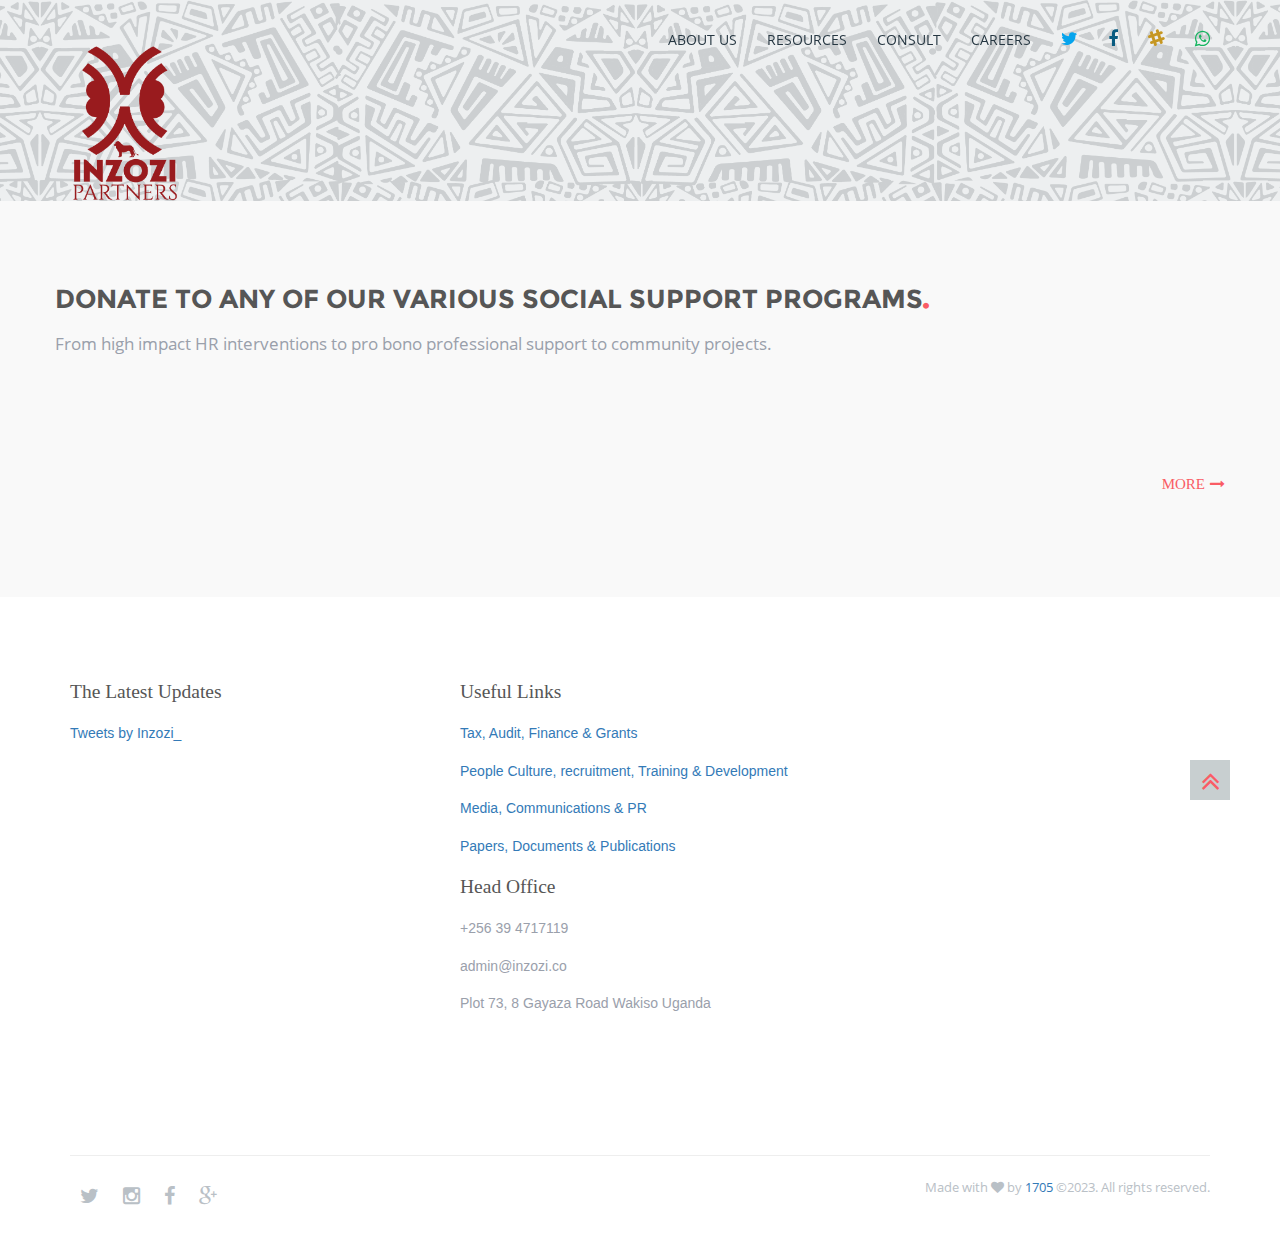
<file: Test.html>
<!doctype html>
<!--[if lt IE 7]>      <html class="no-js lt-ie9 lt-ie8 lt-ie7" lang=""> <![endif]-->
<!--[if IE 7]>         <html class="no-js lt-ie9 lt-ie8" lang=""> <![endif]-->
<!--[if IE 8]>         <html class="no-js lt-ie9" lang=""> <![endif]-->
<!--[if gt IE 8]><!-->
<html class="no-js" lang=""> <!--<![endif]-->

<head>
    <meta charset="utf-8">
    <meta http-equiv="X-UA-Compatible" content="IE=edge,chrome=1">
    <title>Donate to our CSR</title>
    <meta name="description" content="">
    <meta name="viewport" content="width=device-width, initial-scale=1">
    <link rel="apple-touch-icon" href="apple-touch-icon.png">

    <link rel="stylesheet" href="assets/css/bootstrap.min.css">
    <!-- <link rel="stylesheet" href="assets/css/bootstrap-theme.min.css"> -->

    <script>
        window.onload = function() {
            var currentUrl = window.location.href;
            if (currentUrl.endsWith(".html")) {
                var newUrl = currentUrl.substring(0, currentUrl.lastIndexOf(".html"));
                window.history.replaceState({}, document.title, newUrl);
            }
        };
    </script>


    <!--For Plugins external css-->
    <link rel="stylesheet" href="assets/css/plugins.css" />
    <link rel="stylesheet" href="assets/css/opensans-web-font.css" />
    <link rel="stylesheet" href="assets/css/montserrat-web-font.css" />
    <link rel="stylesheet" href="assets/css/Noto-Sans-SC.css" />

    <!--For font-awesome css-->
    <link rel="stylesheet" href="assets/css/font-awesome.min.css" />

    <!--Theme custom css -->
    <link rel="stylesheet" href="assets/css/style.css">

    <link rel="shortcut icon" href="inzozi.ico" />

    <!--Theme Responsive css-->
    <link rel="stylesheet" href="assets/css/responsive.css" />

    <script src="assets/js/vendor/modernizr-2.8.3-respond-1.4.2.min.js"></script>
</head>

<body>

    <nav class="mainmenu navbar navbar-default navbar-fixed-top">
        <div class="container">

            <div class="row">
                <!-- Brand and toggle get grouped for better mobile display -->
                <div class="navbar-header">
                    <button type="button" class="navbar-toggle collapsed" data-toggle="collapse"
                        data-target="#bs-example-navbar-collapse-1" aria-expanded="false">
                        <span class="sr-only">Toggle navigation</span>
                        <span class="icon-bar"></span>
                        <span class="icon-bar"></span>
                        <span class="icon-bar"></span>
                    </button>

                    <div class="brand-bg">
                        <a class="navbar-brand" href="index.html"><img src="assets/images/logo.png"
                                alt="Freelancer Logo" /></a>
                    </div>
                </div>

                <!-- Collect the nav links, forms, and other content for toggling -->
                <div class="collapse navbar-collapse" id="bs-example-navbar-collapse-1">
                    <ul class="nav navbar-nav pull-right">

                        <li><a href="https://inzozi.co">About Us</a></li>
                        <li><a href="#">Resources</a></li>
                        <li><a href="consult.html">Consult</a></li>
                        <li><a href="#">Careers</a></li>
                        <li><a href="https://twitter.com/Inzozi_"><i class="fa fa-twitter"></i></a></li>
                        <li><a href="#"><i class="fa fa-facebook"></i></a></li>
                        <li><a href="#"><i class="fa fa-slack"></i></a></li>
                        <li><a href="https://wa.me/+256783569530"><i class="fa fa-whatsapp"></i></a></li>

                    </ul>
                </div><!-- /.navbar-collapse -->
            </div>

        </div><!-- /.container-fluid -->
    </nav>

    <!--Home page style-->
    <header class="home-bg1">
        <div class="overlay-img">
            <div class="container">
                <div class="row">
                    <div class="col-md-6 col-sm-10 col-xs-10">
                        <div class="header-details">
                            <p></p>
                        </div>
                    </div>


                </div>
            </div>
        </div>
    </header>

    <!-- Sections -->

    <section id="our-team" class="sections">
        <div class="container">
            <!-- Example row of columns -->
            <div class="row">
                <div class="team-heading">
                    <h1>Donate to any of our various Social Support programs<i class="fa fa-circle"></i></h1>
                    <p>From high impact HR interventions to pro bono professional support to community projects.</p>
                </div>

                <div class="team-member">

                    <!-- Replace "test" with your own sandbox Business account app client ID -->
                    <script src="https://www.paypal.com/sdk/js?client-id=AbYWLpXNL4dQrsn8xRGgjDZ2a8CC2O6dSiuRXwFOuNIa5I3Taue9TAVoA6JI4OnJs0lCC9F9sZm64Yh5&currency=USD"></script>
                    <!-- Set up a container element for the button -->
                    <div id="paypal-button-container"></div>
                    <script>
                        paypal.Buttons({
                            // Order is created on the server and the order id is returned
                            createOrder() {
                                return fetch("/create-paypal-order", {
                                    method: "POST",
                                    headers: {
                                        "Content-Type": "application/json",
                                    },
                                    // use the "body" param to optionally pass additional order information
                                    // like product skus and quantities
                                    body: JSON.stringify({
                                        cart: [
                                            {
                                                sku: "YOUR_PRODUCT_STOCK_KEEPING_UNIT",
                                                quantity: "YOUR_PRODUCT_QUANTITY",
                                            },
                                        ],
                                    }),
                                })
                                    .then((response) => response.json())
                                    .then((order) => order.id);
                            },
                            // Finalize the transaction on the server after payer approval
                            onApprove(data) {
                                return fetch("/capture-paypal-order", {
                                    method: "POST",
                                    headers: {
                                        "Content-Type": "application/json",
                                    },
                                    body: JSON.stringify({
                                        orderID: data.orderID
                                    })
                                })
                                    .then((response) => response.json())
                                    .then((orderData) => {
                                        // Successful capture! For dev/demo purposes:
                                        console.log('Capture result', orderData, JSON.stringify(orderData, null, 2));
                                        const transaction = orderData.purchase_units[0].payments.captures[0];
                                        alert(`Transaction ${transaction.status}: ${transaction.id}\n\nSee console for all available details`);
                                        // When ready to go live, remove the alert and show a success message within this page. For example:
                                        // const element = document.getElementById('paypal-button-container');
                                        // element.innerHTML = '<h3>Thank you for your payment!</h3>';
                                        // Or go to another URL:  window.location.href = 'thank_you.html';
                                    });
                            }
                        }).render('#paypal-button-container');
                    </script>

                </div>

                <div class="team-more">
                    <a href="#">
                        <h4>more<span><i class="fa fa-long-arrow-right"></i></span></h4>
                    </a>
                </div>

            </div>

        </div> <!-- /container -->
    </section>
    <section id="address" class="sections">
        <div class="container">
            <!-- Example row of columns -->
            <div class="row">
                <div class="team-member">

                    <div class="col-sm-4 col-sm-12 col-xs-12">
                        <div class="team">
                            <h5>The Latest Updates</h5>
                            <div class="team-info">
                                <p><a class="twitter-timeline" data-width="320" data-height="290" data-theme="light" href="https://twitter.com/Inzozi_?ref_src=twsrc%5Etfw">Tweets by Inzozi_</a> <script async src="https://platform.twitter.com/widgets.js" charset="utf-8"></script></p>

                            </div>
                        </div>
                    </div>

                    <div class="col-sm-4 col-sm-12 col-xs-12">
                        <div class="team">
                            <h5>Useful Links</h5>
                            <div class="team-info">
                                <p></p>
                                <p> <a href="">Tax, Audit, Finance & Grants</a></p>
                                <p></p>
                                <p> <a href="">People Culture, recruitment, Training & Development</a></p>
                                <p></p>
                                <p> <a href="">Media, Communications & PR</a></p>
                                <p></p>
                                <p> <a href=>Papers, Documents & Publications</a></p>
                                <p></p>
                                <p></p>
                            </div>
                        </div>
                        <div class="team">
                            <h5>Head Office</h5>
                            <div class="team-info">
                                <p></p>
                                <p>+256 39 4717119</p>
                                <p></p>
                                <p>admin@inzozi.co</p>
                                <p></p>
                                <p>Plot 73, 8 Gayaza Road
                                    Wakiso
                                    Uganda </p>

                            </div>
                        </div>
                    </div>




                </div>


            </div>

        </div> <!-- /container -->
    </section>

    <div class="scroll-top">

        <div class="scrollup">

            <i class="fa fa-angle-double-up"></i>
        </div>

    </div>

    <!--Footer-->
    <footer>
        <div class="container">
            <hr>
            <div class="row">

                <div class="col-md-6 col-sm-6 col-xs-12">
                    <div class="social-network">
                        <a href="https://twitter.com/Inzozi_"><i class="fa fa-twitter"></i></a>
                        <a href="#"><i class="fa fa-instagram"></i></a>
                        <a href="#"><i class="fa fa-facebook"></i></a>
                        <a href="#"><i class="fa fa-google-plus"></i></a>
                        <a href="#"><i class="fa fa-telegram"></i></a>
                    </div>
                </div>

                <div class="col-md-6 col-sm-6 col-xs-12">
                    <div class="copyright">
                        <p>Made with <i class="fa fa-heart"></i> by <a target="_blank" href="http://izonzipartners.co">
                                1705 </a> &#169;2023. All rights reserved.</p>
                    </div>
                </div>

            </div>
        </div>
    </footer>


    <script src="assets/js/vendor/jquery-1.11.2.min.js"></script>
    <script src="assets/js/vendor/bootstrap.min.js"></script>

    <script src="assets/js/plugins.js"></script>
    <script src="assets/js/main.js"></script>
</body>

</html>
</file>
<file: assets/css/plugins.css>
/*
Author: XpeedStudio
Author URI: http://themeforest.net/user/XpeedStudio/portfolio
*/
</file>
<file: assets/css/opensans-web-font.css>
@font-face {
    font-family: 'open_sansregular';
    src: url('../fonts/opensans-regular.eot');
    src: url('../fonts/opensans-regular.eot?#iefix') format('embedded-opentype'),
         url('../fonts/opensans-regular.woff2') format('woff2'),
         url('../fonts/opensans-regular.woff') format('woff'),
         url('../fonts/opensans-regular.ttf') format('truetype'),
         url('../fonts/opensans-regular.svg#open_sansregular') format('svg');
    font-weight: normal;
    font-style: normal;

}
</file>
<file: assets/css/montserrat-web-font.css>
/* Generated by Font Squirrel (http://www.fontsquirrel.com) on February 29, 2016 */



@font-face {
    font-family: 'montserratbold';
    src: url('../fonts/montserrat-bold.eot');
    src: url('../fonts/montserrat-bold.eot?#iefix') format('embedded-opentype'),
         url('../fonts/montserrat-bold.woff2') format('woff2'),
         url('../fonts/montserrat-bold.woff') format('woff'),
         url('../fonts/montserrat-bold.ttf') format('truetype'),
         url('../fonts/montserrat-bold.svg#montserratbold') format('svg');
    font-weight: normal;
    font-style: normal;

}




@font-face {
    font-family: 'montserratregular';
    src: url('../fonts/montserrat-regular.eot');
    src: url('../fonts/montserrat-regular.eot?#iefix') format('embedded-opentype'),
         url('../fonts/montserrat-regular.woff2') format('woff2'),
         url('../fonts/montserrat-regular.woff') format('woff'),
         url('../fonts/montserrat-regular.ttf') format('truetype'),
         url('../fonts/montserrat-regular.svg#montserratregular') format('svg');
    font-weight: normal;
    font-style: normal;

}
</file>
<file: assets/css/Gill Sans MT.css>
@font-face {
    h1 { font-family: "Gill Sans", "Gill Sans MT", Calibri, sans-serif; 
        font-size: 24px; font-style: normal; font-variant: normal; font-weight: 700; 
        line-height: 26.4px; 
    } h3 { font-family: "Gill Sans", "Gill Sans MT", Calibri, sans-serif; font-size: 14px; 
            font-style: normal; 
            font-variant: normal; 
            font-weight: 700; line-height: 15.4px; } p { font-family: "Gill Sans", "Gill Sans MT", Calibri, sans-serif; 
                font-size: 14px; 
                font-style: normal; 
                font-variant: normal; 
                font-weight: 400; 
                line-height: 20px; } blockquote { font-family: "Gill Sans", "Gill Sans MT", Calibri, sans-serif; font-size: 21px; 
                    font-style: normal; 
                    font-variant: normal; 
                    font-weight: 400; line-height: 30px; 
                } pre { font-family: "Gill Sans", "Gill Sans MT", Calibri, sans-serif; 
                    font-size: 13px; 
                    font-style: normal; 
                    font-variant: normal; font-weight: 400; 
                    line-height: 18.5714px; }
}
</file>
<file: assets/css/Noto-Sans-SC.css>
<!DOCTYPE html PUBLIC "-//W3C//DTD HTML 4.01//EN" "http://www.w3.org/TR/html4/strict.dtd">
<html>
<head>
  <meta http-equiv="Content-Type" content="text/html; charset=utf-8">
  <meta http-equiv="Content-Style-Type" content="text/css">
  <title></title>
  <meta name="Generator" content="Cocoa HTML Writer">
  <meta name="CocoaVersion" content="2299.5">
  <style type="text/css">
    p.p1 {margin: 0.0px 0.0px 0.0px 0.0px; font: 12.0px Helvetica}
    p.p2 {margin: 0.0px 0.0px 0.0px 0.0px; font: 12.0px Helvetica; min-height: 14.0px}
  </style>
</head>
<body>
<p class="p1">/* Import the font */</p>
<p class="p1">@import url('https://fonts.googleapis.com/css?family=Noto+Sans+SC');</p>
<p class="p2"><br></p>
<p class="p1">/* Apply the font to an element */</p>
<p class="p1">body {</p>
<p class="p1"><span class="Apple-converted-space">  </span>font-family: 'Noto Sans SC', sans-serif;</p>
<p class="p1">}</p>
</body>
</html>
</file>
<file: assets/css/style.css>
/*
Author: 1705
Author URI: http://inzozi.co
/* ==========================================================================
   1705's custom styles
   ========================================================================== */
   html,
   body {
       background-color: #ffffff;
       font-size: 15px;
       color: #565656;
       width: 100%;
       padding: 0;
       margin-left: 0;
       margin-right: 0;
       font-family: 'open_sansregular';
       font-weight: normal;
   }
   /*==========================================
   PRE LOADER 
   ==========================================*/
   
   .preloader {
       position: fixed;
       top: 0;
       left: 0;
       right: 0;
       bottom: 0;
       background-color: #fefefe;
       z-index: 99999;
       height: 100%;
       width: 100%;
       overflow: hidden !important;
   }
   
   .navbar-brand img {
     height: 176px; /* set the height of the logo */
     margin-top: -10px; /* adjust the vertical position of the logo */
     margin-bottom: 0;
   }
   
   .loaded {
       width: 60px;
       height: 60px;
       position: absolute;
       left: 50%;
       top: 50%;
       background-image: url(../images/preloading.gif);
       background-repeat: no-repeat;
       background-position: center;
       -moz-background-size: cover;
       background-size: cover;
       margin: -20px 0 0 -20px;
   }
   img {
       -moz-user-select: none;
       -webkit-user-select: none;
       -ms-user-select: none;
       user-select: none;
       -webkit-user-drag: none;
       user-drag: none;
   }
   a,
   a:hover,
   a:active,
   a:focus {
       text-decoration: none;
       outline: none;
   }
   a,
   button,
   a span {
       -webkit-transition: 0.2s ease-in-out;
       -o-transition: 0.2s ease-in-out;
       transition: 0.2s ease-in-out;
   }
   .btn.extra-width {
       padding: 13px 40px;
   }
   .btn:focus,
   :active {
       outline: inherit;
   }
   *,
   *:before,
   *:after {
       -webkit-box-sizing: border-box;
       -moz-box-sizing: border-box;
       box-sizing: border-box;
       /*    direction: rtl;*/
   }
   p {
       margin: 0 0 15px;
   }
   .clear {
       clear: both;
   }
   ol,
   ul {
       list-style: none;
       padding: 0;
   }
   img {
       max-width: 100%;
   }
   textarea,
   input[type="text"],
   input[type="password"],
   input[type="datetime"],
   input[type="datetime-local"],
   input[type="date"],
   input[type="month"],
   input[type="time"],
   input[type="week"],
   input[type="number"],
   input[type="email"],
   input[type="url"],
   input[type="search"],
   input[type="tel"],
   input[type="color"],
   .uneditable-input {
       outline: none;
   }
   .form-control {
       border: 1px solid rgba(0, 0, 0, 0.08);
       font-size: 16px;
       height: 45px;
   }
   .form-control:focus {
       border-color: #990000;
   }
   h1,
   h2,
   h3 {
       font-family: 'Gill Sans', 'Gill Sans MT';
       font-weight: normal;
       margin: 0;
   }
   h4,
   h5 {
       font-family: 'Cinzel', Cinzel-Regular;
       font-weight: 300;
       margin: 0;
       line-height: 2rem;
   }
   h1 {
       font-size: 3rem;
       font-weight: 300;
       line-height:inherit;
   }
   h2 {
       font-size: 2.5rem;
       margin-bottom: .9rem;
       line-height:inherit;
   }
   h3 {
       font-weight: normal;
       margin-bottom: .9rem;
       font-size: 2.1rem;
       line-height: 2.5rem;
   }
   h4 {
       font-size: 1.6rem;
       line-height: 2.2rem;
       margin-bottom: 1.1rem;
   }
   h5 {
       font-size: 1.3rem;
       margin-bottom: 1rem;
   }
   h6 {
       font-size: 1rem;
       margin-bottom: .9rem;
   }
   p {
       line-height: 1.5rem;
       font-size: 1.1rem;
       color:#9aa0ab;
   }
   p:last-child {
       margin-bottom: 0px;
   }
   /*.home-wrap h1,*/
   .home-wrap h2,
   .home-wrap h3,
   .home-wrap h4,
   .home-wrap h5,
   .home-wrap p {
       color: #ffffff;
       font-family: 'Cinzel';
   }
   .text {
       color: #333333;
   }
   .colorstext {
       color: #990000;
   }
   .coloricon i {
       color: #990000;
   }
   .colorsbg {
       background: #990000;
       color: #ffffff;
   }
   .colorsbg .separator2 {
       border: 2px solid;
   }
   .colorsbg .separator_wrap::after,
   .colorsbg .separator_wrap::before {
       background-color: #ffffff;
   }
   .lightbg {
       background-color: #f9f9f9;
   }
   .transition {
       -webkit-transition: all 300ms linear;
       -moz-transition: all 300ms linear;
       -o-transition: all 300ms linear;
       -ms-transition: all 300ms linear;
       transition: all 300ms linear;
   }
   /*
   Section
   */
   .sections {
       padding-top: 80px;
       padding-bottom: 80px;
       position: relative;
       overflow: hidden;
   }
   footer {
       padding:40px 0;
   }
   section .subtitle h5 {
       margin-top: 10px;
       font-size: 1.3rem;
       font-family: 'Gill Sans', 'Gill Sans MT', sans-serif;
   }
   .parallax-section {
       max-width: 100%;
       color: #ffffff;
   }
   section .title-half h2 {
       font-size: 3rem;
       line-height: 4rem;
       font-weight: Bold;
       margin-bottom: 1.4rem;
   }
   section .subtitle-half h5 {
       font-weight: Bold;
       font-size: 15px;
   }
   section:nth-of-type(odd) {
       background-color: #F9F9F9;
   }
   .fw-special-title-half {
       font-size: 2rem;
       line-height: 3rem;
       font-weight: Bold;
       /*    margin-bottom: 10px;*/
   }
   .heading {
       margin-bottom: 4rem;
   }
   .overlay {
       background-color: rgba(0, 0, 0, 0.3);
       width: 100%;
       min-height: 750px;
   }
   .overlay-fluid-block {
       background-color: rgba(0, 0, 0, 0.5);
       width: 100%;
   }
   .home-overlay-fluid {
       background-color: rgba(41, 41, 41, 0.68);
       width: 80%;
       margin: auto;
   }
   .overlay-img {
       background: rgba(194, 201, 204, 0.3);
       width: 100%;
       padding-top: 100px;
       padding-bottom: 100px;
       color: #ffffff;
   }
   .no-padding {
       padding: 0 !important;
   }
   .fluid-blocks-col {
       padding: 70px 40px 0 80px;
   }
   .fluid-blocks-col-right {
       padding: 70px 80px 0 40px;
   }
   
   /*
   Extra height css
   */
   .margin-top-20 {
       margin-top: 20px;
   }
   .margin-bottom-20 {
       margin-bottom: 20px;
   }
   .margin-top-40 {
       margin-top: 40px;
   }
   .margin-bottom-40 {
       margin-bottom: 40px;
   }
   .margin-top-60 {
       margin-top: 60px;
   }
   .margin-80 {
       margin-top: 80px;
       margin-bottom: 80px;
   }
   .margin-bottom-60 {
       margin-bottom: 60px;
   }
   .margin-top-80 {
       margin-top: 80px;
   }
   .margin-bottom-80 {
       margin-bottom: 80px;
   }
   .padding-top-20 {
       padding-top: 1.33rem;
   }
   .padding-bottom-20 {
       padding-bottom: 1.33rem;
   }
   .padding-top-40 {
       padding-top: 2.66rem;
   }
   .padding-bottom-40 {
       padding-bottom: 2.66rem;
   }
   .padding-top-60 {
       padding-top: 5rem;
   }
   .padding-bottom-60 {
       padding-bottom: 5rem;
   }
   .padding-bottom-0 {
       padding-bottom: 0;
   }
   /*padding*/
   .padding-twenty {
       padding: 10px 0;
   }
   .padding-fourty {
       padding: 20px 0;
   }
   .padding-sixty {
       padding: 30px 0;
   }
   .padding-eighty {
       padding: 40px 0;
   }
   
   
   /*for placeholder changes*/
   
   /*input::-webkit-input-placeholder {
     color: #CACACA;
     font-size: 18px;
   }
   input::-moz-placeholder {
     color: #CACACA;
     font-size: 18px;
   }
   input:-ms-input-placeholder {
     color: #CACACA;
     font-size: 18px;
   }*/
   
   /*for image bg*/
   
   
   .home-bg{
       background: url(../images/header-bg13.jpg) no-repeat center top fixed;
       max-height:650px;
       -moz-background-size: cover;
       -webkit-background-size: cover;
       -o-background-size: cover;
       background-size: cover;
       width: 100%;
       overflow: hidden;
   }
   
   .home-bg1{
       background: url(../images/pattern.png) no-repeat center top fixed;
       max-height:650px;
       -moz-background-size: cover;
       -webkit-background-size: cover;
       -o-background-size: cover;
       background-size: cover;
       width: 100%;
       overflow: hidden;
   }
   
   .mainmenu.navbar-default {
       background-color:transparent;
       border-color:transparent;
       
   }
   .mainmenu .navbar-brand {
       padding: 0px 0px;
   }
   .navbar-brand  img{
       margin-top: 15px;
       padding-left: 15px;
   }
   .navbar-nav {
       padding-top: 15px;
   }
   .mainmenu .brand-bg{
       /*background: #C02626;*/
       padding: 20px 10px 10px;
       height: 30px;
       border-bottom-left-radius: 10px;
       border-bottom-right-radius: 10px;
   }
   
   
   .mainmenu .navbar-nav li a{
       text-transform:uppercase;
       font-size:14px;
       color:#263742;
   }
   
   .mainmenu.menu-bg{
       background:#c8ced0;
       color:#c8ced0;
   }
   
   .mainmenu .navbar-nav li a i{
       color:#05A4ED;
       font-size:18px;
       transition:.3s ease-in-out;
   }
   .mainmenu .navbar-nav li a .fa-facebook{
       color: #085B80;
   }
   .mainmenu .navbar-nav li a .fa-slack{
       color: #c69722;
   }
   .mainmenu .navbar-nav li a .fa-whatsapp{
       color: #13b45e;
   }
   .mainmenu .navbar-nav li a i:hover{
       color:white;
   }
   
   
   .home-bg .header-details{
       padding-top:125px;
       color:#314a5b;
   }
   .home-bg .header-details h1{
       text-transform:uppercase;
       font-family: 'Cinzel';
       font-size:48px;
       margin-bottom:20px;
       line-height: 45px;
       color:#314a5b
   }
   .home-bg .header-details h1 i{
       font-size:7px;
       color:#990000;
   }
   .home-bg .header-details p{
       /* font-size:20px; */
       color:#990000;
   }
   
   .home-bg .header-details button{
       padding:10px;
       width: 150px;
       height: 40px;
       background: #990000;
       color:white;
       font-size:15px;
       margin-top:30px;
   }
   .home-bg .header-details button:hover{
       background:#990000;
       color:white;
   }
   .btn-default{
       border-color:transparent;
   }
   
   .book_section {
       position: relative;
       overflow: visible; /* Ensures the form is not clipped */
       min-height: 600px; /* Adjust height to create space for floating effect */
       padding: 50px 0; /* Adds vertical spacing */
       display: flex;
       justify-content: center;
       align-items: center;
       flex-direction: column;
       background-color: #ffffff; /* White background behind the form */
   }
   
   .book_section h4 {
       position: relative;
       padding-bottom: 5px;
       margin-bottom: 35px;
       text-align: center;
   }
   
   .book_section h4 span {
       color: #990000;
   }
   
   .book_section h4::before {
       content: "";
       position: absolute;
       left: 50%;
       bottom: 0;
       width: 75px;
       height: 2px;
       background-color: #990000;
       transform: translateX(-50%);
   }
   
   .book_section form {
       position: relative;
       padding: 35px 45px;
       background: #fff; /* Ensures form has a proper background */
       border-radius: 10px; /* Optional: Adds rounded corners */
       -webkit-box-shadow: 0 0 15px 10px rgba(0, 0, 0, 0.07);
               box-shadow: 0 0 15px 10px rgba(0, 0, 0, 0.07);
   }
   
   .book_section form label {
       color: #000000;
   }
   
   .book_section form .form-control {
       width: 100%;
       background-color: transparent;
       border: 1px solid #990000;
       height: 45px;
       outline: none;
       -webkit-box-shadow: none;
               box-shadow: none;
       border-radius: 5px;
       padding: 0 15px;
   }
   
   .book_section form .form-control::placeholder {
       color: #990000;
   }
   
   .book_section form #inputDate {
       color: #990000;
   }
   
   .book_section form #inputDate input {
       color: #990000;
   }
   
   .book_section form button.btn {
       background-color: #252525;
       color: #ffffff;
       padding: 10px 45px;
       border-radius: 5px;
       margin-top: 10px;
       text-transform: uppercase;
   }
   
   .book_section .date_icon {
       right: 10px;
       height: 100%;
       position: absolute;
       background-color: transparent;
       border: none;
       display: -webkit-box;
       display: -ms-flexbox;
       display: flex;
       -webkit-box-pack: center;
           -ms-flex-pack: center;
               justify-content: center;
       -webkit-box-align: center;
           -ms-flex-align: center;
               align-items: center;
       color: #990000;
   }
   
   .book_section .nice-select:after {
       content: "\f107";
       font-family: 'Gill Sans', 'Gill Sans MT';
       border: none;
       width: auto;
       height: auto;
       -webkit-transform: none;
               transform: none;
       top: 7px;
       font-size: 15px;
       font-weight: bold;
       -webkit-transition: all .3s;
       transition: all .3s;
   }
   
   .book_section .nice-select.open:after {
       content: "\f106";
   }
     
   .promotion {
       color:#000000;
   }
   .promotion h1{
       text-transform:uppercase;
       font-size:18px;
       margin-bottom:15px;
       font-family: 'Cinzel';
       line-height:35px;
   }
   .promotion p{
       font-family: 'Lane', 'Gill Sans', 'Gill Sans MT', sans-serif;
       font-size: 14px;
       color: #928e85;
       text-align: justify;
   }
   .promotion h1 i{
       font-size:5px;
       color:#990000;
   }
   
   .promotion a h4{
       text-transform:uppercase;
       font-size:11px;
       color:#990000;
   }
   .promotion a h4:hover{
       color:pink;
   }
   .promotion h4 span i{
       padding-left:5px;
       
   }
   
   .portfolio{
       color:#465065;
       /* overflow:hidden;
       display: flex;
       flex-direction: row; */
   }
   
   .portfolio img{
       margin-bottom: 15px;
       margin-left: -79px;
       max-width: 120px;
   }
   
   .portfolio h1{
       text-transform:uppercase;
       font-size:20px;
       margin-bottom:15px;
       font-family: 'Gill Sans MT';
   }
   .portfolio h1 i{
       font-size:5px;
       color:#fa5c65;
   }
   
   .portfolio a h4{
       text-transform:uppercase;
       font-size:14px;
       color:#fa5c65#990000;
       font-family: 'Gill Sans MT';
   }
   .portfolio a h4:hover{
       color:pink;
   }
   .portfolio h5{
       font-size:18px;
   }
   .portfolio h4 span i{
       padding-left:5px;
       
   }
   .portfolio .item{
       padding-top:10px;
   }
   .portfolio .item p{
       font-family: 'Lane', 'Gill Sans', 'Gill Sans MT', sans-serif;
       font-size:14px;
       text-align: justify;
   }
   .team-heading {
       margin-bottom: 40px;
   }
   
   .team-heading h1{
       text-transform:uppercase;
       font-size:26px;
       margin-bottom:15px;
       font-family: 'montserratbold';
   }
   
   .team-heading h1 i{
       font-size:7px;
       color:#fa5c65;
   }
   .team-heading h5{
       font-size:15px;
   }
   
   .team  img {
           float:left;
           margin-right: 20px;
           max-width:35%;
           height: auto;
   }
   
   .team .team-info h2{
       text-transform:uppercase;
       font-size:20px;
       font-family:"montserratbold";
       margin-bottom:0;
   }
   .team .team-info h5{
       font-size:14px;
       color:#AF2020;
       margin-bottom:0;
       font-weight:normal;
   }
   .team .team-info p{
       font-size:14px;
       font-family: 'Gill Sans', 'Gill Sans MT', sans-serif;
   }
   
   .team .team-info1 h2{
       text-transform:uppercase;
       font-size:18px;
       font-family:"montserratbold";
       margin-bottom:0;
   }
   .team .team-info1 h5{
       font-size:12px;
       color:#AF2020;
       margin-bottom:0;
       font-weight:normal;
   }
   .team .team-info1 p{
       font-size:14px;
       font-family: 'Gill Sans', 'Gill Sans MT', Calibri, 'Trebuchet MS', sans-serif;
   }
   
   .team-more{
       padding-top:72px;
       float:right;
   }
   
   .team-more a h4{
       text-transform:uppercase;
       font-size:15px;
       color:#fa5c65;
   }
   .team-more a h4:hover{
       color:pink;
   }
   .team-more h4 span i{
       padding-left:5px;
       
   }
   .social-network a i{
       margin:10px;
       color:#b9c0c6;
       font-size:20px;
       transition:.3s ease-in-out;
       -webkit-transition:.3s ease-in-out;
       -moz-transition:.3s ease-in-out;
   }
   .social-network a i:hover{
       color:red;
   }
   .copyright p{
       font-size:13px;
       color:#b9c0c6;
       text-align:right;
       font-weight:normal;
   }
   
   .scrollup{
           width:40px;
           height:40px;
           text-align:center;
           color:#fa5c65;
           font-size:30px;
           background:#c8cfd0;
           position:fixed;
           bottom:100px;
           right:50px;
           font-weight:normal;
       }
   
       .comments p{
           margin: 20px;
       }
   
       .pagination {
           display: flex;
           justify-content: center;
           align-items: center;
           margin-top: 20px;
       }
       
       .page {
           padding: 5px 10px;
           margin: 0 5px;
           background-color: #f2f2f2;
           border-radius: 5px;
           cursor: pointer;
       }
       
       .page.active {
           background-color: #333;
           color: #fff;
       }
</file>
<file: assets/css/responsive.css>
/*
Author: XpeedStudio
Author URI: http://themeforest.net/user/XpeedStudio/portfolio
*/

/* Portrait tablets and medium desktops */
@media (min-width: 992px) and (max-width: 1199px) {
    body {
        font-size: 15px;
    }
    

}

/* Portrait tablets and small desktops */
@media  (max-width: 991px) {
    html {
        font-size: 90%;
    }
   .team-heading {
    text-align: center;
	}
	.team  img{
	float:none;
	margin-bottom:20px;
	}
	.team {
		text-align:center;
		margin-bottom:40px;
	}
	.team-more {
    text-align:center;
	float:none;
	margin-top:80px;
	}


}
/* Landscape phones and portrait tablets */
@media (max-width: 767px) {
    html {
        font-size: 80%;
    }
	.home-bg .header-details h1 {
    font-size: 39px;

	}
	.promotion {
    margin-bottom: 30px;
    text-align: center;
	}
	.portfolio {
    margin-bottom: 30px;
    text-align: center;
	}
	.team-heading {
    text-align: center;
	}
	.team  img{
	float:none;
	margin-bottom:20px;
	}
	.team {
		text-align:center;
		margin-bottom:40px;
	}
	.team-more {
    text-align:center;
	float:none;
	margin-top:80px;
	}
   
}



/* Landscape phones and smaller */
@media (max-width: 480px) {
    html {
        font-size: 65%;
    }
	.home-bg .header-details h1 {
    font-size: 18px;
    line-height: 30px;
	}
	.home-bg .header-details p {
    font-size: 12px;
	}
	.portfolio {
    margin-bottom: 30px;
    text-align: center;
	}
	.team-heading {
    text-align: center;
	}
	.portfolio img {
    margin-left:0;
	}

}



@media (max-width: 320px) {


    html {
        font-size: 60.5%;
    }
	.team-heading {
    text-align: center;
	}
	
}
</file>
